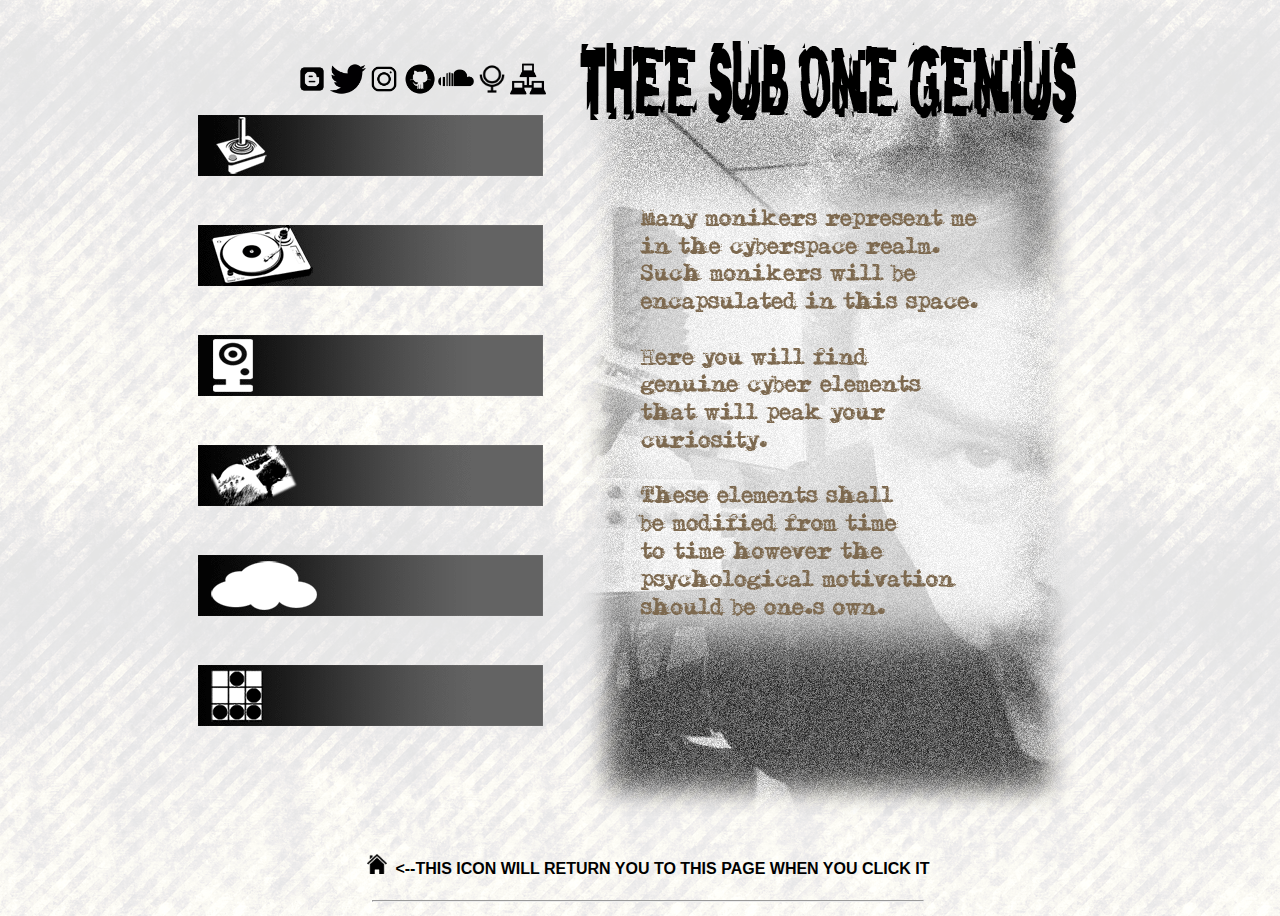
<file: index.html>
<!DOCTYPE html>
<html>
  <head>
    <title>Thee Sub One Genius</title>
    <meta content='BJ-AxCSPNC8koVmBDKh5DbCcxjXmAU56jBf3Hsxqbuw' name='google-site-verification' />
    <link href='style.css' media='screen' rel='stylesheet' type='text/css' />

    <link rel="shortcut icon" href="favicon.ico?v=1" type="image/x-icon">
    <link rel="icon" href="favicon.ico?v=1" type="image/x-icon">
    <meta http-equiv="Content-Type" content="text/html; charset=UTF-8" />
    <script type="text/javascript">
      var _gaq = _gaq || [];
      _gaq.push(['_setAccount', 'UA-8770304-1']);
      _gaq.push(['_trackPageview']);
      (function() {
        var ga = document.createElement('script'); ga.type = 'text/javascript'; ga.async = true;
        ga.src = ('https:' == document.location.protocol ? 'https://ssl' : 'http://www') + '.google-analytics.com/ga.js';
        var s = document.getElementsByTagName('script')[0]; s.parentNode.insertBefore(ga, s);
      })();
    </script>
  </head>
  <body>
    <div class='content'>
      
<table style="width:72%" align="center">
<tr>
  <td>&nbsp</td>
<td rowspan="6"><img src="popfilter.png" alt="Many monikers represent me in the cyberspace realm. Such monikers will be encapsulated in this space. Here you will find genuine cyber elements that will peak your curiosity. These elements shall be modified from time to time however the psychological motivation should be one's own." /></td>
</tr>
<tr>
<td><p><a href="http://bit.ly/18CcSEe"><img src="intranet.png" style="width:36px;height:36px;" align="right" /></a><a href="http://bit.ly/2viEwTc"><img src="mirror.png" style="width:36px;height:36px;" align="right" /></a><a href="https://soundcloud.com/davidchandler"><img src="soundcloud.png" style="width:36px;height:36px" align="right" /></a><a href="https://github.com/enobus5000"><img src="github.png" style="width:36px;height:36px;" align="right" /></a><a href="http://www.instagram.com"><img src="instagram.png" style="width:36px;height:36px;" align="right" /></a><a href="https://twitter.com/pagan5000"><img src="twitter.png" style="width:36px;height:36px;" align="right" /></a><a href="http://personal1971.blogspot.com"><img src="blogger.png" style="width:36px;height:36px;" align="right" /></a></p>
</td>
</tr>
<tr>
<td><p><a href="https://www.youtube.com/user/jazzfan5000?feature=mhee"><img src="jfpicksbanner.gif" /></a></p>
<br />
<p><a href="record.html"><img src="recordbanner.gif" /></a></p>
<br />
<p><a href="cam.html"><img src="cambanner.gif" /></a></p>
<br />
<p><a href="https://nocradio2011.podomatic.com"><img src="nocbanner.gif" /></a></p>
<br />
<p><a href="https://tinyurl.com/2s3m84wp"><img src="cloudbanner.gif" /></a></p>
<br />
<p><a href="http://magos2k7.wixsite.com/magos2kx-gametech"><img src="magosbanner.gif" /></a></p>
</td>
</tr>
<tr>
<td>&nbsp</td>
</tr>
<tr>
<td>&nbsp</td>
</tr>
<tr>
<td>&nbsp</td>
</tr>
</table>

<h4 align="center"><a href="index.html"><img src="house_clip.png" style="width:20px;height:20px;" /></a><strong>&nbsp
<--THIS ICON WILL RETURN YOU TO THIS PAGE WHEN YOU CLICK IT</strong></h4>

<p><hr width="550" /></p>
</div>
  </body>
</html>
</file>
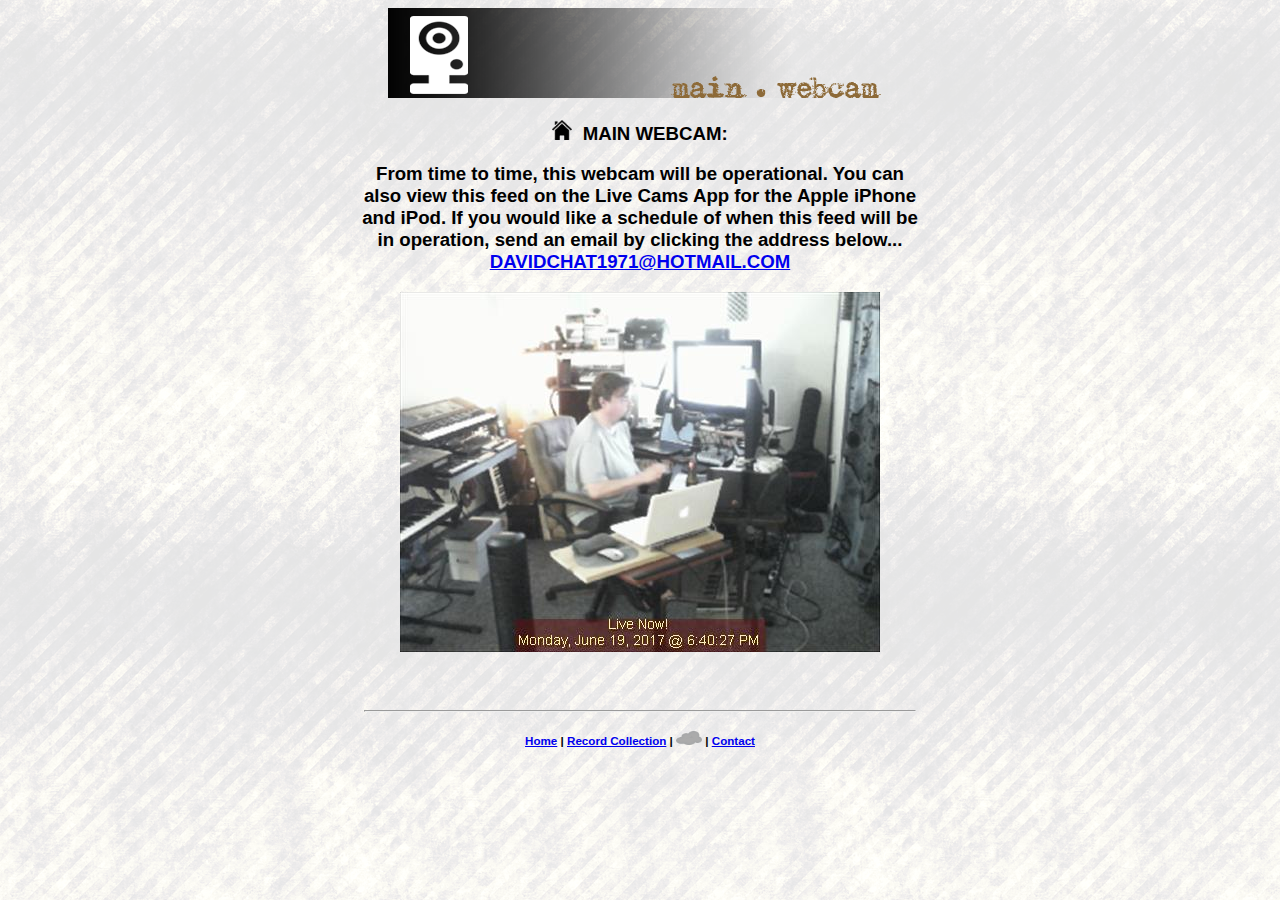
<file: cam.html>
<!DOCTYPE html>
<html>
  <head>
    <title>Webcam Page</title>
    <meta name="keywords" content="HTML, CSS, JavaScript">
    <LINK REL=stylesheet TYPE="text/css" HREF="styles.css"/>    
  </head>
  <body>
<div align="center"><img src="campagebanner.png" border="0" alt="banner" /></div>
<h3 align="center"><a href="index.html"><img src="house_clip.png" style="width:20px;height:20px;" /></a><strong>&nbsp
MAIN WEBCAM:
<br /></h3>
<h3 align="center">From time to time, this webcam will be operational. You can <br />also view this feed on the Live Cams App for the Apple iPhone <br />and iPod. If you would like a schedule of when this feed will be <br />in operation, send an email by clicking the address below... <br /><a href="mailto:davidchat1971@hotmail.com?Subject=Schedule">DAVIDCHAT1971@HOTMAIL.COM</a>
</h3>
<div align="center">
<font size="2" face="Verdana, Helvetica, Arial">
<img src="webcam.jpg" alt="main . webcam" border="0" />
</font>
</div>
<br />
<br />
<br />
<center><hr width="550" /></center>

<h5 align="center"><a href="index.html">Home</a> | <a href="record.html">Record Collection</a> | <a href="https://bit.ly/2uSEGjL"><img src="cloud.png" alt="Cloud Icon" width="26" height="14"></a> | <a href="mailto:davidchat1971@hotmail.com">Contact</a></h5>

  </body>
</html>
</file>
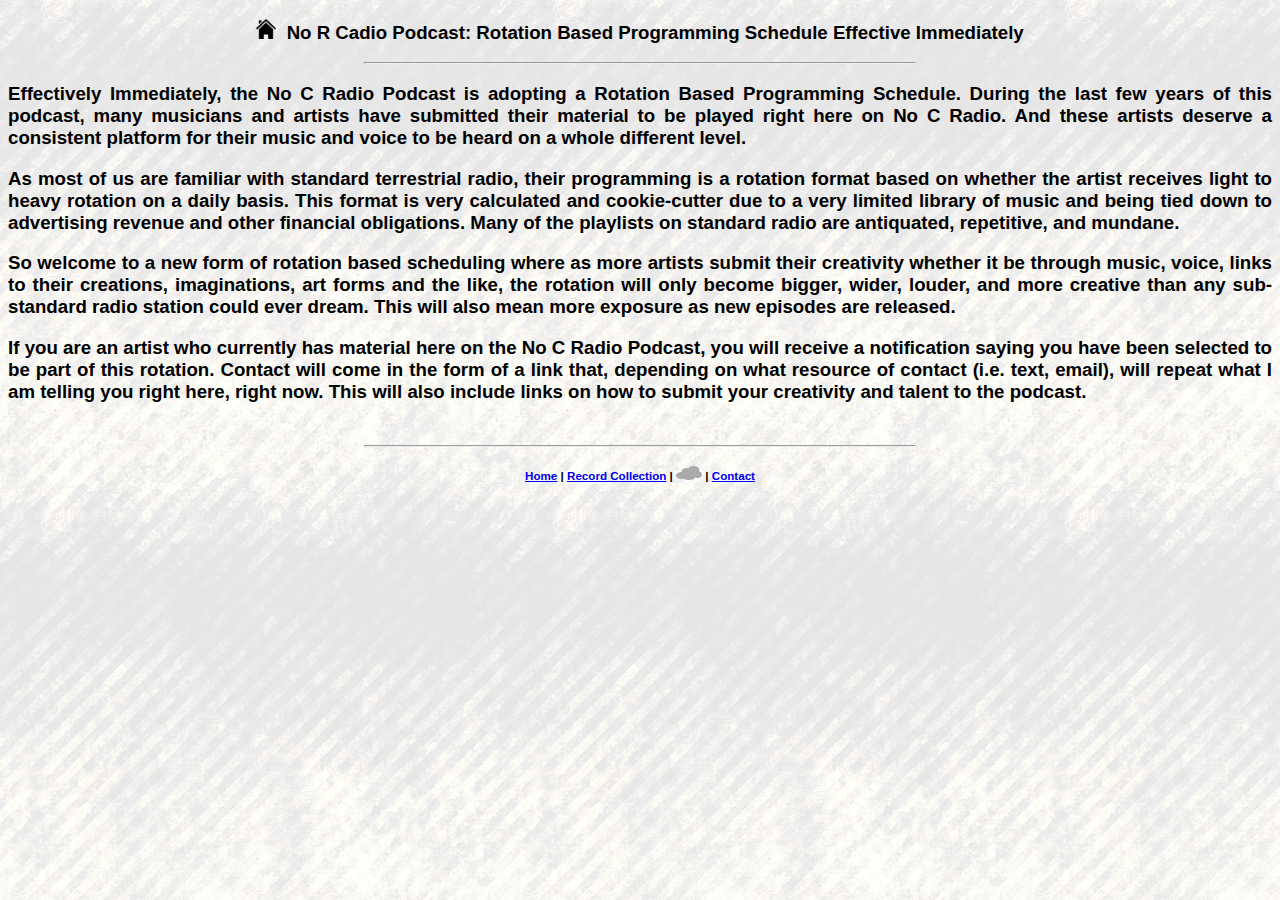
<file: notification.html>
<!DOCTYPE html>
<html>
  <head>
    <title>No C Radio Podcast Change Notification</title>
    <LINK REL=stylesheet TYPE="text/css" HREF="styles.css"/>    
  </head>
  <body>

<h3 align="center"><a href="index.html"><img src="house_clip.png" style="width:20px;height:20px;" /></a><strong>&nbsp
No R Cadio Podcast: Rotation Based Programming Schedule Effective Immediately
</strong><br /></h3>
<center><hr width="550" /></center>
<h3 align="justify">Effectively Immediately, the No C Radio Podcast is adopting a Rotation Based Programming Schedule. During the last few years of this podcast, many musicians and artists have submitted their material to be played right here on No C Radio. And these artists deserve a consistent platform for their music and voice to be heard on a whole different level. </h3>

<h3 align="justify">As most of us are familiar with standard terrestrial radio, their programming is a rotation format based on whether the artist receives light to heavy rotation on a daily basis. This format is very calculated and cookie-cutter due to a very limited library of music and being tied down to advertising revenue and other financial obligations. Many of the playlists on standard radio are antiquated, repetitive, and mundane.</h3>

<h3 align="justify">So welcome to a new form of rotation based scheduling where as more artists submit their creativity whether it be through music, voice, links to their creations, imaginations, art forms and the like, the rotation will only become bigger, wider, louder, and more creative than any sub-standard radio station could ever dream. This will also mean more exposure as new episodes are released. </h3>

<h3 align="justify">If you are an artist who currently has material here on the No C Radio Podcast, you will receive a notification saying you have been selected to be part of this rotation. Contact will come in the form of a link that, depending on what resource of contact (i.e. text, email), will repeat what I am telling you right here, right now. This will also include links on how to submit your creativity and talent to the podcast.
</h3>
<div align="center">

<br />
<center><hr width="550" /></center>

<h5 align="center"><a href="index.html">Home</a> | <a href="record.html">Record Collection</a> | <a href="https://bit.ly/2uSEGjL"><img src="cloud.png" alt="Cloud Icon" width="26" height="14"></a> | <a href="mailto:davidchat1971@hotmail.com">Contact</a></h5>

  </body>
</html>
</file>
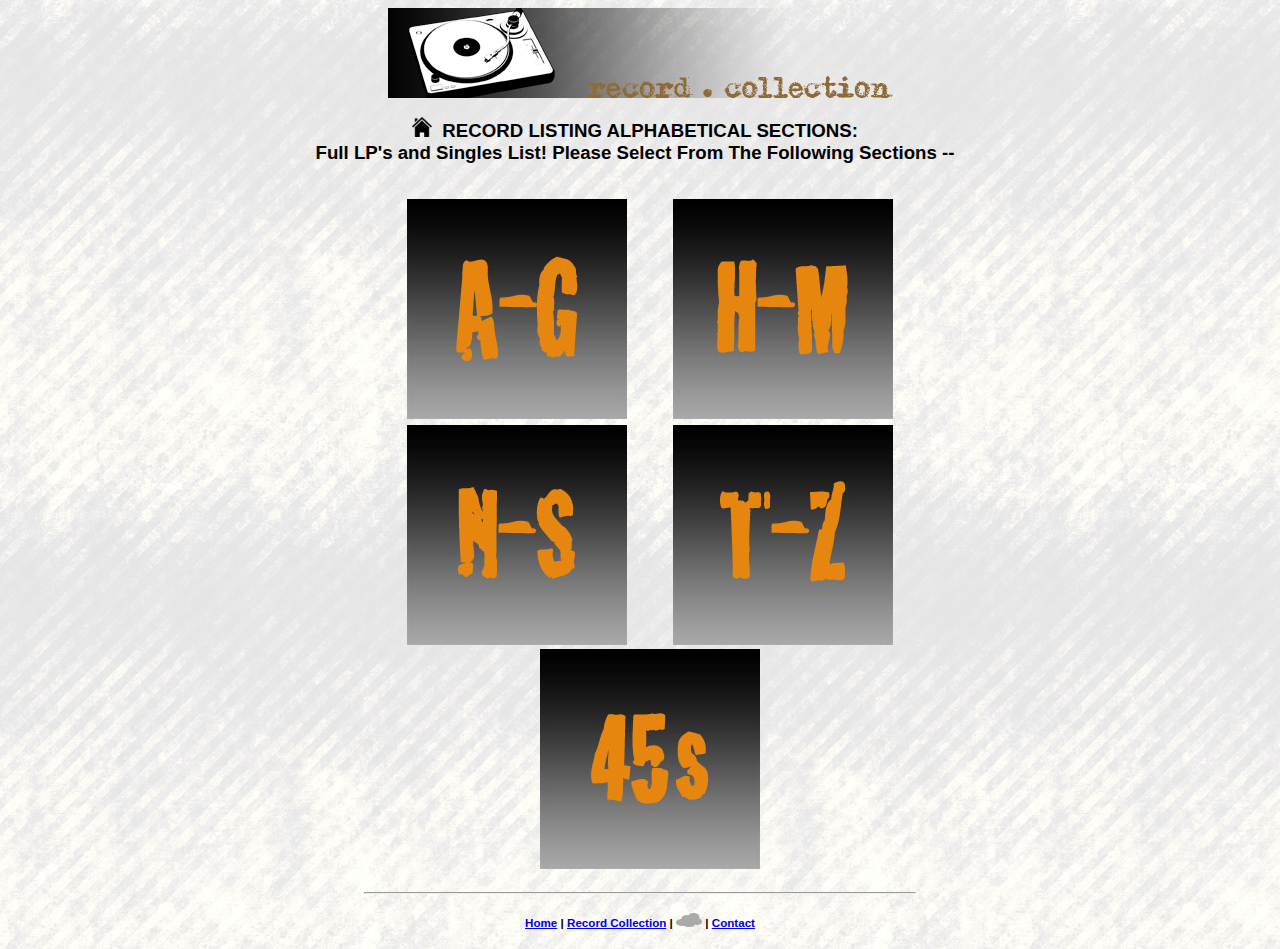
<file: record.html>
<html>

<head>

<title>Record Collection</title>
<LINK REL=stylesheet TYPE="text/css" HREF="styles.css"/>
</head>

<body>
<div align="center"><img src="rcpagebanner.png" border="0" alt="banner" /></div>
<br />

<h3 align="center"><a href="index.html"><img src="house_clip.png" style="width:20px;height:20px;" /></a><strong>&nbsp
RECORD LISTING ALPHABETICAL SECTIONS:
<br />
Full LP's and Singles List! Please Select From The Following Sections --
</h3>
<br />


<style>

table, tr, th {
  border: none;
}

.zoom {
  width: 200px;
  height: 200px;
  margin: 0 auto;
}


.zoom:hover {
  -ms-transform: scale(1.5); /* IE 9 */
  -webkit-transform: scale(1.5); /* Safari 3-8 */
  transform: scale(1.5); 
}
</style>
</head>

<table align="center" width="42%" border="0" cellpadding="4" cellspacing="2">

<tr>
<th>
    <a href="record_ag.html">
    <div class="zoom"><img src="AG.jpg" border="0" alt="banner" /></div>
    </a>
</th>

<th>
    <a href="record_hm.html">
    <div class="zoom"><img src="HM.jpg" border="0" alt="banner" /></div>
    </a>
</th>
</tr>

<tr>
<th>
<br />
    <a href="record_ns.html">
    <div class="zoom"><img src="NS.jpg" border="0" alt="banner" /></div>
    </a>
</th>

<th>
<br />
    <a href="record_tz.html">
    <div class="zoom"><img src="TZ.jpg" border="0" alt="banner" /></div>
    </a>
</th>
</tr>

</table>

<br />

<table align="center" width="42%" border="0" cellpadding="4" cellspacing="2">

<tr>
<th>
    <a href="record_45.html">
    <div class="zoom"><img src="45s.jpg" border="0" alt="banner" /></div>
    </a>
</th>
</tr>
</table>


<br />
<br />

<center><hr width="550" /></center>

<h5 align="center"><a href="index.html">Home</a> | <a href="record.html">Record Collection</a> | <a href="https://bit.ly/2uSEGjL"><img src="cloud.png" alt="Cloud Icon" width="26" height="14"></a> | <a href="mailto:davidchat1971@hotmail.com">Contact</a></h5>

</body>
</html>
</file>
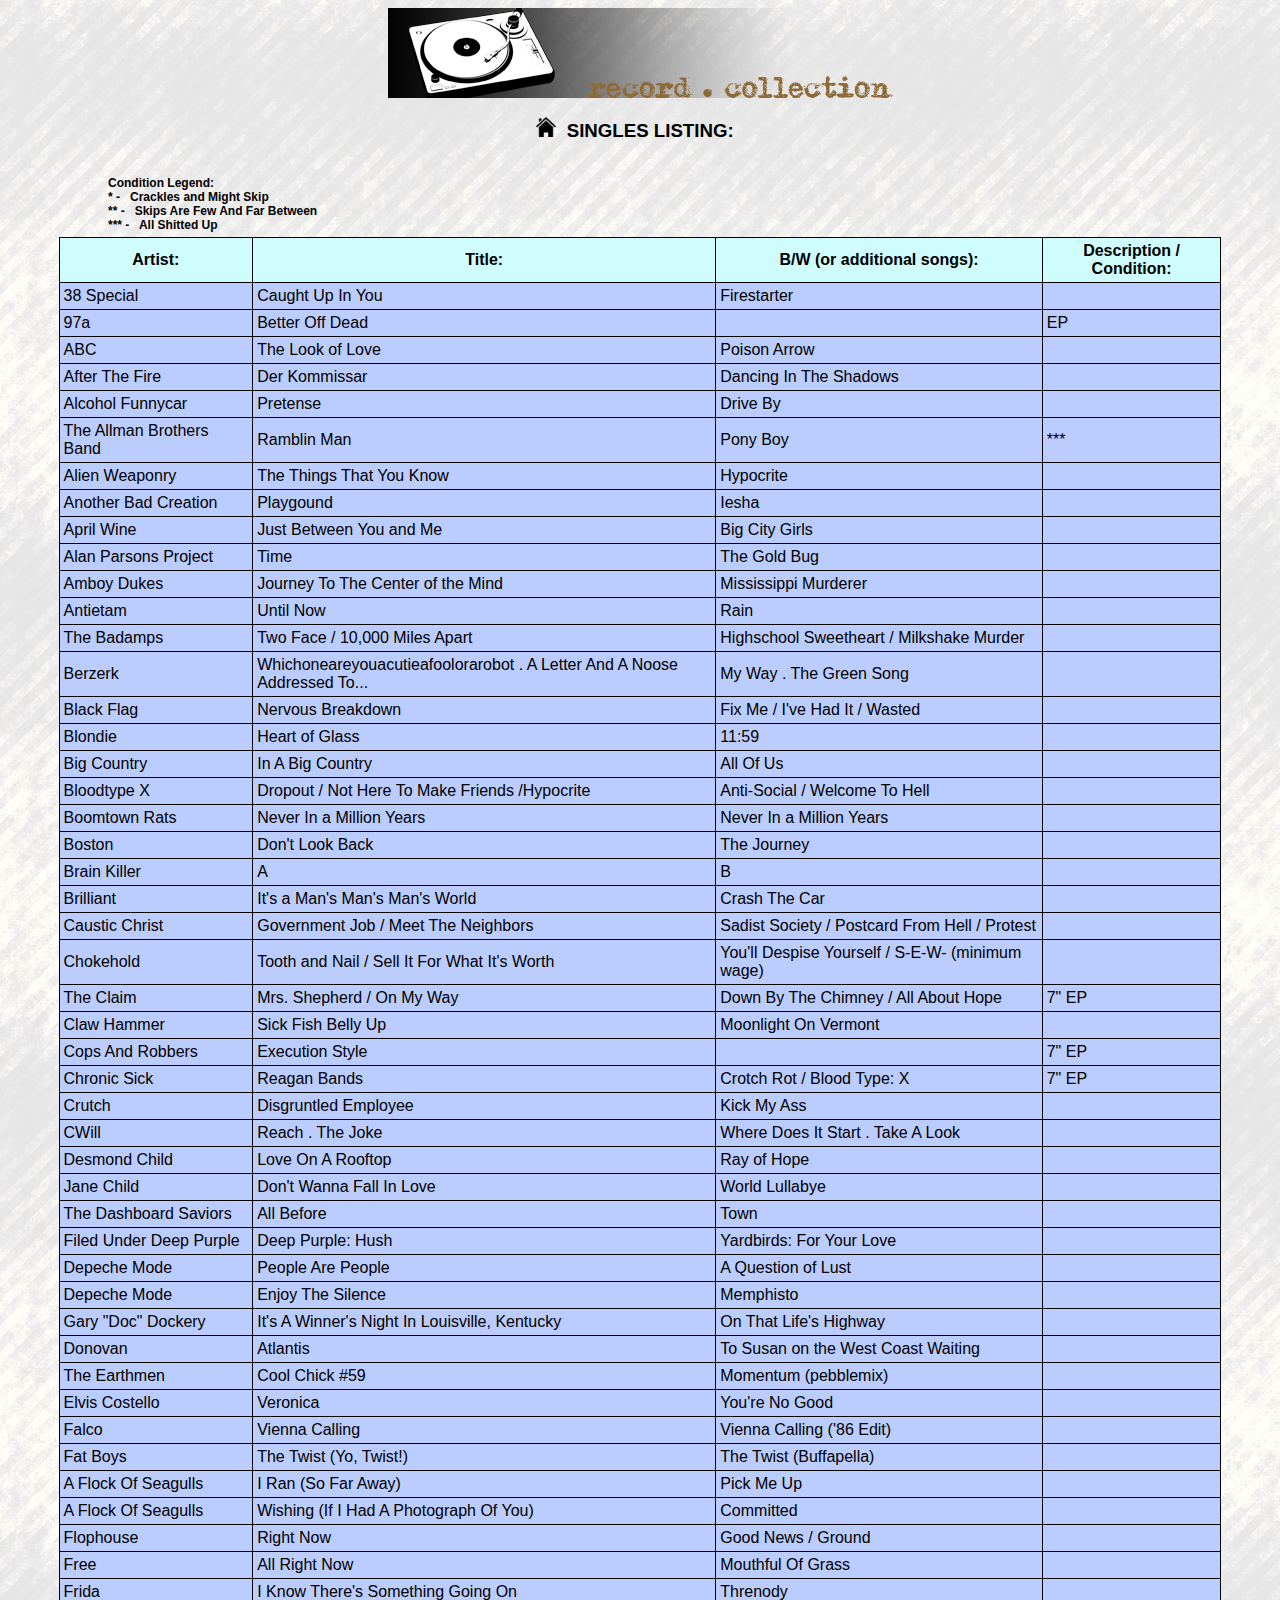
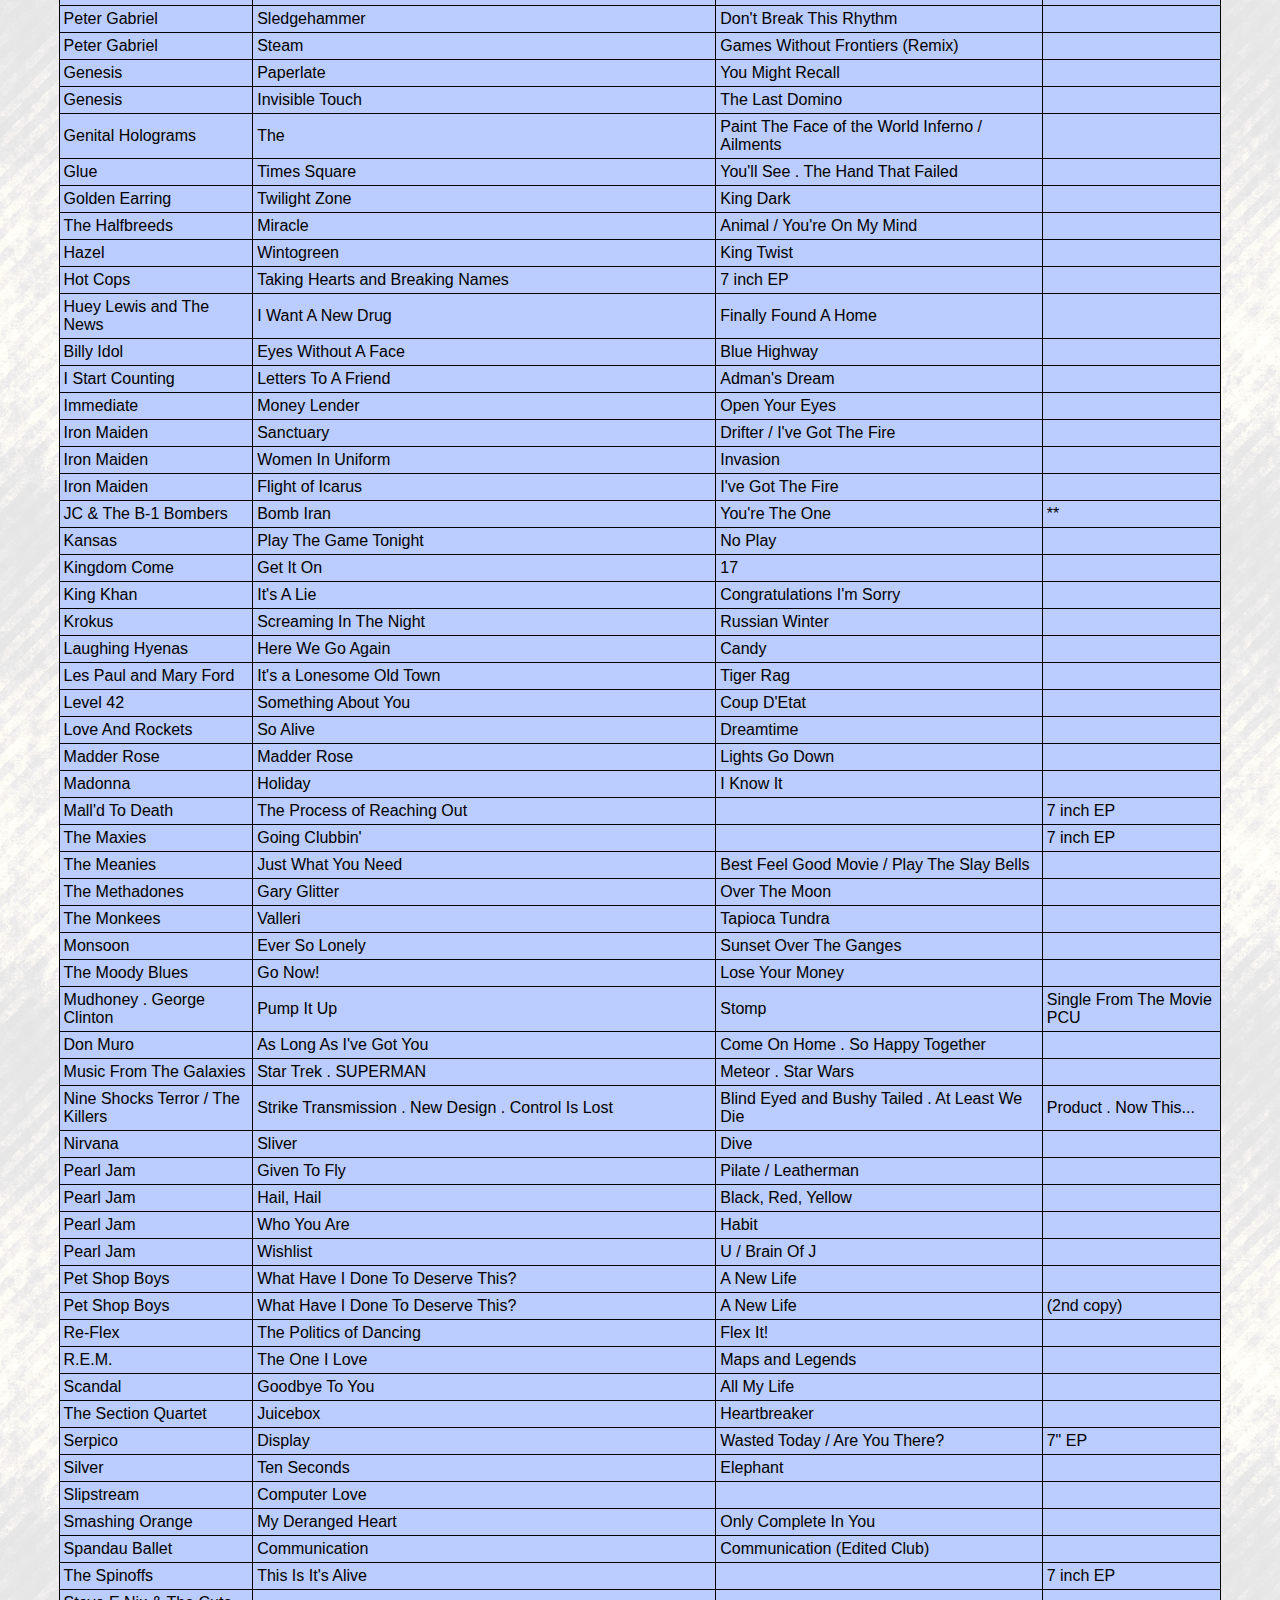
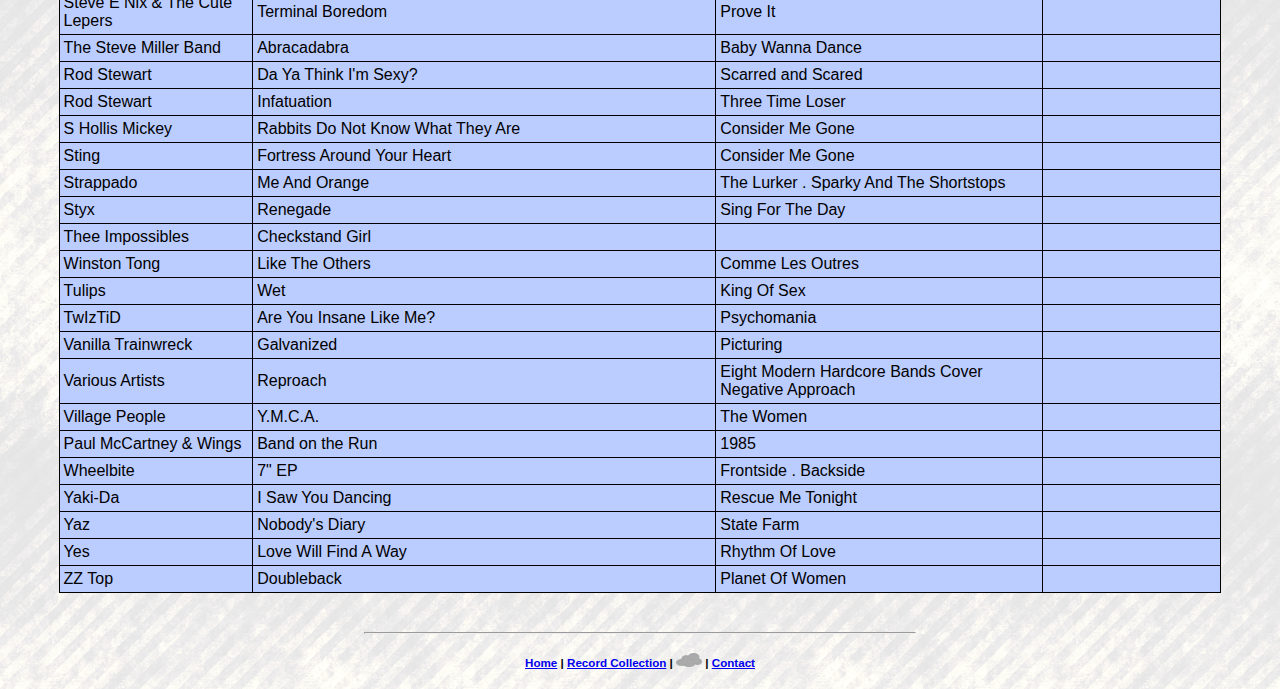
<file: record_45.html>
<html>

<head>

<title>Record Collection</title>
<LINK REL=stylesheet TYPE="text/css" HREF="styles.css"/>
</head>

<body>
<div align="center"><img src="rcpagebanner.png" border="0" alt="banner" /></div>
<br />

<h3 align="center"><a href="index.html"><img src="house_clip.png" style="width:20px;height:20px;" /></a><strong>&nbsp
SINGLES LISTING:
</h3>
<br />

<h1>
Condition Legend:
<br />* - &nbsp Crackles and Might Skip
<br /> ** - &nbsp Skips Are Few And Far Between
<br />*** - &nbsp All Shitted Up
</strong>
</h1>


<table align="center" width="92%" border="1" frame="box" cellpadding="4" cellspacing="2">

<tr>
<th bgcolor="#cffcfc">Artist:</th>
<th bgcolor="#cffcfc">Title:</th>
<th bgcolor="#cffcfc">B/W (or additional songs):</th>
<th bgcolor="#cffcfc">Description / Condition:</th>
</tr>

<tr>
<td align="left" bgcolor="#bbccff">38 Special</td>
<td align="left" bgcolor="#bbccff">Caught Up In You</td>
<td align="left" bgcolor="#bbccff">Firestarter</td>
<td align="left" bgcolor="#bbccff">&nbsp</td>
</tr>

<tr>
<td align="left" bgcolor="#bbccff">97a</td>
<td align="left" bgcolor="#bbccff">Better Off Dead</td>
<td align="left" bgcolor="#bbccff">&nbsp</td>
<td align="left" bgcolor="#bbccff">EP</td>
</tr>

<tr>
<td align="left" bgcolor="#bbccff">ABC</td>
<td align="left" bgcolor="#bbccff">The Look of Love</td>
<td align="left" bgcolor="#bbccff">Poison Arrow</td>
<td align="left" bgcolor="#bbccff">&nbsp</td>
</tr>

<tr>
<td align="left" bgcolor="#bbccff">After The Fire</td>
<td align="left" bgcolor="#bbccff">Der Kommissar</td>
<td align="left" bgcolor="#bbccff">Dancing In The Shadows</td>
<td align="left" bgcolor="#bbccff">&nbsp</td>
</tr>

<tr>
<td align="left" bgcolor="#bbccff">Alcohol Funnycar</td>
<td align="left" bgcolor="#bbccff">Pretense</td>
<td align="left" bgcolor="#bbccff">Drive By</td>
<td align="left" bgcolor="#bbccff">&nbsp</td>
</tr>

<tr>
<td align="left" bgcolor="#bbccff">The Allman Brothers Band</td>
<td align="left" bgcolor="#bbccff">Ramblin Man</td>
<td align="left" bgcolor="#bbccff">Pony Boy</td>
<td align="left" bgcolor="#bbccff">***</td>
</tr>

<tr>
<td align="left" bgcolor="#bbccff">Alien Weaponry</td>
<td align="left" bgcolor="#bbccff">The Things That You Know</td>
<td align="left" bgcolor="#bbccff">Hypocrite</td>
<td align="left" bgcolor="#bbccff">&nbsp</td>
</tr>

<tr>
<td align="left" bgcolor="#bbccff">Another Bad Creation</td>
<td align="left" bgcolor="#bbccff">Playgound</td>
<td align="left" bgcolor="#bbccff">Iesha</td>
<td align="left" bgcolor="#bbccff">&nbsp</td>
</tr>

<tr>
<td align="left" bgcolor="#bbccff">April Wine</td>
<td align="left" bgcolor="#bbccff">Just Between You and Me</td>
<td align="left" bgcolor="#bbccff">Big City Girls</td>
<td align="left" bgcolor="#bbccff">&nbsp</td>
</tr>

<tr>
<td align="left" bgcolor="#bbccff">Alan Parsons Project</td>
<td align="left" bgcolor="#bbccff">Time</td>
<td align="left" bgcolor="#bbccff">The Gold Bug</td>
<td align="left" bgcolor="#bbccff">&nbsp</td>
</tr>

<tr>
<td align="left" bgcolor="#bbccff">Amboy Dukes</td>
<td align="left" bgcolor="#bbccff">Journey To The Center of the Mind</td>
<td align="left" bgcolor="#bbccff">Mississippi Murderer</td>
<td align="left" bgcolor="#bbccff">&nbsp</td>
</tr>

<tr>
<td align="left" bgcolor="#bbccff">Antietam</td>
<td align="left" bgcolor="#bbccff">Until Now</td>
<td align="left" bgcolor="#bbccff">Rain</td>
<td align="left" bgcolor="#bbccff">&nbsp</td>
</tr>

<tr>
<td align="left" bgcolor="#bbccff">The Badamps</td>
<td align="left" bgcolor="#bbccff">Two Face / 10,000 Miles Apart</td>
<td align="left" bgcolor="#bbccff">Highschool Sweetheart / Milkshake Murder</td>
<td align="left" bgcolor="#bbccff">&nbsp</td>
</tr>

<tr>
<td align="left" bgcolor="#bbccff">Berzerk</td>
<td align="left" bgcolor="#bbccff">Whichoneareyouacutieafoolorarobot . A Letter And A Noose Addressed To...</td>
<td align="left" bgcolor="#bbccff">My Way . The Green Song</td>
<td align="left" bgcolor="#bbccff">&nbsp</td>
</tr>

<tr>
<td align="left" bgcolor="#bbccff">Black Flag</td>
<td align="left" bgcolor="#bbccff">Nervous Breakdown</td>
<td align="left" bgcolor="#bbccff">Fix Me / I've Had It / Wasted</td>
<td align="left" bgcolor="#bbccff">&nbsp</td>
</tr>

<tr>
<td align="left" bgcolor="#bbccff">Blondie</td>
<td align="left" bgcolor="#bbccff">Heart of Glass</td>
<td align="left" bgcolor="#bbccff">11:59</td>
<td align="left" bgcolor="#bbccff">&nbsp</td>
</tr>

<tr>
<td align="left" bgcolor="#bbccff">Big Country</td>
<td align="left" bgcolor="#bbccff">In A Big Country</td>
<td align="left" bgcolor="#bbccff">All Of Us</td>
<td align="left" bgcolor="#bbccff">&nbsp</td>
</tr>

<tr>
<td align="left" bgcolor="#bbccff">Bloodtype X</td>
<td align="left" bgcolor="#bbccff">Dropout / Not Here To Make Friends /Hypocrite</td>
<td align="left" bgcolor="#bbccff">Anti-Social / Welcome To Hell</td>
<td align="left" bgcolor="#bbccff">&nbsp</td>
</tr>

<tr>
<td align="left" bgcolor="#bbccff">Boomtown Rats</td>
<td align="left" bgcolor="#bbccff">Never In a Million Years</td>
<td align="left" bgcolor="#bbccff">Never In a Million Years</td>
<td align="left" bgcolor="#bbccff">&nbsp</td>
</tr>

<tr>
<td align="left" bgcolor="#bbccff">Boston</td>
<td align="left" bgcolor="#bbccff">Don't Look Back</td>
<td align="left" bgcolor="#bbccff">The Journey</td>
<td align="left" bgcolor="#bbccff">&nbsp</td>
</tr>

<tr>
<td align="left" bgcolor="#bbccff">Brain Killer</td>
<td align="left" bgcolor="#bbccff">A</td>
<td align="left" bgcolor="#bbccff">B</td>
<td align="left" bgcolor="#bbccff">&nbsp</td>
</tr>

<tr>
<td align="left" bgcolor="#bbccff">Brilliant</td>
<td align="left" bgcolor="#bbccff">It's a Man's Man's Man's World</td>
<td align="left" bgcolor="#bbccff">Crash The Car</td>
<td align="left" bgcolor="#bbccff">&nbsp</td>
</tr>

<tr>
<td align="left" bgcolor="#bbccff">Caustic Christ</td>
<td align="left" bgcolor="#bbccff">Government Job / Meet The Neighbors</td>
<td align="left" bgcolor="#bbccff">Sadist Society / Postcard From Hell / Protest</td>
<td align="left" bgcolor="#bbccff">&nbsp</td>
</tr>

<tr>
<td align="left" bgcolor="#bbccff">Chokehold</td>
<td align="left" bgcolor="#bbccff">Tooth and Nail / Sell It For What It's Worth</td>
<td align="left" bgcolor="#bbccff">You'll Despise Yourself / S-E-W- (minimum wage)</td>
<td align="left" bgcolor="#bbccff">&nbsp</td>
</tr>

<tr>
<td align="left" bgcolor="#bbccff">The Claim</td>
<td align="left" bgcolor="#bbccff">Mrs. Shepherd / On My Way</td>
<td align="left" bgcolor="#bbccff">Down By The Chimney / All About Hope</td>
<td align="left" bgcolor="#bbccff">7" EP</td>
</tr>

<tr>
<td align="left" bgcolor="#bbccff">Claw Hammer</td>
<td align="left" bgcolor="#bbccff">Sick Fish Belly Up</td>
<td align="left" bgcolor="#bbccff">Moonlight On Vermont</td>
<td align="left" bgcolor="#bbccff">&nbsp</td>
</tr>

<tr>
<td align="left" bgcolor="#bbccff">Cops And Robbers</td>
<td align="left" bgcolor="#bbccff">Execution Style</td>
<td align="left" bgcolor="#bbccff">&nbsp</td>
<td align="left" bgcolor="#bbccff">7" EP</td>
</tr>

<tr>
<td align="left" bgcolor="#bbccff">Chronic Sick</td>
<td align="left" bgcolor="#bbccff">Reagan Bands</td>
<td align="left" bgcolor="#bbccff">Crotch Rot / Blood Type: X</td>
<td align="left" bgcolor="#bbccff">7" EP</td>
</tr>

<tr>
<td align="left" bgcolor="#bbccff">Crutch</td>
<td align="left" bgcolor="#bbccff">Disgruntled Employee</td>
<td align="left" bgcolor="#bbccff">Kick My Ass</td>
<td align="left" bgcolor="#bbccff">&nbsp</td>
</tr>

<tr>
<td align="left" bgcolor="#bbccff">CWill</td>
<td align="left" bgcolor="#bbccff">Reach . The Joke</td>
<td align="left" bgcolor="#bbccff">Where Does It Start . Take A Look</td>
<td align="left" bgcolor="#bbccff">&nbsp</td>
</tr>

<tr>
<td align="left" bgcolor="#bbccff">Desmond Child</td>
<td align="left" bgcolor="#bbccff">Love On A Rooftop</td>
<td align="left" bgcolor="#bbccff">Ray of Hope</td>
<td align="left" bgcolor="#bbccff">&nbsp</td>
</tr>

<tr>
<td align="left" bgcolor="#bbccff">Jane Child</td>
<td align="left" bgcolor="#bbccff">Don't Wanna Fall In Love</td>
<td align="left" bgcolor="#bbccff">World Lullabye</td>
<td align="left" bgcolor="#bbccff">&nbsp</td>
</tr>

<tr>
<td align="left" bgcolor="#bbccff">The Dashboard Saviors</td>
<td align="left" bgcolor="#bbccff">All Before</td>
<td align="left" bgcolor="#bbccff">Town</td>
<td align="left" bgcolor="#bbccff">&nbsp</td>
</tr>

<tr>
<td align="left" bgcolor="#bbccff">Filed Under Deep Purple</td>
<td align="left" bgcolor="#bbccff">Deep Purple: Hush</td>
<td align="left" bgcolor="#bbccff">Yardbirds: For Your Love</td>
<td align="left" bgcolor="#bbccff">&nbsp</td>
</tr>

<tr>
<td align="left" bgcolor="#bbccff">Depeche Mode</td>
<td align="left" bgcolor="#bbccff">People Are People</td>
<td align="left" bgcolor="#bbccff">A Question of Lust</td>
<td align="left" bgcolor="#bbccff">&nbsp</td>
</tr>

<tr>
<td align="left" bgcolor="#bbccff">Depeche Mode</td>
<td align="left" bgcolor="#bbccff">Enjoy The Silence</td>
<td align="left" bgcolor="#bbccff">Memphisto</td>
<td align="left" bgcolor="#bbccff">&nbsp</td>
</tr>

<tr>
<td align="left" bgcolor="#bbccff">Gary "Doc" Dockery</td>
<td align="left" bgcolor="#bbccff">It's A Winner's Night In Louisville, Kentucky</td>
<td align="left" bgcolor="#bbccff">On That Life's Highway</td>
<td align="left" bgcolor="#bbccff">&nbsp</td>
</tr>

<tr>
<td align="left" bgcolor="#bbccff">Donovan</td>
<td align="left" bgcolor="#bbccff">Atlantis</td>
<td align="left" bgcolor="#bbccff">To Susan on the West Coast Waiting</td>
<td align="left" bgcolor="#bbccff">&nbsp</td>
</tr>

<tr>
<td align="left" bgcolor="#bbccff">The Earthmen</td>
<td align="left" bgcolor="#bbccff">Cool Chick #59</td>
<td align="left" bgcolor="#bbccff">Momentum (pebblemix)</td>
<td align="left" bgcolor="#bbccff">&nbsp</td>
</tr>

<tr>
<td align="left" bgcolor="#bbccff">Elvis Costello</td>
<td align="left" bgcolor="#bbccff">Veronica</td>
<td align="left" bgcolor="#bbccff">You're No Good</td>
<td align="left" bgcolor="#bbccff">&nbsp</td>
</tr>

<tr>
<td align="left" bgcolor="#bbccff">Falco</td>
<td align="left" bgcolor="#bbccff">Vienna Calling</td>
<td align="left" bgcolor="#bbccff">Vienna Calling ('86 Edit)</td>
<td align="left" bgcolor="#bbccff">&nbsp</td>
</tr>

<tr>
<td align="left" bgcolor="#bbccff">Fat Boys</td>
<td align="left" bgcolor="#bbccff">The Twist (Yo, Twist!)</td>
<td align="left" bgcolor="#bbccff">The Twist (Buffapella)</td>
<td align="left" bgcolor="#bbccff">&nbsp</td>
</tr>

<tr>
<td align="left" bgcolor="#bbccff">A Flock Of Seagulls</td>
<td align="left" bgcolor="#bbccff">I Ran (So Far Away)</td>
<td align="left" bgcolor="#bbccff">Pick Me Up</td>
<td align="left" bgcolor="#bbccff">&nbsp</td>
</tr>

<tr>
<td align="left" bgcolor="#bbccff">A Flock Of Seagulls</td>
<td align="left" bgcolor="#bbccff">Wishing (If I Had A Photograph Of You)</td>
<td align="left" bgcolor="#bbccff">Committed</td>
<td align="left" bgcolor="#bbccff">&nbsp</td>
</tr>

<tr>
<td align="left" bgcolor="#bbccff">Flophouse</td>
<td align="left" bgcolor="#bbccff">Right Now</td>
<td align="left" bgcolor="#bbccff">Good News / Ground</td>
<td align="left" bgcolor="#bbccff">&nbsp</td>
</tr>


<tr>
<td align="left" bgcolor="#bbccff">Free</td>
<td align="left" bgcolor="#bbccff">All Right Now</td>
<td align="left" bgcolor="#bbccff">Mouthful Of Grass</td>
<td align="left" bgcolor="#bbccff">&nbsp</td>
</tr>

<tr>
<td align="left" bgcolor="#bbccff">Frida</td>
<td align="left" bgcolor="#bbccff">I Know There's Something Going On</td>
<td align="left" bgcolor="#bbccff">Threnody</td>
<td align="left" bgcolor="#bbccff">&nbsp</td>
</tr>

<tr>
<td align="left" bgcolor="#bbccff">Peter Gabriel</td>
<td align="left" bgcolor="#bbccff">Sledgehammer</td>
<td align="left" bgcolor="#bbccff">Don't Break This Rhythm</td>
<td align="left" bgcolor="#bbccff">&nbsp</td>
</tr>

<tr>
<td align="left" bgcolor="#bbccff">Peter Gabriel</td>
<td align="left" bgcolor="#bbccff">Steam</td>
<td align="left" bgcolor="#bbccff">Games Without Frontiers (Remix)</td>
<td align="left" bgcolor="#bbccff">&nbsp</td>
</tr>

<tr>
<td align="left" bgcolor="#bbccff">Genesis</td>
<td align="left" bgcolor="#bbccff">Paperlate</td>
<td align="left" bgcolor="#bbccff">You Might Recall</td>
<td align="left" bgcolor="#bbccff">&nbsp</td>
</tr>

<tr>
<td align="left" bgcolor="#bbccff">Genesis</td>
<td align="left" bgcolor="#bbccff">Invisible Touch</td>
<td align="left" bgcolor="#bbccff">The Last Domino</td>
<td align="left" bgcolor="#bbccff">&nbsp</td>
</tr>

<tr>
<td align="left" bgcolor="#bbccff">Genital Holograms</td>
<td align="left" bgcolor="#bbccff">The</td>
<td align="left" bgcolor="#bbccff">Paint The Face of the World Inferno / Ailments</td>
<td align="left" bgcolor="#bbccff">&nbsp</td>
</tr>

<tr>
<td align="left" bgcolor="#bbccff">Glue</td>
<td align="left" bgcolor="#bbccff">Times Square</td>
<td align="left" bgcolor="#bbccff">You'll See . The Hand That Failed</td>
<td align="left" bgcolor="#bbccff">&nbsp</td>
</tr>

<tr>
<td align="left" bgcolor="#bbccff">Golden Earring</td>
<td align="left" bgcolor="#bbccff">Twilight Zone</td>
<td align="left" bgcolor="#bbccff">King Dark</td>
<td align="left" bgcolor="#bbccff">&nbsp</td>
</tr>

<tr>
<td align="left" bgcolor="#bbccff">The Halfbreeds</td>
<td align="left" bgcolor="#bbccff">Miracle</td>
<td align="left" bgcolor="#bbccff">Animal / You're On My Mind</td>
<td align="left" bgcolor="#bbccff">&nbsp</td>
</tr>

<tr>
<td align="left" bgcolor="#bbccff">Hazel</td>
<td align="left" bgcolor="#bbccff">Wintogreen</td>
<td align="left" bgcolor="#bbccff">King Twist</td>
<td align="left" bgcolor="#bbccff">&nbsp</td>
</tr>

<tr>
<td align="left" bgcolor="#bbccff">Hot Cops</td>
<td align="left" bgcolor="#bbccff">Taking Hearts and Breaking Names</td>
<td align="left" bgcolor="#bbccff">7 inch EP</td>
<td align="left" bgcolor="#bbccff">&nbsp</td>
</tr>

<tr>
<td align="left" bgcolor="#bbccff">Huey Lewis and The News</td>
<td align="left" bgcolor="#bbccff">I Want A New Drug</td>
<td align="left" bgcolor="#bbccff">Finally Found A Home</td>
<td align="left" bgcolor="#bbccff">&nbsp</td>
</tr>

<tr>
<td align="left" bgcolor="#bbccff">Billy Idol</td>
<td align="left" bgcolor="#bbccff">Eyes Without A Face</td>
<td align="left" bgcolor="#bbccff">Blue Highway</td>
<td align="left" bgcolor="#bbccff">&nbsp</td>
</tr>

<tr>
<td align="left" bgcolor="#bbccff">I Start Counting</td>
<td align="left" bgcolor="#bbccff">Letters To A Friend</td>
<td align="left" bgcolor="#bbccff">Adman's Dream</td>
<td align="left" bgcolor="#bbccff">&nbsp</td>
</tr>

<tr>
<td align="left" bgcolor="#bbccff">Immediate</td>
<td align="left" bgcolor="#bbccff">Money Lender</td>
<td align="left" bgcolor="#bbccff">Open Your Eyes</td>
<td align="left" bgcolor="#bbccff">&nbsp</td>
</tr>

<tr>
<td align="left" bgcolor="#bbccff">Iron Maiden</td>
<td align="left" bgcolor="#bbccff">Sanctuary</td>
<td align="left" bgcolor="#bbccff">Drifter / I've Got The Fire</td>
<td align="left" bgcolor="#bbccff">&nbsp</td>
</tr>

<tr>
<td align="left" bgcolor="#bbccff">Iron Maiden</td>
<td align="left" bgcolor="#bbccff">Women In Uniform</td>
<td align="left" bgcolor="#bbccff">Invasion</td>
<td align="left" bgcolor="#bbccff">&nbsp</td>
</tr>

<tr>
<td align="left" bgcolor="#bbccff">Iron Maiden</td>
<td align="left" bgcolor="#bbccff">Flight of Icarus</td>
<td align="left" bgcolor="#bbccff">I've Got The Fire</td>
<td align="left" bgcolor="#bbccff">&nbsp</td>
</tr>

<tr>
<td align="left" bgcolor="#bbccff">JC & The B-1 Bombers</td>
<td align="left" bgcolor="#bbccff">Bomb Iran</td>
<td align="left" bgcolor="#bbccff">You're The One</td>
<td align="left" bgcolor="#bbccff">**</td>
</tr>

<tr>
<td align="left" bgcolor="#bbccff">Kansas</td>
<td align="left" bgcolor="#bbccff">Play The Game Tonight</td>
<td align="left" bgcolor="#bbccff">No Play</td>
<td align="left" bgcolor="#bbccff">&nbsp</td>
</tr>

<tr>
<td align="left" bgcolor="#bbccff">Kingdom Come</td>
<td align="left" bgcolor="#bbccff">Get It On</td>
<td align="left" bgcolor="#bbccff">17</td>
<td align="left" bgcolor="#bbccff">&nbsp</td>
</tr>

<tr>
<td align="left" bgcolor="#bbccff">King Khan</td>
<td align="left" bgcolor="#bbccff">It's A Lie</td>
<td align="left" bgcolor="#bbccff">Congratulations I'm Sorry</td>
<td align="left" bgcolor="#bbccff">&nbsp</td>
</tr>

<tr>
<td align="left" bgcolor="#bbccff">Krokus</td>
<td align="left" bgcolor="#bbccff">Screaming In The Night</td>
<td align="left" bgcolor="#bbccff">Russian Winter</td>
<td align="left" bgcolor="#bbccff">&nbsp</td>
</tr>

<tr>
<td align="left" bgcolor="#bbccff">Laughing Hyenas</td>
<td align="left" bgcolor="#bbccff">Here We Go Again</td>
<td align="left" bgcolor="#bbccff">Candy</td>
<td align="left" bgcolor="#bbccff">&nbsp</td>
</tr>

<tr>
<td align="left" bgcolor="#bbccff">Les Paul and Mary Ford</td>
<td align="left" bgcolor="#bbccff">It's a Lonesome Old Town</td>
<td align="left" bgcolor="#bbccff">Tiger Rag</td>
<td align="left" bgcolor="#bbccff">&nbsp</td>
</tr>

<tr>
<td align="left" bgcolor="#bbccff">Level 42</td>
<td align="left" bgcolor="#bbccff">Something About You</td>
<td align="left" bgcolor="#bbccff">Coup D'Etat</td>
<td align="left" bgcolor="#bbccff">&nbsp</td>
</tr>

<tr>
<td align="left" bgcolor="#bbccff">Love And Rockets</td>
<td align="left" bgcolor="#bbccff">So Alive</td>
<td align="left" bgcolor="#bbccff">Dreamtime</td>
<td align="left" bgcolor="#bbccff">&nbsp</td>
</tr>

<tr>
<td align="left" bgcolor="#bbccff">Madder Rose</td>
<td align="left" bgcolor="#bbccff">Madder Rose</td>
<td align="left" bgcolor="#bbccff">Lights Go Down</td>
<td align="left" bgcolor="#bbccff">&nbsp</td>
</tr>

<tr>
<td align="left" bgcolor="#bbccff">Madonna</td>
<td align="left" bgcolor="#bbccff">Holiday</td>
<td align="left" bgcolor="#bbccff">I Know It</td>
<td align="left" bgcolor="#bbccff">&nbsp</td>
</tr>

<tr>
<td align="left" bgcolor="#bbccff">Mall'd To Death</td>
<td align="left" bgcolor="#bbccff">The Process of Reaching Out</td>
<td align="left" bgcolor="#bbccff">&nbsp</td>
<td align="left" bgcolor="#bbccff">7 inch EP</td>
</tr>

<tr>
<td align="left" bgcolor="#bbccff">The Maxies</td>
<td align="left" bgcolor="#bbccff">Going Clubbin'</td>
<td align="left" bgcolor="#bbccff">&nbsp</td>
<td align="left" bgcolor="#bbccff">7 inch EP</td>
</tr>

<tr>
<td align="left" bgcolor="#bbccff">The Meanies</td>
<td align="left" bgcolor="#bbccff">Just What You Need</td>
<td align="left" bgcolor="#bbccff">Best Feel Good Movie / Play The Slay Bells</td>
<td align="left" bgcolor="#bbccff">&nbsp</td>
</tr>

<tr>
<td align="left" bgcolor="#bbccff">The Methadones</td>
<td align="left" bgcolor="#bbccff">Gary Glitter</td>
<td align="left" bgcolor="#bbccff">Over The Moon</td>
<td align="left" bgcolor="#bbccff">&nbsp</td>
</tr>

<tr>
<td align="left" bgcolor="#bbccff">The Monkees</td>
<td align="left" bgcolor="#bbccff">Valleri</td>
<td align="left" bgcolor="#bbccff">Tapioca Tundra</td>
<td align="left" bgcolor="#bbccff">&nbsp</td>
</tr>

<tr>
<td align="left" bgcolor="#bbccff">Monsoon</td>
<td align="left" bgcolor="#bbccff">Ever So Lonely</td>
<td align="left" bgcolor="#bbccff">Sunset Over The Ganges</td>
<td align="left" bgcolor="#bbccff">&nbsp</td>
</tr>

<tr>
<td align="left" bgcolor="#bbccff">The Moody Blues</td>
<td align="left" bgcolor="#bbccff">Go Now!</td>
<td align="left" bgcolor="#bbccff">Lose Your Money</td>
<td align="left" bgcolor="#bbccff">&nbsp</td>
</tr>

<tr>
<td align="left" bgcolor="#bbccff">Mudhoney . George Clinton</td>
<td align="left" bgcolor="#bbccff">Pump It Up</td>
<td align="left" bgcolor="#bbccff">Stomp</td>
<td align="left" bgcolor="#bbccff">Single From The Movie PCU</td>
</tr>

<tr>
<td align="left" bgcolor="#bbccff">Don Muro</td>
<td align="left" bgcolor="#bbccff">As Long As I've Got You</td>
<td align="left" bgcolor="#bbccff">Come On Home . So Happy Together</td>
<td align="left" bgcolor="#bbccff">&nbsp</td>
</tr>

<tr>
<td align="left" bgcolor="#bbccff">Music From The Galaxies</td>
<td align="left" bgcolor="#bbccff">Star Trek . SUPERMAN</td>
<td align="left" bgcolor="#bbccff">Meteor . Star Wars</td>
<td align="left" bgcolor="#bbccff">&nbsp</td>
</tr>

<tr>
<td align="left" bgcolor="#bbccff">Nine Shocks Terror / The Killers</td>
<td align="left" bgcolor="#bbccff">Strike Transmission . New Design . Control Is Lost</td>
<td align="left" bgcolor="#bbccff">Blind Eyed and Bushy Tailed . At Least We Die</td>
<td align="left" bgcolor="#bbccff">Product . Now This...</td>
</tr>

<tr>
<td align="left" bgcolor="#bbccff">Nirvana</td>
<td align="left" bgcolor="#bbccff">Sliver</td>
<td align="left" bgcolor="#bbccff">Dive</td>
<td align="left" bgcolor="#bbccff">&nbsp</td>
</tr>

<tr>
<td align="left" bgcolor="#bbccff">Pearl Jam</td>
<td align="left" bgcolor="#bbccff">Given To Fly</td>
<td align="left" bgcolor="#bbccff">Pilate / Leatherman</td>
<td align="left" bgcolor="#bbccff">&nbsp</td>
</tr>

<tr>
<td align="left" bgcolor="#bbccff">Pearl Jam</td>
<td align="left" bgcolor="#bbccff">Hail, Hail</td>
<td align="left" bgcolor="#bbccff">Black, Red, Yellow</td>
<td align="left" bgcolor="#bbccff">&nbsp</td>
</tr>

<tr>
<td align="left" bgcolor="#bbccff">Pearl Jam</td>
<td align="left" bgcolor="#bbccff">Who You Are</td>
<td align="left" bgcolor="#bbccff">Habit</td>
<td align="left" bgcolor="#bbccff">&nbsp</td>
</tr>

<tr>
<td align="left" bgcolor="#bbccff">Pearl Jam</td>
<td align="left" bgcolor="#bbccff">Wishlist</td>
<td align="left" bgcolor="#bbccff">U / Brain Of J</td>
<td align="left" bgcolor="#bbccff">&nbsp</td>
</tr>

<tr>
<td align="left" bgcolor="#bbccff">Pet Shop Boys</td>
<td align="left" bgcolor="#bbccff">What Have I Done To Deserve This?</td>
<td align="left" bgcolor="#bbccff">A New Life</td>
<td align="left" bgcolor="#bbccff">&nbsp</td>
</tr>

<tr>
<td align="left" bgcolor="#bbccff">Pet Shop Boys</td>
<td align="left" bgcolor="#bbccff">What Have I Done To Deserve This?</td>
<td align="left" bgcolor="#bbccff">A New Life</td>
<td align="left" bgcolor="#bbccff">(2nd copy)</td>
</tr>

<tr>
<td align="left" bgcolor="#bbccff">Re-Flex</td>
<td align="left" bgcolor="#bbccff">The Politics of Dancing</td>
<td align="left" bgcolor="#bbccff">Flex It!</td>
<td align="left" bgcolor="#bbccff">&nbsp</td>
</tr>

<tr>
<td align="left" bgcolor="#bbccff">R.E.M.</td>
<td align="left" bgcolor="#bbccff">The One I Love</td>
<td align="left" bgcolor="#bbccff">Maps and Legends</td>
<td align="left" bgcolor="#bbccff">&nbsp</td>
</tr>

<tr>
<td align="left" bgcolor="#bbccff">Scandal</td>
<td align="left" bgcolor="#bbccff">Goodbye To You</td>
<td align="left" bgcolor="#bbccff">All My Life</td>
<td align="left" bgcolor="#bbccff">&nbsp</td>
</tr>

<tr>
<td align="left" bgcolor="#bbccff">The Section Quartet</td>
<td align="left" bgcolor="#bbccff">Juicebox</td>
<td align="left" bgcolor="#bbccff">Heartbreaker</td>
<td align="left" bgcolor="#bbccff">&nbsp</td>
</tr>

<tr>
<td align="left" bgcolor="#bbccff">Serpico</td>
<td align="left" bgcolor="#bbccff">Display</td>
<td align="left" bgcolor="#bbccff">Wasted Today / Are You There?</td>
<td align="left" bgcolor="#bbccff">7" EP</td>
</tr>

<tr>
<td align="left" bgcolor="#bbccff">Silver</td>
<td align="left" bgcolor="#bbccff">Ten Seconds</td>
<td align="left" bgcolor="#bbccff">Elephant</td>
<td align="left" bgcolor="#bbccff">&nbsp</td>
</tr>

<tr>
<td align="left" bgcolor="#bbccff">Slipstream</td>
<td align="left" bgcolor="#bbccff">Computer Love</td>
<td align="left" bgcolor="#bbccff">&nbsp</td>
<td align="left" bgcolor="#bbccff">&nbsp</td>
</tr>

<tr>
<td align="left" bgcolor="#bbccff">Smashing Orange</td>
<td align="left" bgcolor="#bbccff">My Deranged Heart</td>
<td align="left" bgcolor="#bbccff">Only Complete In You</td>
<td align="left" bgcolor="#bbccff">&nbsp</td>
</tr>

<tr>
<td align="left" bgcolor="#bbccff">Spandau Ballet</td>
<td align="left" bgcolor="#bbccff">Communication</td>
<td align="left" bgcolor="#bbccff">Communication (Edited Club)</td>
<td align="left" bgcolor="#bbccff">&nbsp</td>
</tr>

<tr>
<td align="left" bgcolor="#bbccff">The Spinoffs</td>
<td align="left" bgcolor="#bbccff">This Is It's Alive</td>
<td align="left" bgcolor="#bbccff">&nbsp</td>
<td align="left" bgcolor="#bbccff">7 inch EP</td>
</tr>

<tr>
<td align="left" bgcolor="#bbccff">Steve E Nix & The Cute Lepers</td>
<td align="left" bgcolor="#bbccff">Terminal Boredom</td>
<td align="left" bgcolor="#bbccff">Prove It</td>
<td align="left" bgcolor="#bbccff">&nbsp</td>
</tr>

<tr>
<td align="left" bgcolor="#bbccff">The Steve Miller Band</td>
<td align="left" bgcolor="#bbccff">Abracadabra</td>
<td align="left" bgcolor="#bbccff">Baby Wanna Dance</td>
<td align="left" bgcolor="#bbccff">&nbsp</td>
</tr>

<tr>
<td align="left" bgcolor="#bbccff">Rod Stewart</td>
<td align="left" bgcolor="#bbccff">Da Ya Think I'm Sexy?</td>
<td align="left" bgcolor="#bbccff">Scarred and Scared</td>
<td align="left" bgcolor="#bbccff">&nbsp</td>
</tr>

<tr>
<td align="left" bgcolor="#bbccff">Rod Stewart</td>
<td align="left" bgcolor="#bbccff">Infatuation</td>
<td align="left" bgcolor="#bbccff">Three Time Loser</td>
<td align="left" bgcolor="#bbccff">&nbsp</td>
</tr>

<tr>
<td align="left" bgcolor="#bbccff">S Hollis Mickey</td>
<td align="left" bgcolor="#bbccff">Rabbits Do Not Know What They Are</td>
<td align="left" bgcolor="#bbccff">Consider Me Gone</td>
<td align="left" bgcolor="#bbccff">&nbsp</td>
</tr>

<tr>
<td align="left" bgcolor="#bbccff">Sting</td>
<td align="left" bgcolor="#bbccff">Fortress Around Your Heart</td>
<td align="left" bgcolor="#bbccff">Consider Me Gone</td>
<td align="left" bgcolor="#bbccff">&nbsp</td>
</tr>

<tr>
<td align="left" bgcolor="#bbccff">Strappado</td>
<td align="left" bgcolor="#bbccff">Me And Orange</td>
<td align="left" bgcolor="#bbccff">The Lurker . Sparky And The Shortstops</td>
<td align="left" bgcolor="#bbccff">&nbsp</td>
</tr>

<tr>
<td align="left" bgcolor="#bbccff">Styx</td>
<td align="left" bgcolor="#bbccff">Renegade</td>
<td align="left" bgcolor="#bbccff">Sing For The Day</td>
<td align="left" bgcolor="#bbccff">&nbsp</td>
</tr>

<tr>
<td align="left" bgcolor="#bbccff">Thee Impossibles</td>
<td align="left" bgcolor="#bbccff">Checkstand Girl</td>
<td align="left" bgcolor="#bbccff">&nbsp</td>
<td align="left" bgcolor="#bbccff">&nbsp</td>
</tr>

<tr>
<td align="left" bgcolor="#bbccff">Winston Tong</td>
<td align="left" bgcolor="#bbccff">Like The Others</td>
<td align="left" bgcolor="#bbccff">Comme Les Outres</td>
<td align="left" bgcolor="#bbccff">&nbsp</td>
</tr>
  
<tr>
<td align="left" bgcolor="#bbccff">Tulips</td>
<td align="left" bgcolor="#bbccff">Wet</td>
<td align="left" bgcolor="#bbccff">King Of Sex</td>
<td align="left" bgcolor="#bbccff">&nbsp</td>
</tr>

<tr>
<td align="left" bgcolor="#bbccff">TwIzTiD</td>
<td align="left" bgcolor="#bbccff">Are You Insane Like Me?</td>
<td align="left" bgcolor="#bbccff">Psychomania</td>
<td align="left" bgcolor="#bbccff">&nbsp</td>
</tr>

<tr>
<td align="left" bgcolor="#bbccff">Vanilla Trainwreck</td>
<td align="left" bgcolor="#bbccff">Galvanized</td>
<td align="left" bgcolor="#bbccff">Picturing</td>
<td align="left" bgcolor="#bbccff">&nbsp</td>
</tr>

<tr>
<td align="left" bgcolor="#bbccff">Various Artists</td>
<td align="left" bgcolor="#bbccff">Reproach</td>
<td align="left" bgcolor="#bbccff">Eight Modern Hardcore Bands Cover Negative Approach</td>
<td align="left" bgcolor="#bbccff">&nbsp</td>
</tr>

<tr>
<td align="left" bgcolor="#bbccff">Village People</td>
<td align="left" bgcolor="#bbccff">Y.M.C.A.</td>
<td align="left" bgcolor="#bbccff">The Women</td>
<td align="left" bgcolor="#bbccff">&nbsp</td>
</tr>

<tr>
<td align="left" bgcolor="#bbccff">Paul McCartney & Wings</td>
<td align="left" bgcolor="#bbccff">Band on the Run</td>
<td align="left" bgcolor="#bbccff">1985</td>
<td align="left" bgcolor="#bbccff">&nbsp</td>
</tr>

<tr>
<td align="left" bgcolor="#bbccff">Wheelbite</td>
<td align="left" bgcolor="#bbccff">7" EP</td>
<td align="left" bgcolor="#bbccff">Frontside . Backside</td>
<td align="left" bgcolor="#bbccff">&nbsp</td>
</tr>

<tr>
<td align="left" bgcolor="#bbccff">Yaki-Da</td>
<td align="left" bgcolor="#bbccff">I Saw You Dancing</td>
<td align="left" bgcolor="#bbccff">Rescue Me Tonight</td>
<td align="left" bgcolor="#bbccff">&nbsp</td>
</tr>

<tr>
<td align="left" bgcolor="#bbccff">Yaz</td>
<td align="left" bgcolor="#bbccff">Nobody's Diary</td>
<td align="left" bgcolor="#bbccff">State Farm</td>
<td align="left" bgcolor="#bbccff">&nbsp</td>
</tr>

<tr>
<td align="left" bgcolor="#bbccff">Yes</td>
<td align="left" bgcolor="#bbccff">Love Will Find A Way</td>
<td align="left" bgcolor="#bbccff">Rhythm Of Love</td>
<td align="left" bgcolor="#bbccff">&nbsp</td>
</tr>

<tr>
<td align="left" bgcolor="#bbccff">ZZ Top</td>
<td align="left" bgcolor="#bbccff">Doubleback</td>
<td align="left" bgcolor="#bbccff">Planet Of Women</td>
<td align="left" bgcolor="#bbccff">&nbsp</td>
</tr>

</table>

<br />

<br />

<center><hr width="550" /></center>

<h5 align="center"><a href="index.html">Home</a> | <a href="record.html">Record Collection</a> | <a href="https://bit.ly/2uSEGjL"><img src="cloud.png" alt="Cloud Icon" width="26" height="14"></a> | <a href="mailto:davidchat1971@hotmail.com">Contact</a></h5>

</body>
</html>
</file>
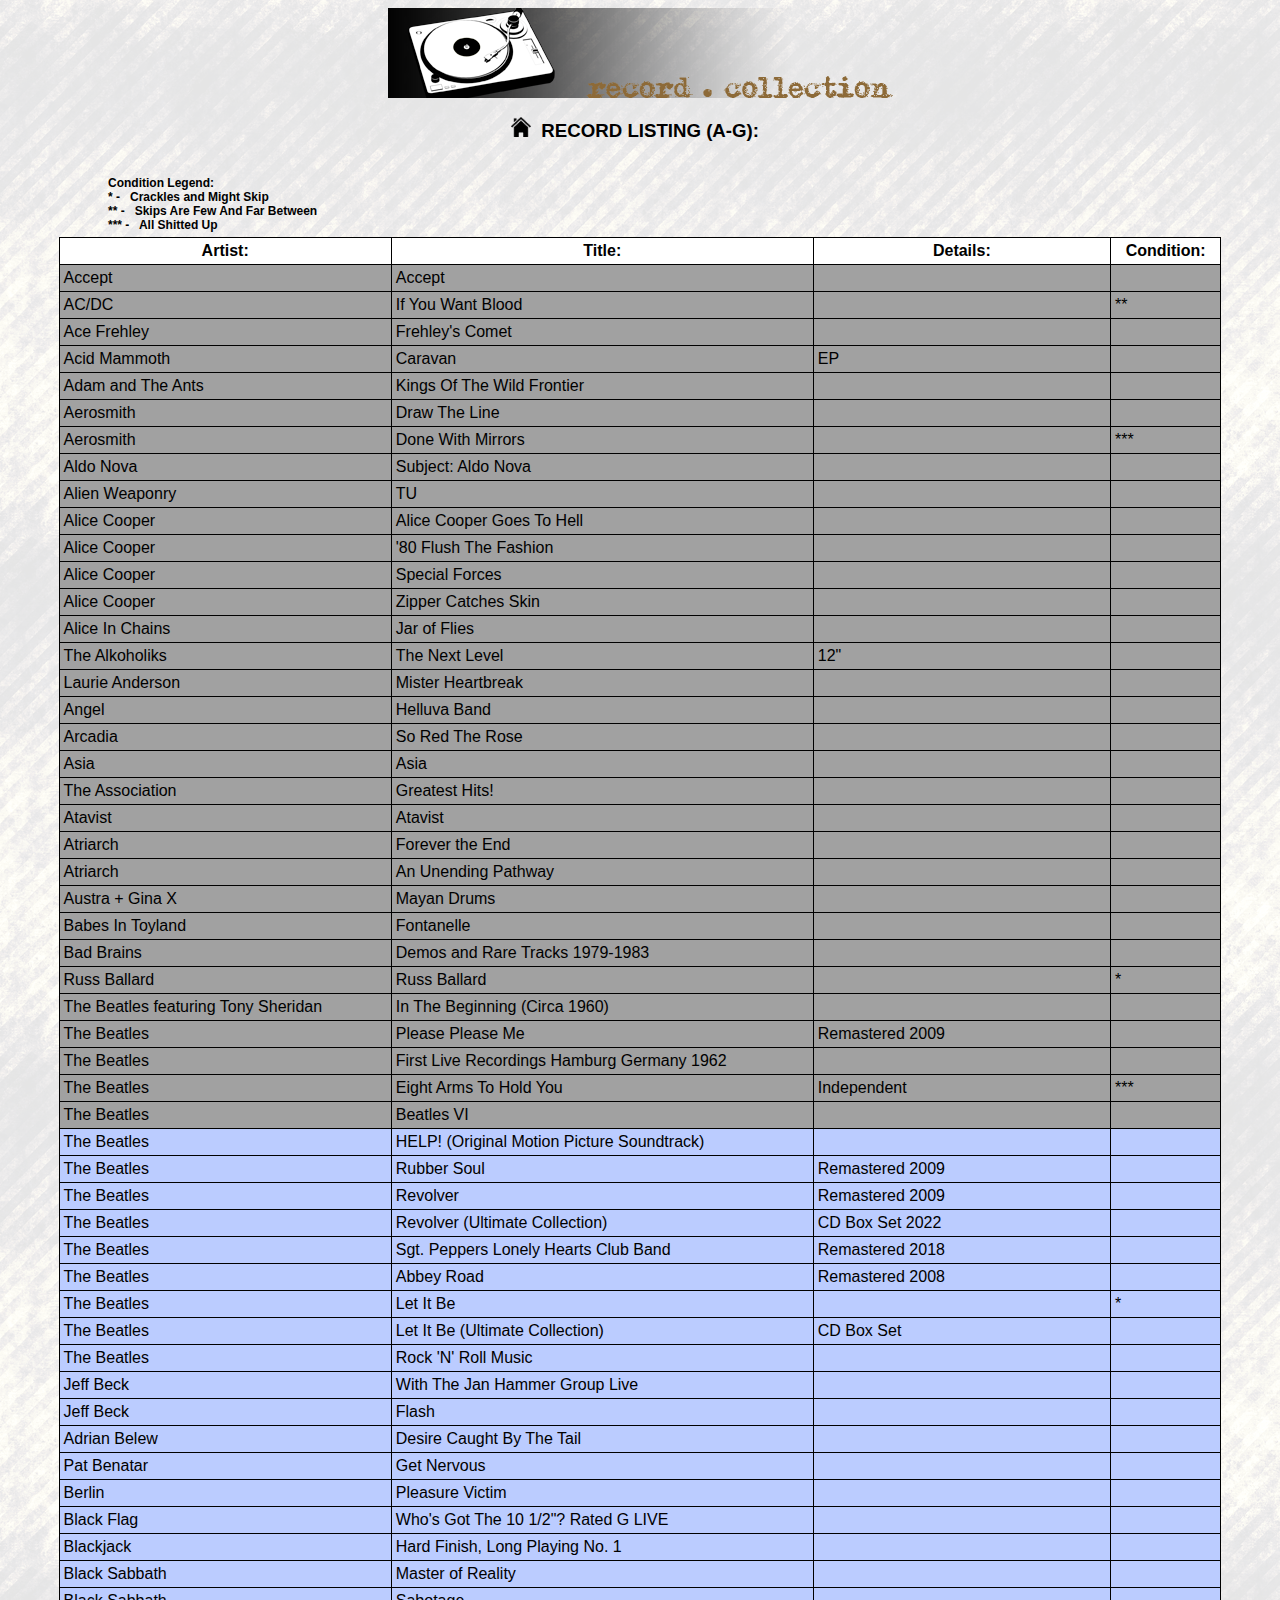
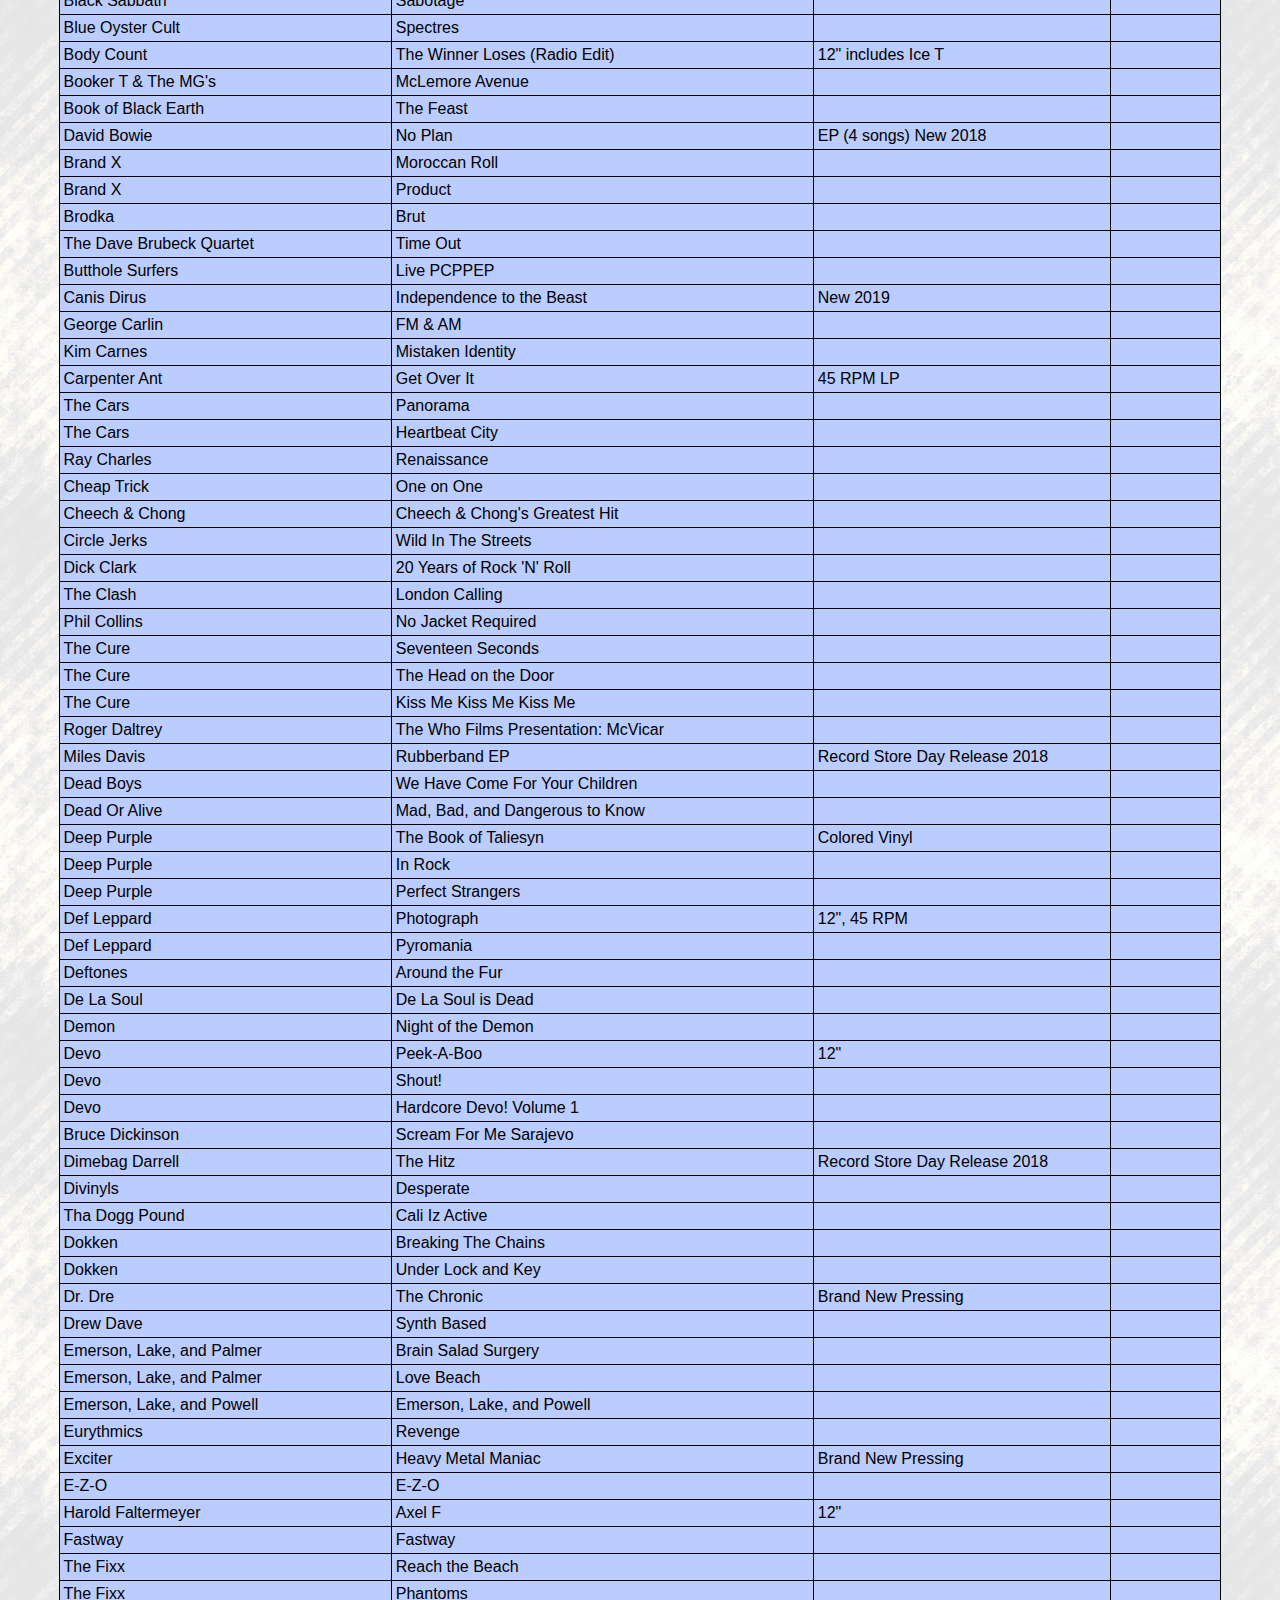
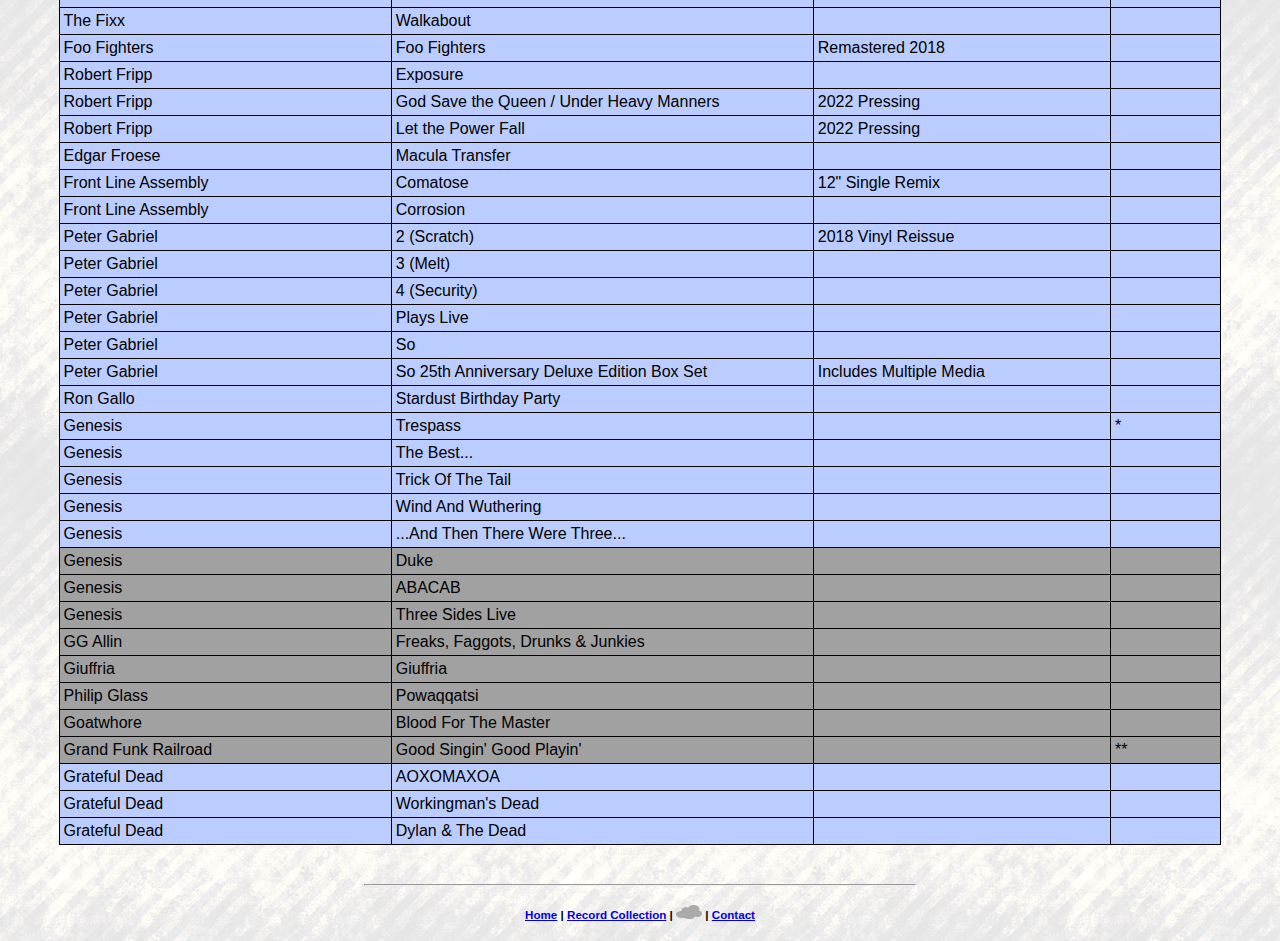
<file: record_ag.html>
<html>

<head>

<title>Record Collection</title>
<LINK REL=stylesheet TYPE="text/css" HREF="styles.css"/>
</head>

<body>
<div align="center"><img src="rcpagebanner.png" border="0" alt="banner" /></div>
<br />

<h3 align="center"><a href="index.html"><img src="house_clip.png" style="width:20px;height:20px;" /></a><strong>&nbsp
RECORD LISTING (A-G):
</h3>
<br />

<h1>
Condition Legend:
<br />* - &nbsp Crackles and Might Skip
<br /> ** - &nbsp Skips Are Few And Far Between
<br />*** - &nbsp All Shitted Up
</strong>
</h1>


<table align="center" width="92%" border="1" frame="box" cellpadding="4" cellspacing="2">

<tr>
<th bgcolor="#ffffff">Artist:</th>
<th bgcolor="#ffffff">Title:</th>
<th bgcolor="#ffffff">Details:</th>
<th bgcolor="#ffffff">Condition:</th>
</tr>

<tr>
<td align="left" bgcolor="#a1a1a1">Accept</td>
<td align="left" bgcolor="#a1a1a1">Accept</td>
<td align="left" bgcolor="#a1a1a1">&nbsp</td>
<td align="left" bgcolor="#a1a1a1">&nbsp</td>
</tr>

<tr>
<td align="left" bgcolor="#a1a1a1">AC/DC</td>
<td align="left" bgcolor="#a1a1a1">If You Want Blood</td>
<td align="left" bgcolor="#a1a1a1">&nbsp</td>
<td align="left" bgcolor="#a1a1a1">**</td>
</tr>

<tr>
<td align="left" bgcolor="#a1a1a1">Ace Frehley</td>
<td align="left" bgcolor="#a1a1a1">Frehley's Comet</td>
<td align="left" bgcolor="#a1a1a1">&nbsp</td>
<td align="left" bgcolor="#a1a1a1">&nbsp</td>
</tr>

<tr>
<td align="left" bgcolor="#a1a1a1">Acid Mammoth</td>
<td align="left" bgcolor="#a1a1a1">Caravan</td>
<td align="left" bgcolor="#a1a1a1">EP</td>
<td align="left" bgcolor="#a1a1a1">&nbsp</td>
</tr>

<tr>
<td align="left" bgcolor="#a1a1a1">Adam and The Ants</td>
<td align="left" bgcolor="#a1a1a1">Kings Of The Wild Frontier</td>
<td align="left" bgcolor="#a1a1a1">&nbsp</td>
<td align="left" bgcolor="#a1a1a1">&nbsp</td>
</tr>

<tr>
<td align="left" bgcolor="#a1a1a1">Aerosmith</td>
<td align="left" bgcolor="#a1a1a1">Draw The Line</td>
<td align="left" bgcolor="#a1a1a1">&nbsp</td>
<td align="left" bgcolor="#a1a1a1">&nbsp</td>
</tr>

<tr>
<td align="left" bgcolor="#a1a1a1">Aerosmith</td>
<td align="left" bgcolor="#a1a1a1">Done With Mirrors</td>
<td align="left" bgcolor="#a1a1a1">&nbsp</td>
<td align="left" bgcolor="#a1a1a1">***</td>
</tr>

<tr>
<td align="left" bgcolor="#a1a1a1">Aldo Nova</td>
<td align="left" bgcolor="#a1a1a1">Subject: Aldo Nova</td>
<td align="left" bgcolor="#a1a1a1">&nbsp</td>
<td align="left" bgcolor="#a1a1a1">&nbsp</td>
</tr>

<tr>
<td align="left" bgcolor="#a1a1a1">Alien Weaponry</td>
<td align="left" bgcolor="#a1a1a1">TU</td>
<td align="left" bgcolor="#a1a1a1">&nbsp</td>
<td align="left" bgcolor="#a1a1a1">&nbsp</td>
</tr>

<tr>
<td align="left" bgcolor="#a1a1a1">Alice Cooper</td>
<td align="left" bgcolor="#a1a1a1">Alice Cooper Goes To Hell</td>
<td align="left" bgcolor="#a1a1a1">&nbsp</td>
<td align="left" bgcolor="#a1a1a1">&nbsp</td>
</tr>

<tr>
<td align="left" bgcolor="#a1a1a1">Alice Cooper</td>
<td align="left" bgcolor="#a1a1a1">'80 Flush The Fashion</td>
<td align="left" bgcolor="#a1a1a1">&nbsp</td>
<td align="left" bgcolor="#a1a1a1">&nbsp</td>
</tr>

<tr>
<td align="left" bgcolor="#a1a1a1">Alice Cooper</td>
<td align="left" bgcolor="#a1a1a1">Special Forces</td>
<td align="left" bgcolor="#a1a1a1">&nbsp</td>
<td align="left" bgcolor="#a1a1a1">&nbsp</td>
</tr>

<tr>
<td align="left" bgcolor="#a1a1a1">Alice Cooper</td>
<td align="left" bgcolor="#a1a1a1">Zipper Catches Skin</td>
<td align="left" bgcolor="#a1a1a1">&nbsp</td>
<td align="left" bgcolor="#a1a1a1">&nbsp</td>
</tr>

<tr>
<td align="left" bgcolor="#a1a1a1">Alice In Chains</td>
<td align="left" bgcolor="#a1a1a1">Jar of Flies</td>
<td align="left" bgcolor="#a1a1a1">&nbsp</td>
<td align="left" bgcolor="#a1a1a1">&nbsp</td>
</tr>

<tr>
<td align="left" bgcolor="#a1a1a1">The Alkoholiks</td>
<td align="left" bgcolor="#a1a1a1">The Next Level</td>
<td align="left" bgcolor="#a1a1a1">12"</td>
<td align="left" bgcolor="#a1a1a1">&nbsp</td>
</tr>

<tr>
<td align="left" bgcolor="#a1a1a1">Laurie Anderson</td>
<td align="left" bgcolor="#a1a1a1">Mister Heartbreak</td>
<td align="left" bgcolor="#a1a1a1">&nbsp</td>
<td align="left" bgcolor="#a1a1a1">&nbsp</td>
</tr>

<tr>
<td align="left" bgcolor="#a1a1a1">Angel</td>
<td align="left" bgcolor="#a1a1a1">Helluva Band</td>
<td align="left" bgcolor="#a1a1a1">&nbsp</td>
<td align="left" bgcolor="#a1a1a1">&nbsp</td>
</tr>

<tr>
<td align="left" bgcolor="#a1a1a1">Arcadia</td>
<td align="left" bgcolor="#a1a1a1">So Red The Rose</td>
<td align="left" bgcolor="#a1a1a1">&nbsp</td>
<td align="left" bgcolor="#a1a1a1">&nbsp</td>
</tr>

<tr>
<td align="left" bgcolor="#a1a1a1">Asia</td>
<td align="left" bgcolor="#a1a1a1">Asia</td>
<td align="left" bgcolor="#a1a1a1">&nbsp</td>
<td align="left" bgcolor="#a1a1a1">&nbsp</td>
</tr>

<tr>
<td align="left" bgcolor="#a1a1a1">The Association</td>
<td align="left" bgcolor="#a1a1a1">Greatest Hits!</td>
<td align="left" bgcolor="#a1a1a1">&nbsp</td>
<td align="left" bgcolor="#a1a1a1">&nbsp</td>
</tr>

<tr>
<td align="left" bgcolor="#a1a1a1">Atavist</td>
<td align="left" bgcolor="#a1a1a1">Atavist</td>
<td align="left" bgcolor="#a1a1a1">&nbsp</td>
<td align="left" bgcolor="#a1a1a1">&nbsp</td>
</tr>

<tr>
<td align="left" bgcolor="#a1a1a1">Atriarch</td>
<td align="left" bgcolor="#a1a1a1">Forever the End</td>
<td align="left" bgcolor="#a1a1a1">&nbsp</td>
<td align="left" bgcolor="#a1a1a1">&nbsp</td>
</tr>

<tr>
<td align="left" bgcolor="#a1a1a1">Atriarch</td>
<td align="left" bgcolor="#a1a1a1">An Unending Pathway</td>
<td align="left" bgcolor="#a1a1a1">&nbsp</td>
<td align="left" bgcolor="#a1a1a1">&nbsp</td>
</tr>

<tr>
<td align="left" bgcolor="#a1a1a1">Austra + Gina X</td>
<td align="left" bgcolor="#a1a1a1">Mayan Drums</td>
<td align="left" bgcolor="#a1a1a1">&nbsp</td>
<td align="left" bgcolor="#a1a1a1">&nbsp</td>
</tr>

<tr>
<td align="left" bgcolor="#a1a1a1">Babes In Toyland</td>
<td align="left" bgcolor="#a1a1a1">Fontanelle</td>
<td align="left" bgcolor="#a1a1a1">&nbsp</td>
<td align="left" bgcolor="#a1a1a1">&nbsp</td>
</tr>

<tr>
<td align="left" bgcolor="#a1a1a1">Bad Brains</td>
<td align="left" bgcolor="#a1a1a1">Demos and Rare Tracks 1979-1983</td>
<td align="left" bgcolor="#a1a1a1">&nbsp</td>
<td align="left" bgcolor="#a1a1a1">&nbsp</td>
</tr>

<tr>
<td align="left" bgcolor="#a1a1a1">Russ Ballard</td>
<td align="left" bgcolor="#a1a1a1">Russ Ballard</td>
<td align="left" bgcolor="#a1a1a1">&nbsp</td>
<td align="left" bgcolor="#a1a1a1">*</td>
</tr>

<tr>
<td align="left" bgcolor="#a1a1a1">The Beatles featuring Tony Sheridan</td>
<td align="left" bgcolor="#a1a1a1">In The Beginning (Circa 1960)</td>
<td align="left" bgcolor="#a1a1a1">&nbsp</td>
<td align="left" bgcolor="#a1a1a1">&nbsp</td>
</tr>

<tr>
<td align="left" bgcolor="#a1a1a1">The Beatles</td>
<td align="left" bgcolor="#a1a1a1">Please Please Me</td>
<td align="left" bgcolor="#a1a1a1">Remastered 2009</td>
<td align="left" bgcolor="#a1a1a1">&nbsp</td>
</tr>

<tr>
<td align="left" bgcolor="#a1a1a1">The Beatles</td>
<td align="left" bgcolor="#a1a1a1">First Live Recordings Hamburg Germany 1962</td>
<td align="left" bgcolor="#a1a1a1">&nbsp</td>
<td align="left" bgcolor="#a1a1a1">&nbsp</td>
</tr>

<tr>
<td align="left" bgcolor="#a1a1a1">The Beatles</td>
<td align="left" bgcolor="#a1a1a1">Eight Arms To Hold You</td>
<td align="left" bgcolor="#a1a1a1">Independent</td>
<td align="left" bgcolor="#a1a1a1">***</td>
</tr>

<tr>
<td align="left" bgcolor="#a1a1a1">The Beatles</td>
<td align="left" bgcolor="#a1a1a1">Beatles VI</td>
<td align="left" bgcolor="#a1a1a1">&nbsp</td>
<td align="left" bgcolor="#a1a1a1">&nbsp</td>
</tr>

<tr>
<td align="left" bgcolor="#bbccff">The Beatles</td>
<td align="left" bgcolor="#bbccff">HELP! (Original Motion Picture Soundtrack)</td>
<td align="left" bgcolor="#bbccff">&nbsp</td>
<td align="left" bgcolor="#bbccff">&nbsp</td>
</tr>

<tr>
<td align="left" bgcolor="#bbccff">The Beatles</td>
<td align="left" bgcolor="#bbccff">Rubber Soul</td>
<td align="left" bgcolor="#bbccff">Remastered 2009</td>
<td align="left" bgcolor="#bbccff">&nbsp</td>
</tr>

<tr>
<td align="left" bgcolor="#bbccff">The Beatles</td>
<td align="left" bgcolor="#bbccff">Revolver</td>
<td align="left" bgcolor="#bbccff">Remastered 2009</td>
<td align="left" bgcolor="#bbccff">&nbsp</td>
</tr>

<tr>
<td align="left" bgcolor="#bbccff">The Beatles</td>
<td align="left" bgcolor="#bbccff">Revolver (Ultimate Collection)</td>
<td align="left" bgcolor="#bbccff">CD Box Set 2022</td>
<td align="left" bgcolor="#bbccff">&nbsp</td>
</tr>

<tr>
<td align="left" bgcolor="#bbccff">The Beatles</td>
<td align="left" bgcolor="#bbccff">Sgt. Peppers Lonely Hearts Club Band</td>
<td align="left" bgcolor="#bbccff">Remastered 2018</td>
<td align="left" bgcolor="#bbccff">&nbsp</td>
</tr>

<tr>
<td align="left" bgcolor="#bbccff">The Beatles</td>
<td align="left" bgcolor="#bbccff">Abbey Road</td>
<td align="left" bgcolor="#bbccff">Remastered 2008</td>
<td align="left" bgcolor="#bbccff">&nbsp</td>
</tr>

<tr>
<td align="left" bgcolor="#bbccff">The Beatles</td>
<td align="left" bgcolor="#bbccff">Let It Be</td>
<td align="left" bgcolor="#bbccff">&nbsp</td>
<td align="left" bgcolor="#bbccff">*</td>
</tr>

<tr>
<td align="left" bgcolor="#bbccff">The Beatles</td>
<td align="left" bgcolor="#bbccff">Let It Be (Ultimate Collection)</td>
<td align="left" bgcolor="#bbccff">CD Box Set</td>
<td align="left" bgcolor="#bbccff">&nbsp</td>
</tr>

<tr>
<td align="left" bgcolor="#bbccff">The Beatles</td>
<td align="left" bgcolor="#bbccff">Rock 'N' Roll Music</td>
<td align="left" bgcolor="#bbccff">&nbsp</td>
<td align="left" bgcolor="#bbccff">&nbsp</td>
</tr>

<tr>
<td align="left" bgcolor="#bbccff">Jeff Beck</td>
<td align="left" bgcolor="#bbccff">With The Jan Hammer Group Live</td>
<td align="left" bgcolor="#bbccff">&nbsp</td>
<td align="left" bgcolor="#bbccff">&nbsp</td>
</tr>

<tr>
<td align="left" bgcolor="#bbccff">Jeff Beck</td>
<td align="left" bgcolor="#bbccff">Flash</td>
<td align="left" bgcolor="#bbccff">&nbsp</td>
<td align="left" bgcolor="#bbccff">&nbsp</td>
</tr>

<tr>
<td align="left" bgcolor="#bbccff">Adrian Belew</td>
<td align="left" bgcolor="#bbccff">Desire Caught By The Tail</td>
<td align="left" bgcolor="#bbccff">&nbsp</td>
<td align="left" bgcolor="#bbccff">&nbsp</td>
</tr>

<tr>
<td align="left" bgcolor="#bbccff">Pat Benatar</td>
<td align="left" bgcolor="#bbccff">Get Nervous</td>
<td align="left" bgcolor="#bbccff">&nbsp</td>
<td align="left" bgcolor="#bbccff">&nbsp</td>
</tr>

<tr>
<td align="left" bgcolor="#bbccff">Berlin</td>
<td align="left" bgcolor="#bbccff">Pleasure Victim</td>
<td align="left" bgcolor="#bbccff">&nbsp</td>
<td align="left" bgcolor="#bbccff">&nbsp</td>
</tr>

<tr>
<td align="left" bgcolor="#bbccff">Black Flag</td>
<td align="left" bgcolor="#bbccff">Who's Got The 10 1/2"? Rated G LIVE</td>
<td align="left" bgcolor="#bbccff">&nbsp</td>
<td align="left" bgcolor="#bbccff">&nbsp</td>
</tr>

<tr>
<td align="left" bgcolor="#bbccff">Blackjack</td>
<td align="left" bgcolor="#bbccff">Hard Finish, Long Playing No. 1</td>
<td align="left" bgcolor="#bbccff">&nbsp</td>
<td align="left" bgcolor="#bbccff">&nbsp</td>
</tr>

<tr>
<td align="left" bgcolor="#bbccff">Black Sabbath</td>
<td align="left" bgcolor="#bbccff">Master of Reality</td>
<td align="left" bgcolor="#bbccff">&nbsp</td>
<td align="left" bgcolor="#bbccff">&nbsp</td>
</tr>

<tr>
<td align="left" bgcolor="#bbccff">Black Sabbath</td>
<td align="left" bgcolor="#bbccff">Sabotage</td>
<td align="left" bgcolor="#bbccff">&nbsp</td>
<td align="left" bgcolor="#bbccff">&nbsp</td>
</tr>

<tr>
<td align="left" bgcolor="#bbccff">Blue Oyster Cult</td>
<td align="left" bgcolor="#bbccff">Spectres</td>
<td align="left" bgcolor="#bbccff">&nbsp</td>
<td align="left" bgcolor="#bbccff">&nbsp</td>
</tr>

<tr>
<td align="left" bgcolor="#bbccff">Body Count</td>
<td align="left" bgcolor="#bbccff">The Winner Loses (Radio Edit)</td>
<td align="left" bgcolor="#bbccff">12" includes Ice T</td>
<td align="left" bgcolor="#bbccff">&nbsp</td>
</tr>

<tr>
<td align="left" bgcolor="#bbccff">Booker T & The MG's</td>
<td align="left" bgcolor="#bbccff">McLemore Avenue</td>
<td align="left" bgcolor="#bbccff">&nbsp</td>
<td align="left" bgcolor="#bbccff">&nbsp</td>
</tr>

<tr>
<td align="left" bgcolor="#bbccff">Book of Black Earth</td>
<td align="left" bgcolor="#bbccff">The Feast</td>
<td align="left" bgcolor="#bbccff">&nbsp</td>
<td align="left" bgcolor="#bbccff">&nbsp</td>
</tr>

<tr>
<td align="left" bgcolor="#bbccff">David Bowie</td>
<td align="left" bgcolor="#bbccff">No Plan</td>
<td align="left" bgcolor="#bbccff">EP (4 songs) New 2018</td>
<td align="left" bgcolor="#bbccff">&nbsp</td>
</tr>

<tr>
<td align="left" bgcolor="#bbccff">Brand X</td>
<td align="left" bgcolor="#bbccff">Moroccan Roll</td>
<td align="left" bgcolor="#bbccff">&nbsp</td>
<td align="left" bgcolor="#bbccff">&nbsp</td>
</tr>

<tr>
<td align="left" bgcolor="#bbccff">Brand X</td>
<td align="left" bgcolor="#bbccff">Product</td>
<td align="left" bgcolor="#bbccff">&nbsp</td>
<td align="left" bgcolor="#bbccff">&nbsp</td>
</tr>

<tr>
<td align="left" bgcolor="#bbccff">Brodka</td>
<td align="left" bgcolor="#bbccff">Brut</td>
<td align="left" bgcolor="#bbccff">&nbsp</td>
<td align="left" bgcolor="#bbccff">&nbsp</td>
</tr>

<tr>
<td align="left" bgcolor="#bbccff">The Dave Brubeck Quartet</td>
<td align="left" bgcolor="#bbccff">Time Out</td>
<td align="left" bgcolor="#bbccff">&nbsp</td>
<td align="left" bgcolor="#bbccff">&nbsp</td>
</tr>

<tr>
<td align="left" bgcolor="#bbccff">Butthole Surfers</td>
<td align="left" bgcolor="#bbccff">Live PCPPEP</td>
<td align="left" bgcolor="#bbccff">&nbsp</td>
<td align="left" bgcolor="#bbccff">&nbsp</td>
</tr>

<tr>
<td align="left" bgcolor="#bbccff">Canis Dirus</td>
<td align="left" bgcolor="#bbccff">Independence to the Beast</td>
<td align="left" bgcolor="#bbccff">New 2019</td>
<td align="left" bgcolor="#bbccff">&nbsp</td>
</tr>

<tr>
<td align="left" bgcolor="#bbccff">George Carlin</td>
<td align="left" bgcolor="#bbccff">FM & AM</td>
<td align="left" bgcolor="#bbccff">&nbsp</td>
<td align="left" bgcolor="#bbccff">&nbsp</td>
</tr>

<tr>
<td align="left" bgcolor="#bbccff">Kim Carnes</td>
<td align="left" bgcolor="#bbccff">Mistaken Identity</td>
<td align="left" bgcolor="#bbccff">&nbsp</td>
<td align="left" bgcolor="#bbccff">&nbsp</td>
</tr>

<tr>
<td align="left" bgcolor="#bbccff">Carpenter Ant</td>
<td align="left" bgcolor="#bbccff">Get Over It</td>
<td align="left" bgcolor="#bbccff">45 RPM LP</td>
<td align="left" bgcolor="#bbccff">&nbsp</td>
</tr>

<tr>
<td align="left" bgcolor="#bbccff">The Cars</td>
<td align="left" bgcolor="#bbccff">Panorama</td>
<td align="left" bgcolor="#bbccff">&nbsp</td>
<td align="left" bgcolor="#bbccff">&nbsp</td>
</tr>

<tr>
<td align="left" bgcolor="#bbccff">The Cars</td>
<td align="left" bgcolor="#bbccff">Heartbeat City</td>
<td align="left" bgcolor="#bbccff">&nbsp</td>
<td align="left" bgcolor="#bbccff">&nbsp</td>
</tr>

<tr>
<td align="left" bgcolor="#bbccff">Ray Charles</td>
<td align="left" bgcolor="#bbccff">Renaissance</td>
<td align="left" bgcolor="#bbccff">&nbsp</td>
<td align="left" bgcolor="#bbccff">&nbsp</td>
</tr>

<tr>
<td align="left" bgcolor="#bbccff">Cheap Trick</td>
<td align="left" bgcolor="#bbccff">One on One</td>
<td align="left" bgcolor="#bbccff">&nbsp</td>
<td align="left" bgcolor="#bbccff">&nbsp</td>
</tr>

<tr>
<td align="left" bgcolor="#bbccff">Cheech & Chong</td>
<td align="left" bgcolor="#bbccff">Cheech & Chong's Greatest Hit</td>
<td align="left" bgcolor="#bbccff">&nbsp</td>
<td align="left" bgcolor="#bbccff">&nbsp</td>
</tr>

<tr>
<td align="left" bgcolor="#bbccff">Circle Jerks</td>
<td align="left" bgcolor="#bbccff">Wild In The Streets</td>
<td align="left" bgcolor="#bbccff">&nbsp</td>
<td align="left" bgcolor="#bbccff">&nbsp</td>
</tr>

<tr>
<td align="left" bgcolor="#bbccff">Dick Clark</td>
<td align="left" bgcolor="#bbccff">20 Years of Rock 'N' Roll</td>
<td align="left" bgcolor="#bbccff">&nbsp</td>
<td align="left" bgcolor="#bbccff">&nbsp</td>
</tr>

<tr>
<td align="left" bgcolor="#bbccff">The Clash</td>
<td align="left" bgcolor="#bbccff">London Calling</td>
<td align="left" bgcolor="#bbccff">&nbsp</td>
<td align="left" bgcolor="#bbccff">&nbsp</td>
</tr>

<tr>
<td align="left" bgcolor="#bbccff">Phil Collins</td>
<td align="left" bgcolor="#bbccff">No Jacket Required</td>
<td align="left" bgcolor="#bbccff">&nbsp</td>
<td align="left" bgcolor="#bbccff">&nbsp</td>
</tr>

<tr>
<td align="left" bgcolor="#bbccff">The Cure</td>
<td align="left" bgcolor="#bbccff">Seventeen Seconds</td>
<td align="left" bgcolor="#bbccff">&nbsp</td>
<td align="left" bgcolor="#bbccff">&nbsp</td>
</tr>

<tr>
<td align="left" bgcolor="#bbccff">The Cure</td>
<td align="left" bgcolor="#bbccff">The Head on the Door</td>
<td align="left" bgcolor="#bbccff">&nbsp</td>
<td align="left" bgcolor="#bbccff">&nbsp</td>
</tr>

<tr>
<td align="left" bgcolor="#bbccff">The Cure</td>
<td align="left" bgcolor="#bbccff">Kiss Me Kiss Me Kiss Me</td>
<td align="left" bgcolor="#bbccff">&nbsp</td>
<td align="left" bgcolor="#bbccff">&nbsp</td>
</tr>

<tr>
<td align="left" bgcolor="#bbccff">Roger Daltrey</td>
<td align="left" bgcolor="#bbccff">The Who Films Presentation: McVicar</td>
<td align="left" bgcolor="#bbccff">&nbsp</td>
<td align="left" bgcolor="#bbccff">&nbsp</td>
</tr>

<tr>
<td align="left" bgcolor="#bbccff">Miles Davis</td>
<td align="left" bgcolor="#bbccff">Rubberband EP</td>
<td align="left" bgcolor="#bbccff">Record Store Day Release 2018</td>
<td align="left" bgcolor="#bbccff">&nbsp</td>
</tr>

<tr>
<td align="left" bgcolor="#bbccff">Dead Boys</td>
<td align="left" bgcolor="#bbccff">We Have Come For Your Children</td>
<td align="left" bgcolor="#bbccff">&nbsp</td>
<td align="left" bgcolor="#bbccff">&nbsp</td>
</tr>

<tr>
<td align="left" bgcolor="#bbccff">Dead Or Alive</td>
<td align="left" bgcolor="#bbccff">Mad, Bad, and Dangerous to Know</td>
<td align="left" bgcolor="#bbccff">&nbsp</td>
<td align="left" bgcolor="#bbccff">&nbsp</td>
</tr>

<tr>
<td align="left" bgcolor="#bbccff">Deep Purple</td>
<td align="left" bgcolor="#bbccff">The Book of Taliesyn</td>
<td align="left" bgcolor="#bbccff">Colored Vinyl</td>
<td align="left" bgcolor="#bbccff">&nbsp</td>
</tr>

<tr>
<td align="left" bgcolor="#bbccff">Deep Purple</td>
<td align="left" bgcolor="#bbccff">In Rock</td>
<td align="left" bgcolor="#bbccff">&nbsp</td>
<td align="left" bgcolor="#bbccff">&nbsp</td>
</tr>

<tr>
<td align="left" bgcolor="#bbccff">Deep Purple</td>
<td align="left" bgcolor="#bbccff">Perfect Strangers</td>
<td align="left" bgcolor="#bbccff">&nbsp</td>
<td align="left" bgcolor="#bbccff">&nbsp</td>
</tr>

<tr>
<td align="left" bgcolor="#bbccff">Def Leppard</td>
<td align="left" bgcolor="#bbccff">Photograph</td>
<td align="left" bgcolor="#bbccff">12", 45 RPM</td>
<td align="left" bgcolor="#bbccff">&nbsp</td>
</tr>

<tr>
<td align="left" bgcolor="#bbccff">Def Leppard</td>
<td align="left" bgcolor="#bbccff">Pyromania</td>
<td align="left" bgcolor="#bbccff">&nbsp</td>
<td align="left" bgcolor="#bbccff">&nbsp</td>
</tr>

<tr>
<td align="left" bgcolor="#bbccff">Deftones</td>
<td align="left" bgcolor="#bbccff">Around the Fur</td>
<td align="left" bgcolor="#bbccff">&nbsp</td>
<td align="left" bgcolor="#bbccff">&nbsp</td>
</tr>

<tr>
<td align="left" bgcolor="#bbccff">De La Soul</td>
<td align="left" bgcolor="#bbccff">De La Soul is Dead</td>
<td align="left" bgcolor="#bbccff">&nbsp</td>
<td align="left" bgcolor="#bbccff">&nbsp</td>
</tr>

<tr>
<td align="left" bgcolor="#bbccff">Demon</td>
<td align="left" bgcolor="#bbccff">Night of the Demon</td>
<td align="left" bgcolor="#bbccff">&nbsp</td>
<td align="left" bgcolor="#bbccff">&nbsp</td>
</tr>

<tr>
<td align="left" bgcolor="#bbccff">Devo</td>
<td align="left" bgcolor="#bbccff">Peek-A-Boo</td>
<td align="left" bgcolor="#bbccff">12"</td>
<td align="left" bgcolor="#bbccff">&nbsp</td>
</tr>

<tr>
<td align="left" bgcolor="#bbccff">Devo</td>
<td align="left" bgcolor="#bbccff">Shout!</td>
<td align="left" bgcolor="#bbccff">&nbsp</td>
<td align="left" bgcolor="#bbccff">&nbsp</td>
</tr>

<tr>
<td align="left" bgcolor="#bbccff">Devo</td>
<td align="left" bgcolor="#bbccff">Hardcore Devo! Volume 1</td>
<td align="left" bgcolor="#bbccff">&nbsp</td>
<td align="left" bgcolor="#bbccff">&nbsp</td>
</tr>

<tr>
<td align="left" bgcolor="#bbccff">Bruce Dickinson</td>
<td align="left" bgcolor="#bbccff">Scream For Me Sarajevo</td>
<td align="left" bgcolor="#bbccff">&nbsp</td>
<td align="left" bgcolor="#bbccff">&nbsp</td>
</tr>

<tr>
<td align="left" bgcolor="#bbccff">Dimebag Darrell</td>
<td align="left" bgcolor="#bbccff">The Hitz</td>
<td align="left" bgcolor="#bbccff">Record Store Day Release 2018</td>
<td align="left" bgcolor="#bbccff">&nbsp</td>
</tr>

<tr>
<td align="left" bgcolor="#bbccff">Divinyls</td>
<td align="left" bgcolor="#bbccff">Desperate</td>
<td align="left" bgcolor="#bbccff">&nbsp</td>
<td align="left" bgcolor="#bbccff">&nbsp</td>
</tr>

<tr>
<td align="left" bgcolor="#bbccff">Tha Dogg Pound</td>
<td align="left" bgcolor="#bbccff">Cali Iz Active</td>
<td align="left" bgcolor="#bbccff">&nbsp</td>
<td align="left" bgcolor="#bbccff">&nbsp</td>
</tr>

<tr>
<td align="left" bgcolor="#bbccff">Dokken</td>
<td align="left" bgcolor="#bbccff">Breaking The Chains</td>
<td align="left" bgcolor="#bbccff">&nbsp</td>
<td align="left" bgcolor="#bbccff">&nbsp</td>
</tr>

<tr>
<td align="left" bgcolor="#bbccff">Dokken</td>
<td align="left" bgcolor="#bbccff">Under Lock and Key</td>
<td align="left" bgcolor="#bbccff">&nbsp</td>
<td align="left" bgcolor="#bbccff">&nbsp</td>
</tr>

<tr>
<td align="left" bgcolor="#bbccff">Dr. Dre</td>
<td align="left" bgcolor="#bbccff">The Chronic</td>
<td align="left" bgcolor="#bbccff">Brand New Pressing</td>
<td align="left" bgcolor="#bbccff">&nbsp</td>
</tr>

<tr>
<td align="left" bgcolor="#bbccff">Drew Dave</td>
<td align="left" bgcolor="#bbccff">Synth Based</td>
<td align="left" bgcolor="#bbccff">&nbsp</td>
<td align="left" bgcolor="#bbccff">&nbsp</td>
</tr>

<tr>
<td align="left" bgcolor="#bbccff">Emerson, Lake, and Palmer</td>
<td align="left" bgcolor="#bbccff">Brain Salad Surgery</td>
<td align="left" bgcolor="#bbccff">&nbsp</td>
<td align="left" bgcolor="#bbccff">&nbsp</td>
</tr>

<tr>
<td align="left" bgcolor="#bbccff">Emerson, Lake, and Palmer</td>
<td align="left" bgcolor="#bbccff">Love Beach</td>
<td align="left" bgcolor="#bbccff">&nbsp</td>
<td align="left" bgcolor="#bbccff">&nbsp</td>
</tr>

<tr>
<td align="left" bgcolor="#bbccff">Emerson, Lake, and Powell</td>
<td align="left" bgcolor="#bbccff">Emerson, Lake, and Powell</td>
<td align="left" bgcolor="#bbccff">&nbsp</td>
<td align="left" bgcolor="#bbccff">&nbsp</td>
</tr>

<tr>
<td align="left" bgcolor="#bbccff">Eurythmics</td>
<td align="left" bgcolor="#bbccff">Revenge</td>
<td align="left" bgcolor="#bbccff">&nbsp</td>
<td align="left" bgcolor="#bbccff">&nbsp</td>
</tr>

<tr>
<td align="left" bgcolor="#bbccff">Exciter</td>
<td align="left" bgcolor="#bbccff">Heavy Metal Maniac</td>
<td align="left" bgcolor="#bbccff">Brand New Pressing</td>
<td align="left" bgcolor="#bbccff">&nbsp</td>
</tr>

<tr>
<td align="left" bgcolor="#bbccff">E-Z-O</td>
<td align="left" bgcolor="#bbccff">E-Z-O</td>
<td align="left" bgcolor="#bbccff">&nbsp</td>
<td align="left" bgcolor="#bbccff">&nbsp</td>
</tr>

<tr>
<td align="left" bgcolor="#bbccff">Harold Faltermeyer</td>
<td align="left" bgcolor="#bbccff">Axel F</td>
<td align="left" bgcolor="#bbccff">12"</td>
<td align="left" bgcolor="#bbccff">&nbsp</td>
</tr>

<tr>
<td align="left" bgcolor="#bbccff">Fastway</td>
<td align="left" bgcolor="#bbccff">Fastway</td>
<td align="left" bgcolor="#bbccff">&nbsp</td>
<td align="left" bgcolor="#bbccff">&nbsp</td>
</tr>

<tr>
<td align="left" bgcolor="#bbccff">The Fixx</td>
<td align="left" bgcolor="#bbccff">Reach the Beach</td>
<td align="left" bgcolor="#bbccff">&nbsp</td>
<td align="left" bgcolor="#bbccff">&nbsp</td>
</tr>

<tr>
<td align="left" bgcolor="#bbccff">The Fixx</td>
<td align="left" bgcolor="#bbccff">Phantoms</td>
<td align="left" bgcolor="#bbccff">&nbsp</td>
<td align="left" bgcolor="#bbccff">&nbsp</td>
</tr>

<tr>
<td align="left" bgcolor="#bbccff">The Fixx</td>
<td align="left" bgcolor="#bbccff">Walkabout</td>
<td align="left" bgcolor="#bbccff">&nbsp</td>
<td align="left" bgcolor="#bbccff">&nbsp</td>
</tr>

<tr>
<td align="left" bgcolor="#bbccff">Foo Fighters</td>
<td align="left" bgcolor="#bbccff">Foo Fighters</td>
<td align="left" bgcolor="#bbccff">Remastered 2018</td>
<td align="left" bgcolor="#bbccff">&nbsp</td>
</tr>

<tr>
<td align="left" bgcolor="#bbccff">Robert Fripp</td>
<td align="left" bgcolor="#bbccff">Exposure</td>
<td align="left" bgcolor="#bbccff">&nbsp</td>
<td align="left" bgcolor="#bbccff">&nbsp</td>
</tr>

<tr>
<td align="left" bgcolor="#bbccff">Robert Fripp</td>
<td align="left" bgcolor="#bbccff">God Save the Queen / Under Heavy Manners</td>
<td align="left" bgcolor="#bbccff">2022 Pressing</td>
<td align="left" bgcolor="#bbccff">&nbsp</td>
</tr>

<tr>
<td align="left" bgcolor="#bbccff">Robert Fripp</td>
<td align="left" bgcolor="#bbccff">Let the Power Fall</td>
<td align="left" bgcolor="#bbccff">2022 Pressing</td>
<td align="left" bgcolor="#bbccff">&nbsp</td>
</tr>

<tr>
<td align="left" bgcolor="#bbccff">Edgar Froese</td>
<td align="left" bgcolor="#bbccff">Macula Transfer</td>
<td align="left" bgcolor="#bbccff">&nbsp</td>
<td align="left" bgcolor="#bbccff">&nbsp</td>
</tr>

<tr>
<td align="left" bgcolor="#bbccff">Front Line Assembly</td>
<td align="left" bgcolor="#bbccff">Comatose</td>
<td align="left" bgcolor="#bbccff">12" Single Remix</td>
<td align="left" bgcolor="#bbccff">&nbsp</td>
</tr>

<tr>
<td align="left" bgcolor="#bbccff">Front Line Assembly</td>
<td align="left" bgcolor="#bbccff">Corrosion</td>
<td align="left" bgcolor="#bbccff">&nbsp</td>
<td align="left" bgcolor="#bbccff">&nbsp</td>
</tr>

<tr>
<td align="left" bgcolor="#bbccff">Peter Gabriel</td>
<td align="left" bgcolor="#bbccff">2 (Scratch)</td>
<td align="left" bgcolor="#bbccff">2018 Vinyl Reissue</td>
<td align="left" bgcolor="#bbccff">&nbsp</td>
</tr>

<tr>
<td align="left" bgcolor="#bbccff">Peter Gabriel</td>
<td align="left" bgcolor="#bbccff">3 (Melt)</td>
<td align="left" bgcolor="#bbccff">&nbsp</td>
<td align="left" bgcolor="#bbccff">&nbsp</td>
</tr>

<tr>
<td align="left" bgcolor="#bbccff">Peter Gabriel</td>
<td align="left" bgcolor="#bbccff">4 (Security)</td>
<td align="left" bgcolor="#bbccff">&nbsp</td>
<td align="left" bgcolor="#bbccff">&nbsp</td>
</tr>

<tr>
<td align="left" bgcolor="#bbccff">Peter Gabriel</td>
<td align="left" bgcolor="#bbccff">Plays Live</td>
<td align="left" bgcolor="#bbccff">&nbsp</td>
<td align="left" bgcolor="#bbccff">&nbsp</td>
</tr>

<tr>
<td align="left" bgcolor="#bbccff">Peter Gabriel</td>
<td align="left" bgcolor="#bbccff">So</td>
<td align="left" bgcolor="#bbccff">&nbsp</td>
<td align="left" bgcolor="#bbccff">&nbsp</td>
</tr>

<tr>
<td align="left" bgcolor="#bbccff">Peter Gabriel</td>
<td align="left" bgcolor="#bbccff">So 25th Anniversary Deluxe Edition Box Set</td>
<td align="left" bgcolor="#bbccff">Includes Multiple Media</td>
<td align="left" bgcolor="#bbccff">&nbsp</td>
</tr>

<tr>
<td align="left" bgcolor="#bbccff">Ron Gallo</td>
<td align="left" bgcolor="#bbccff">Stardust Birthday Party</td>
<td align="left" bgcolor="#bbccff">&nbsp</td>
<td align="left" bgcolor="#bbccff">&nbsp</td>
</tr>

<tr>
<td align="left" bgcolor="#bbccff">Genesis</td>
<td align="left" bgcolor="#bbccff">Trespass</td>
<td align="left" bgcolor="#bbccff">&nbsp</td>
<td align="left" bgcolor="#bbccff">*</td>
</tr>

<tr>
<td align="left" bgcolor="#bbccff">Genesis</td>
<td align="left" bgcolor="#bbccff">The Best...</td>
<td align="left" bgcolor="#bbccff">&nbsp</td>
<td align="left" bgcolor="#bbccff">&nbsp</td>
</tr>

<tr>
<td align="left" bgcolor="#bbccff">Genesis</td>
<td align="left" bgcolor="#bbccff">Trick Of The Tail</td>
<td align="left" bgcolor="#bbccff">&nbsp</td>
<td align="left" bgcolor="#bbccff">&nbsp</td>
</tr>

<tr>
<td align="left" bgcolor="#bbccff">Genesis</td>
<td align="left" bgcolor="#bbccff">Wind And Wuthering</td>
<td align="left" bgcolor="#bbccff">&nbsp</td>
<td align="left" bgcolor="#bbccff">&nbsp</td>
</tr>

<tr>
<td align="left" bgcolor="#bbccff">Genesis</td>
<td align="left" bgcolor="#bbccff">...And Then There Were Three...</td>
<td align="left" bgcolor="#bbccff">&nbsp</td>
<td align="left" bgcolor="#bbccff">&nbsp</td>
</tr>

<tr>
<td align="left" bgcolor="#a1a1a1">Genesis</td>
<td align="left" bgcolor="#a1a1a1">Duke</td>
<td align="left" bgcolor="#a1a1a1">&nbsp</td>
<td align="left" bgcolor="#a1a1a1">&nbsp</td>
</tr>

<tr>
<td align="left" bgcolor="#a1a1a1">Genesis</td>
<td align="left" bgcolor="#a1a1a1">ABACAB</td>
<td align="left" bgcolor="#a1a1a1">&nbsp</td>
<td align="left" bgcolor="#a1a1a1">&nbsp</td>
</tr>

<tr>
<td align="left" bgcolor="#a1a1a1">Genesis</td>
<td align="left" bgcolor="#a1a1a1">Three Sides Live</td>
<td align="left" bgcolor="#a1a1a1">&nbsp</td>
<td align="left" bgcolor="#a1a1a1">&nbsp</td>
</tr>

<tr>
<td align="left" bgcolor="#a1a1a1">GG Allin</td>
<td align="left" bgcolor="#a1a1a1">Freaks, Faggots, Drunks & Junkies</td>
<td align="left" bgcolor="#a1a1a1">&nbsp</td>
<td align="left" bgcolor="#a1a1a1">&nbsp</td>
</tr>

<tr>
<td align="left" bgcolor="#a1a1a1">Giuffria</td>
<td align="left" bgcolor="#a1a1a1">Giuffria</td>
<td align="left" bgcolor="#a1a1a1">&nbsp</td>
<td align="left" bgcolor="#a1a1a1">&nbsp</td>
</tr>

<tr>
<td align="left" bgcolor="#a1a1a1">Philip Glass</td>
<td align="left" bgcolor="#a1a1a1">Powaqqatsi</td>
<td align="left" bgcolor="#a1a1a1">&nbsp</td>
<td align="left" bgcolor="#a1a1a1">&nbsp</td>
</tr>

<tr>
<td align="left" bgcolor="#a1a1a1">Goatwhore</td>
<td align="left" bgcolor="#a1a1a1">Blood For The Master</td>
<td align="left" bgcolor="#a1a1a1">&nbsp</td>
<td align="left" bgcolor="#a1a1a1">&nbsp</td>
</tr>

<tr>
<td align="left" bgcolor="#a1a1a1">Grand Funk Railroad</td>
<td align="left" bgcolor="#a1a1a1">Good Singin' Good Playin'</td>
<td align="left" bgcolor="#a1a1a1">&nbsp</td>
<td align="left" bgcolor="#a1a1a1">**</td>
</tr>
  
<tr>
<td align="left" bgcolor="#bbccff">Grateful Dead</td>
<td align="left" bgcolor="#bbccff">AOXOMAXOA</td>
<td align="left" bgcolor="#bbccff">&nbsp</td>
<td align="left" bgcolor="#bbccff">&nbsp</td>
</tr>

<tr>
<td align="left" bgcolor="#bbccff">Grateful Dead</td>
<td align="left" bgcolor="#bbccff">Workingman's Dead</td>
<td align="left" bgcolor="#bbccff">&nbsp</td>
<td align="left" bgcolor="#bbccff">&nbsp</td>
</tr>

<tr>
<td align="left" bgcolor="#bbccff">Grateful Dead</td>
<td align="left" bgcolor="#bbccff">Dylan & The Dead</td>
<td align="left" bgcolor="#bbccff">&nbsp</td>
<td align="left" bgcolor="#bbccff">&nbsp</td>
</tr>
</tr>
</table>

<br />



<br/>

<center><hr width="550" /></center>

<h5 align="center"><a href="index.html">Home</a> | <a href="record.html">Record Collection</a> | <a href="https://bit.ly/2uSEGjL"><img src="cloud.png" alt="Cloud Icon" width="26" height="14"></a> | <a href="mailto:davidchat1971@hotmail.com">Contact</a></h5>

</body>
</html>
</file>
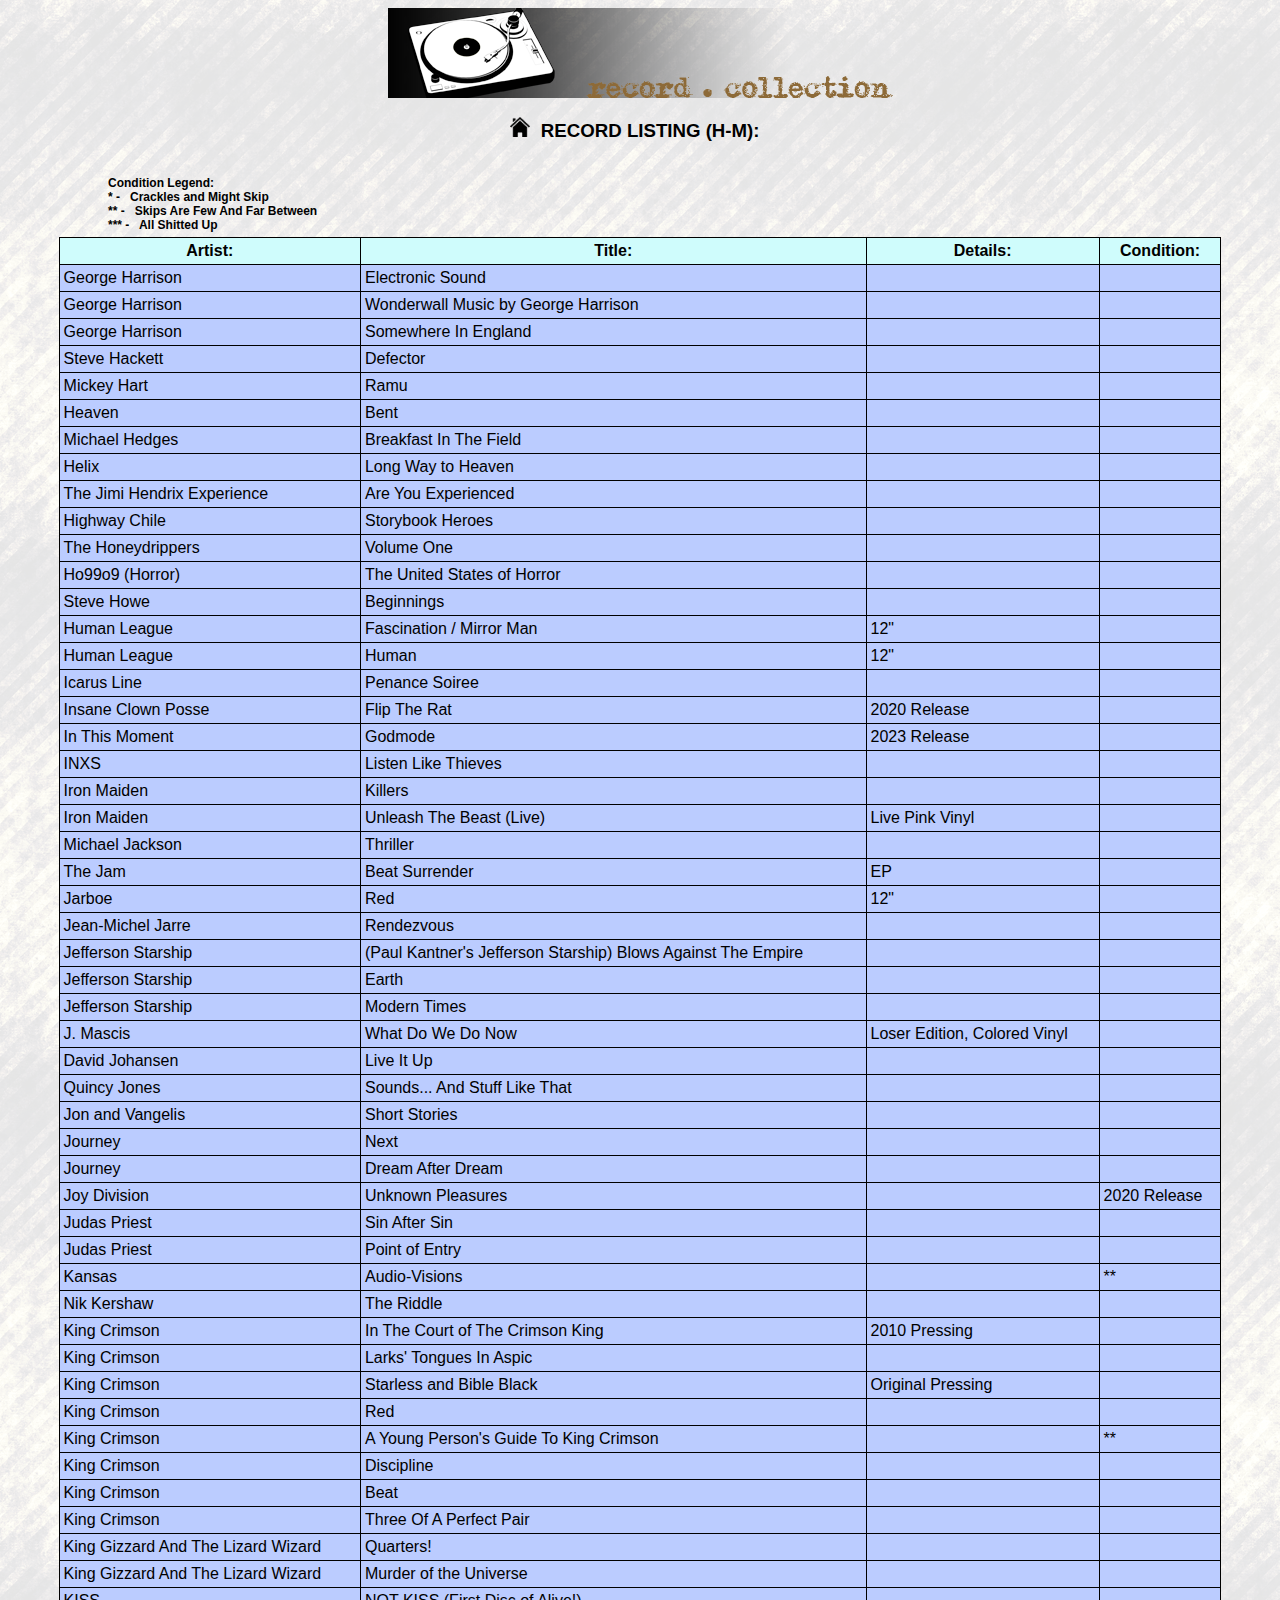
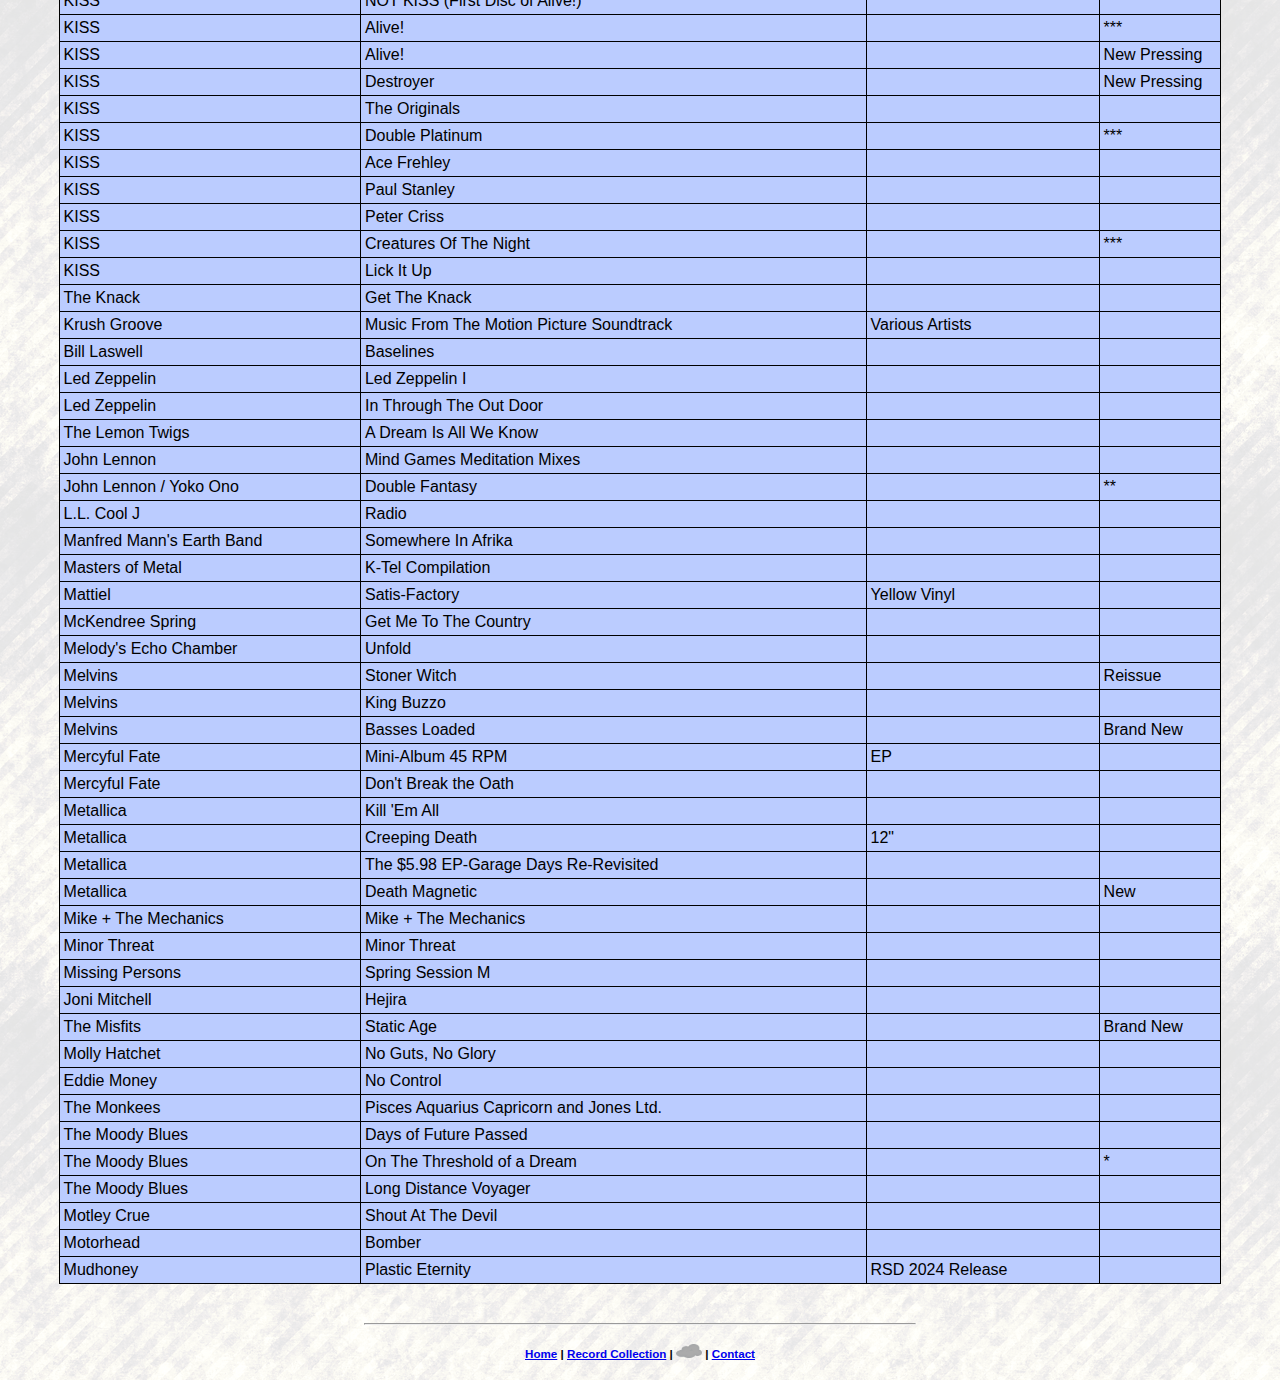
<file: record_hm.html>
<html>

<head>

<title>Record Collection</title>
<LINK REL=stylesheet TYPE="text/css" HREF="styles.css"/>
</head>

<body>
<div align="center"><img src="rcpagebanner.png" border="0" alt="banner" /></div>
<br />

<h3 align="center"><a href="index.html"><img src="house_clip.png" style="width:20px;height:20px;" /></a><strong>&nbsp
RECORD LISTING (H-M):
</h3>
<br />

<h1>
Condition Legend:
<br />* - &nbsp Crackles and Might Skip
<br /> ** - &nbsp Skips Are Few And Far Between
<br />*** - &nbsp All Shitted Up
</strong>
</h1>


<table align="center" width="92%" border="1" frame="box" cellpadding="4" cellspacing="2">

<tr>
<th bgcolor="#cffcfc">Artist:</th>
<th bgcolor="#cffcfc">Title:</th>
<th bgcolor="#cffcfc">Details:</th>
<th bgcolor="#cffcfc">Condition:</th>
</tr>

<tr>
<td align="left" bgcolor="#bbccff">George Harrison</td>
<td align="left" bgcolor="#bbccff">Electronic Sound</td>
<td align="left" bgcolor="#bbccff">&nbsp</td>
<td align="left" bgcolor="#bbccff">&nbsp</td>
</tr>

<tr>
<td align="left" bgcolor="#bbccff">George Harrison</td>
<td align="left" bgcolor="#bbccff">Wonderwall Music by George Harrison</td>
<td align="left" bgcolor="#bbccff">&nbsp</td>
<td align="left" bgcolor="#bbccff">&nbsp</td>
</tr>

<tr>
<td align="left" bgcolor="#bbccff">George Harrison</td>
<td align="left" bgcolor="#bbccff">Somewhere In England</td>
<td align="left" bgcolor="#bbccff">&nbsp</td>
<td align="left" bgcolor="#bbccff">&nbsp</td>
</tr>

<tr>
<td align="left" bgcolor="#bbccff">Steve Hackett</td>
<td align="left" bgcolor="#bbccff">Defector</td>
<td align="left" bgcolor="#bbccff">&nbsp</td>
<td align="left" bgcolor="#bbccff">&nbsp</td>
</tr>

<tr>
<td align="left" bgcolor="#bbccff">Mickey Hart</td>
<td align="left" bgcolor="#bbccff">Ramu</td>
<td align="left" bgcolor="#bbccff">&nbsp</td>
<td align="left" bgcolor="#bbccff">&nbsp</td>
</tr>

<tr>
<td align="left" bgcolor="#bbccff">Heaven</td>
<td align="left" bgcolor="#bbccff">Bent</td>
<td align="left" bgcolor="#bbccff">&nbsp</td>
<td align="left" bgcolor="#bbccff">&nbsp</td>
</tr>

<tr>
<td align="left" bgcolor="#bbccff">Michael Hedges</td>
<td align="left" bgcolor="#bbccff">Breakfast In The Field</td>
<td align="left" bgcolor="#bbccff">&nbsp</td>
<td align="left" bgcolor="#bbccff">&nbsp</td>
</tr>

<tr>
<td align="left" bgcolor="#bbccff">Helix</td>
<td align="left" bgcolor="#bbccff">Long Way to Heaven</td>
<td align="left" bgcolor="#bbccff">&nbsp</td>
<td align="left" bgcolor="#bbccff">&nbsp</td>
</tr>

<tr>
<td align="left" bgcolor="#bbccff">The Jimi Hendrix Experience</td>
<td align="left" bgcolor="#bbccff">Are You Experienced</td>
<td align="left" bgcolor="#bbccff">&nbsp</td>
<td align="left" bgcolor="#bbccff">&nbsp</td>
</tr>

<tr>
<td align="left" bgcolor="#bbccff">Highway Chile</td>
<td align="left" bgcolor="#bbccff">Storybook Heroes</td>
<td align="left" bgcolor="#bbccff">&nbsp</td>
<td align="left" bgcolor="#bbccff">&nbsp</td>
</tr>

<tr>
<td align="left" bgcolor="#bbccff">The Honeydrippers</td>
<td align="left" bgcolor="#bbccff">Volume One</td>
<td align="left" bgcolor="#bbccff">&nbsp</td>
<td align="left" bgcolor="#bbccff">&nbsp</td>
</tr>

<tr>
<td align="left" bgcolor="#bbccff">Ho99o9 (Horror)</td>
<td align="left" bgcolor="#bbccff">The United States of Horror</td>
<td align="left" bgcolor="#bbccff">&nbsp</td>
<td align="left" bgcolor="#bbccff">&nbsp</td>
</tr>

<tr>
<td align="left" bgcolor="#bbccff">Steve Howe</td>
<td align="left" bgcolor="#bbccff">Beginnings</td>
<td align="left" bgcolor="#bbccff">&nbsp</td>
<td align="left" bgcolor="#bbccff">&nbsp</td>
</tr>

<tr>
<td align="left" bgcolor="#bbccff">Human League</td>
<td align="left" bgcolor="#bbccff">Fascination / Mirror Man</td>
<td align="left" bgcolor="#bbccff">12"</td>
<td align="left" bgcolor="#bbccff">&nbsp</td>
</tr>

<tr>
<td align="left" bgcolor="#bbccff">Human League</td>
<td align="left" bgcolor="#bbccff">Human</td>
<td align="left" bgcolor="#bbccff">12"</td>
<td align="left" bgcolor="#bbccff">&nbsp</td>
</tr>

<tr>
<td align="left" bgcolor="#bbccff">Icarus Line</td>
<td align="left" bgcolor="#bbccff">Penance Soiree</td>
<td align="left" bgcolor="#bbccff">&nbsp</td>
<td align="left" bgcolor="#bbccff">&nbsp</td>
</tr>

<tr>
<td align="left" bgcolor="#bbccff">Insane Clown Posse</td>
<td align="left" bgcolor="#bbccff">Flip The Rat</td>
<td align="left" bgcolor="#bbccff">2020 Release</td>
<td align="left" bgcolor="#bbccff">&nbsp</td>
</tr>

<tr>
<td align="left" bgcolor="#bbccff">In This Moment</td>
<td align="left" bgcolor="#bbccff">Godmode</td>
<td align="left" bgcolor="#bbccff">2023 Release</td>
<td align="left" bgcolor="#bbccff">&nbsp</td>
</tr>

<tr>
<td align="left" bgcolor="#bbccff">INXS</td>
<td align="left" bgcolor="#bbccff">Listen Like Thieves</td>
<td align="left" bgcolor="#bbccff">&nbsp</td>
<td align="left" bgcolor="#bbccff">&nbsp</td>
</tr>

<tr>
<td align="left" bgcolor="#bbccff">Iron Maiden</td>
<td align="left" bgcolor="#bbccff">Killers</td>
<td align="left" bgcolor="#bbccff">&nbsp</td>
<td align="left" bgcolor="#bbccff">&nbsp</td>
</tr>

<tr>
<td align="left" bgcolor="#bbccff">Iron Maiden</td>
<td align="left" bgcolor="#bbccff">Unleash The Beast (Live)</td>
<td align="left" bgcolor="#bbccff">Live Pink Vinyl</td>
<td align="left" bgcolor="#bbccff">&nbsp</td>
</tr>

<tr>
<td align="left" bgcolor="#bbccff">Michael Jackson</td>
<td align="left" bgcolor="#bbccff">Thriller</td>
<td align="left" bgcolor="#bbccff">&nbsp</td>
<td align="left" bgcolor="#bbccff">&nbsp</td>
</tr>

<tr>
<td align="left" bgcolor="#bbccff">The Jam</td>
<td align="left" bgcolor="#bbccff">Beat Surrender</td>
<td align="left" bgcolor="#bbccff">EP</td>
<td align="left" bgcolor="#bbccff">&nbsp</td>
</tr>

<tr>
<td align="left" bgcolor="#bbccff">Jarboe</td>
<td align="left" bgcolor="#bbccff">Red</td>
<td align="left" bgcolor="#bbccff">12"</td>
<td align="left" bgcolor="#bbccff">&nbsp</td>
</tr>

<tr>
<td align="left" bgcolor="#bbccff">Jean-Michel Jarre</td>
<td align="left" bgcolor="#bbccff">Rendezvous</td>
<td align="left" bgcolor="#bbccff">&nbsp</td>
<td align="left" bgcolor="#bbccff">&nbsp</td>
</tr>

<tr>
<td align="left" bgcolor="#bbccff">Jefferson Starship</td>
<td align="left" bgcolor="#bbccff">(Paul Kantner's Jefferson Starship) Blows Against The Empire</td>
<td align="left" bgcolor="#bbccff">&nbsp</td>
<td align="left" bgcolor="#bbccff">&nbsp</td>
</tr>

<tr>
<td align="left" bgcolor="#bbccff">Jefferson Starship</td>
<td align="left" bgcolor="#bbccff">Earth</td>
<td align="left" bgcolor="#bbccff">&nbsp</td>
<td align="left" bgcolor="#bbccff">&nbsp</td>
</tr>

<tr>
<td align="left" bgcolor="#bbccff">Jefferson Starship</td>
<td align="left" bgcolor="#bbccff">Modern Times</td>
<td align="left" bgcolor="#bbccff">&nbsp</td>
<td align="left" bgcolor="#bbccff">&nbsp</td>
</tr>

<tr>
<td align="left" bgcolor="#bbccff">J. Mascis</td>
<td align="left" bgcolor="#bbccff">What Do We Do Now</td>
<td align="left" bgcolor="#bbccff">Loser Edition, Colored Vinyl</td>
<td align="left" bgcolor="#bbccff">&nbsp</td>
</tr>

<tr>
<td align="left" bgcolor="#bbccff">David Johansen</td>
<td align="left" bgcolor="#bbccff">Live It Up</td>
<td align="left" bgcolor="#bbccff">&nbsp</td>
<td align="left" bgcolor="#bbccff">&nbsp</td>
</tr>

<tr>
<td align="left" bgcolor="#bbccff">Quincy Jones</td>
<td align="left" bgcolor="#bbccff">Sounds... And Stuff Like That</td>
<td align="left" bgcolor="#bbccff">&nbsp</td>
<td align="left" bgcolor="#bbccff">&nbsp</td>
</tr>

<tr>
<td align="left" bgcolor="#bbccff">Jon and Vangelis</td>
<td align="left" bgcolor="#bbccff">Short Stories</td>
<td align="left" bgcolor="#bbccff">&nbsp</td>
<td align="left" bgcolor="#bbccff">&nbsp</td>
</tr>

<tr>
<td align="left" bgcolor="#bbccff">Journey</td>
<td align="left" bgcolor="#bbccff">Next</td>
<td align="left" bgcolor="#bbccff">&nbsp</td>
<td align="left" bgcolor="#bbccff">&nbsp</td>
</tr>

<tr>
<td align="left" bgcolor="#bbccff">Journey</td>
<td align="left" bgcolor="#bbccff">Dream After Dream</td>
<td align="left" bgcolor="#bbccff">&nbsp</td>
<td align="left" bgcolor="#bbccff">&nbsp</td>
</tr>

<tr>
<td align="left" bgcolor="#bbccff">Joy Division</td>
<td align="left" bgcolor="#bbccff">Unknown Pleasures</td>
<td align="left" bgcolor="#bbccff">&nbsp</td>
<td align="left" bgcolor="#bbccff">2020 Release</td>
</tr>

<tr>
<td align="left" bgcolor="#bbccff">Judas Priest</td>
<td align="left" bgcolor="#bbccff">Sin After Sin</td>
<td align="left" bgcolor="#bbccff">&nbsp</td>
<td align="left" bgcolor="#bbccff">&nbsp</td>
</tr>

<tr>
<td align="left" bgcolor="#bbccff">Judas Priest</td>
<td align="left" bgcolor="#bbccff">Point of Entry</td>
<td align="left" bgcolor="#bbccff">&nbsp</td>
<td align="left" bgcolor="#bbccff">&nbsp</td>
</tr>

<tr>
<td align="left" bgcolor="#bbccff">Kansas</td>
<td align="left" bgcolor="#bbccff">Audio-Visions</td>
<td align="left" bgcolor="#bbccff">&nbsp</td>
<td align="left" bgcolor="#bbccff">**</td>
</tr>

<tr>
<td align="left" bgcolor="#bbccff">Nik Kershaw</td>
<td align="left" bgcolor="#bbccff">The Riddle</td>
<td align="left" bgcolor="#bbccff">&nbsp</td>
<td align="left" bgcolor="#bbccff">&nbsp</td>
</tr>

<tr>
<td align="left" bgcolor="#bbccff">King Crimson</td>
<td align="left" bgcolor="#bbccff">In The Court of The Crimson King</td>
<td align="left" bgcolor="#bbccff">2010 Pressing</td>
<td align="left" bgcolor="#bbccff">&nbsp</td>
</tr>

<tr>
<td align="left" bgcolor="#bbccff">King Crimson</td>
<td align="left" bgcolor="#bbccff">Larks' Tongues In Aspic</td>
<td align="left" bgcolor="#bbccff">&nbsp</td>
<td align="left" bgcolor="#bbccff">&nbsp</td>
</tr>

<tr>
<td align="left" bgcolor="#bbccff">King Crimson</td>
<td align="left" bgcolor="#bbccff">Starless and Bible Black</td>
<td align="left" bgcolor="#bbccff">Original Pressing</td>
<td align="left" bgcolor="#bbccff">&nbsp</td>
</tr>

<tr>
<td align="left" bgcolor="#bbccff">King Crimson</td>
<td align="left" bgcolor="#bbccff">Red</td>
<td align="left" bgcolor="#bbccff">&nbsp</td>
<td align="left" bgcolor="#bbccff">&nbsp</td>
</tr>

<tr>
<td align="left" bgcolor="#bbccff">King Crimson</td>
<td align="left" bgcolor="#bbccff">A Young Person's Guide To King Crimson</td>
<td align="left" bgcolor="#bbccff">&nbsp</td>
<td align="left" bgcolor="#bbccff">**</td>
</tr>

<tr>
<td align="left" bgcolor="#bbccff">King Crimson</td>
<td align="left" bgcolor="#bbccff">Discipline</td>
<td align="left" bgcolor="#bbccff">&nbsp</td>
<td align="left" bgcolor="#bbccff">&nbsp</td>
</tr>

<tr>
<td align="left" bgcolor="#bbccff">King Crimson</td>
<td align="left" bgcolor="#bbccff">Beat</td>
<td align="left" bgcolor="#bbccff">&nbsp</td>
<td align="left" bgcolor="#bbccff">&nbsp</td>
</tr>

<tr>
<td align="left" bgcolor="#bbccff">King Crimson</td>
<td align="left" bgcolor="#bbccff">Three Of A Perfect Pair</td>
<td align="left" bgcolor="#bbccff">&nbsp</td>
<td align="left" bgcolor="#bbccff">&nbsp</td>
</tr>

<tr>
<td align="left" bgcolor="#bbccff">King Gizzard And The Lizard Wizard</td>
<td align="left" bgcolor="#bbccff">Quarters!</td>
<td align="left" bgcolor="#bbccff">&nbsp</td>
<td align="left" bgcolor="#bbccff">&nbsp</td>
</tr>

<tr>
<td align="left" bgcolor="#bbccff">King Gizzard And The Lizard Wizard</td>
<td align="left" bgcolor="#bbccff">Murder of the Universe</td>
<td align="left" bgcolor="#bbccff">&nbsp</td>
<td align="left" bgcolor="#bbccff">&nbsp</td>
</tr>

<tr>
<td align="left" bgcolor="#bbccff">KISS</td>
<td align="left" bgcolor="#bbccff">NOT KISS (First Disc of Alive!)</td>
<td align="left" bgcolor="#bbccff">&nbsp</td>
<td align="left" bgcolor="#bbccff">&nbsp</td>
</tr>

<tr>
<td align="left" bgcolor="#bbccff">KISS</td>
<td align="left" bgcolor="#bbccff">Alive!</td>
<td align="left" bgcolor="#bbccff">&nbsp</td>
<td align="left" bgcolor="#bbccff">***</td>
</tr>

<tr>
<td align="left" bgcolor="#bbccff">KISS</td>
<td align="left" bgcolor="#bbccff">Alive!</td>
<td align="left" bgcolor="#bbccff">&nbsp</td>
<td align="left" bgcolor="#bbccff">New Pressing</td>
</tr>

<tr>
<td align="left" bgcolor="#bbccff">KISS</td>
<td align="left" bgcolor="#bbccff">Destroyer</td>
<td align="left" bgcolor="#bbccff">&nbsp</td>
<td align="left" bgcolor="#bbccff">New Pressing</td>
</tr>

<tr>
<td align="left" bgcolor="#bbccff">KISS</td>
<td align="left" bgcolor="#bbccff">The Originals</td>
<td align="left" bgcolor="#bbccff">&nbsp</td>
<td align="left" bgcolor="#bbccff">&nbsp</td>
</tr>

<tr>
<td align="left" bgcolor="#bbccff">KISS</td>
<td align="left" bgcolor="#bbccff">Double Platinum</td>
<td align="left" bgcolor="#bbccff">&nbsp</td>
<td align="left" bgcolor="#bbccff">***</td>
</tr>

<tr>
<td align="left" bgcolor="#bbccff">KISS</td>
<td align="left" bgcolor="#bbccff">Ace Frehley</td>
<td align="left" bgcolor="#bbccff">&nbsp</td>
<td align="left" bgcolor="#bbccff">&nbsp</td>
</tr>

<tr>
<td align="left" bgcolor="#bbccff">KISS</td>
<td align="left" bgcolor="#bbccff">Paul Stanley</td>
<td align="left" bgcolor="#bbccff">&nbsp</td>
<td align="left" bgcolor="#bbccff">&nbsp</td>
</tr>

<tr>
<td align="left" bgcolor="#bbccff">KISS</td>
<td align="left" bgcolor="#bbccff">Peter Criss</td>
<td align="left" bgcolor="#bbccff">&nbsp</td>
<td align="left" bgcolor="#bbccff">&nbsp</td>
</tr>

<tr>
<td align="left" bgcolor="#bbccff">KISS</td>
<td align="left" bgcolor="#bbccff">Creatures Of The Night</td>
<td align="left" bgcolor="#bbccff">&nbsp</td>
<td align="left" bgcolor="#bbccff">***</td>
</tr>

<tr>
<td align="left" bgcolor="#bbccff">KISS</td>
<td align="left" bgcolor="#bbccff">Lick It Up</td>
<td align="left" bgcolor="#bbccff">&nbsp</td>
<td align="left" bgcolor="#bbccff">&nbsp</td>
</tr>

<tr>
<td align="left" bgcolor="#bbccff">The Knack</td>
<td align="left" bgcolor="#bbccff">Get The Knack</td>
<td align="left" bgcolor="#bbccff">&nbsp</td>
<td align="left" bgcolor="#bbccff">&nbsp</td>
</tr>

<tr>
<td align="left" bgcolor="#bbccff">Krush Groove</td>
<td align="left" bgcolor="#bbccff">Music From The Motion Picture Soundtrack</td>
<td align="left" bgcolor="#bbccff">Various Artists</td>
<td align="left" bgcolor="#bbccff">&nbsp</td>
</tr>

<tr>
<td align="left" bgcolor="#bbccff">Bill Laswell</td>
<td align="left" bgcolor="#bbccff">Baselines</td>
<td align="left" bgcolor="#bbccff">&nbsp</td>
<td align="left" bgcolor="#bbccff">&nbsp</td>
</tr>

<tr>
<td align="left" bgcolor="#bbccff">Led Zeppelin</td>
<td align="left" bgcolor="#bbccff">Led Zeppelin I</td>
<td align="left" bgcolor="#bbccff">&nbsp</td>
<td align="left" bgcolor="#bbccff">&nbsp</td>
</tr>

<tr>
<td align="left" bgcolor="#bbccff">Led Zeppelin</td>
<td align="left" bgcolor="#bbccff">In Through The Out Door</td>
<td align="left" bgcolor="#bbccff">&nbsp</td>
<td align="left" bgcolor="#bbccff">&nbsp</td>
</tr>

<tr>
<td align="left" bgcolor="#bbccff">The Lemon Twigs</td>
<td align="left" bgcolor="#bbccff">A Dream Is All We Know</td>
<td align="left" bgcolor="#bbccff">&nbsp</td>
<td align="left" bgcolor="#bbccff">&nbsp</td>
</tr>

<tr>
<td align="left" bgcolor="#bbccff">John Lennon</td>
<td align="left" bgcolor="#bbccff">Mind Games Meditation Mixes</td>
<td align="left" bgcolor="#bbccff">&nbsp</td>
<td align="left" bgcolor="#bbccff">&nbsp</td>
</tr>

<tr>
<td align="left" bgcolor="#bbccff">John Lennon / Yoko Ono</td>
<td align="left" bgcolor="#bbccff">Double Fantasy</td>
<td align="left" bgcolor="#bbccff">&nbsp</td>
<td align="left" bgcolor="#bbccff">**</td>
</tr>

<tr>
<td align="left" bgcolor="#bbccff">L.L. Cool J</td>
<td align="left" bgcolor="#bbccff">Radio</td>
<td align="left" bgcolor="#bbccff">&nbsp</td>
<td align="left" bgcolor="#bbccff">&nbsp</td>
</tr>

<tr>
<td align="left" bgcolor="#bbccff">Manfred Mann's Earth Band</td>
<td align="left" bgcolor="#bbccff">Somewhere In Afrika</td>
<td align="left" bgcolor="#bbccff">&nbsp</td>
<td align="left" bgcolor="#bbccff">&nbsp</td>
</tr>

<tr>
<td align="left" bgcolor="#bbccff">Masters of Metal</td>
<td align="left" bgcolor="#bbccff">K-Tel Compilation</td>
<td align="left" bgcolor="#bbccff">&nbsp</td>
<td align="left" bgcolor="#bbccff">&nbsp</td>
</tr>

<tr>
<td align="left" bgcolor="#bbccff">Mattiel</td>
<td align="left" bgcolor="#bbccff">Satis-Factory</td>
<td align="left" bgcolor="#bbccff">Yellow Vinyl</td>
<td align="left" bgcolor="#bbccff">&nbsp</td>
</tr>

<tr>
<td align="left" bgcolor="#bbccff">McKendree Spring</td>
<td align="left" bgcolor="#bbccff">Get Me To The Country</td>
<td align="left" bgcolor="#bbccff">&nbsp</td>
<td align="left" bgcolor="#bbccff">&nbsp</td>
</tr>

<tr>
<td align="left" bgcolor="#bbccff">Melody's Echo Chamber</td>
<td align="left" bgcolor="#bbccff">Unfold</td>
<td align="left" bgcolor="#bbccff">&nbsp</td>
<td align="left" bgcolor="#bbccff">&nbsp</td>
</tr>


<tr>
<td align="left" bgcolor="#bbccff">Melvins</td>
<td align="left" bgcolor="#bbccff">Stoner Witch</td>
<td align="left" bgcolor="#bbccff">&nbsp</td>
<td align="left" bgcolor="#bbccff">Reissue</td>
</tr>

<tr>
<td align="left" bgcolor="#bbccff">Melvins</td>
<td align="left" bgcolor="#bbccff">King Buzzo</td>
<td align="left" bgcolor="#bbccff">&nbsp</td>
<td align="left" bgcolor="#bbccff">&nbsp</td>
</tr>

<tr>
<td align="left" bgcolor="#bbccff">Melvins</td>
<td align="left" bgcolor="#bbccff">Basses Loaded</td>
<td align="left" bgcolor="#bbccff">&nbsp</td>
<td align="left" bgcolor="#bbccff">Brand New</td>
</tr>

<tr>
<td align="left" bgcolor="#bbccff">Mercyful Fate</td>
<td align="left" bgcolor="#bbccff">Mini-Album 45 RPM</td>
<td align="left" bgcolor="#bbccff">EP</td>
<td align="left" bgcolor="#bbccff">&nbsp</td>
</tr>

<tr>
<td align="left" bgcolor="#bbccff">Mercyful Fate</td>
<td align="left" bgcolor="#bbccff">Don't Break the Oath</td>
<td align="left" bgcolor="#bbccff">&nbsp</td>
<td align="left" bgcolor="#bbccff">&nbsp</td>
</tr>

<tr>
<td align="left" bgcolor="#bbccff">Metallica</td>
<td align="left" bgcolor="#bbccff">Kill 'Em All</td>
<td align="left" bgcolor="#bbccff">&nbsp</td>
<td align="left" bgcolor="#bbccff">&nbsp</td>
</tr>

<tr>
<td align="left" bgcolor="#bbccff">Metallica</td>
<td align="left" bgcolor="#bbccff">Creeping Death</td>
<td align="left" bgcolor="#bbccff">12"</td>
<td align="left" bgcolor="#bbccff">&nbsp</td>
</tr>

<tr>
<td align="left" bgcolor="#bbccff">Metallica</td>
<td align="left" bgcolor="#bbccff">The $5.98 EP-Garage Days Re-Revisited</td>
<td align="left" bgcolor="#bbccff">&nbsp</td>
<td align="left" bgcolor="#bbccff">&nbsp</td>
</tr>

<tr>
<td align="left" bgcolor="#bbccff">Metallica</td>
<td align="left" bgcolor="#bbccff">Death Magnetic</td>
<td align="left" bgcolor="#bbccff">&nbsp</td>
<td align="left" bgcolor="#bbccff">New</td>
</tr>

<tr>
<td align="left" bgcolor="#bbccff">Mike + The Mechanics</td>
<td align="left" bgcolor="#bbccff">Mike + The Mechanics</td>
<td align="left" bgcolor="#bbccff">&nbsp</td>
<td align="left" bgcolor="#bbccff">&nbsp</td>
</tr>

<tr>
<td align="left" bgcolor="#bbccff">Minor Threat</td>
<td align="left" bgcolor="#bbccff">Minor Threat</td>
<td align="left" bgcolor="#bbccff">&nbsp</td>
<td align="left" bgcolor="#bbccff">&nbsp</td>
</tr>

<tr>
<td align="left" bgcolor="#bbccff">Missing Persons</td>
<td align="left" bgcolor="#bbccff">Spring Session M</td>
<td align="left" bgcolor="#bbccff">&nbsp</td>
<td align="left" bgcolor="#bbccff">&nbsp</td>
</tr>

<tr>
<td align="left" bgcolor="#bbccff">Joni Mitchell</td>
<td align="left" bgcolor="#bbccff">Hejira</td>
<td align="left" bgcolor="#bbccff">&nbsp</td>
<td align="left" bgcolor="#bbccff">&nbsp</td>
</tr>

<tr>
<td align="left" bgcolor="#bbccff">The Misfits</td>
<td align="left" bgcolor="#bbccff">Static Age</td>
<td align="left" bgcolor="#bbccff">&nbsp</td>
<td align="left" bgcolor="#bbccff">Brand New</td>
</tr>

<tr>
<td align="left" bgcolor="#bbccff">Molly Hatchet</td>
<td align="left" bgcolor="#bbccff">No Guts, No Glory</td>
<td align="left" bgcolor="#bbccff">&nbsp</td>
<td align="left" bgcolor="#bbccff">&nbsp</td>
</tr>

<tr>
<td align="left" bgcolor="#bbccff">Eddie Money</td>
<td align="left" bgcolor="#bbccff">No Control</td>
<td align="left" bgcolor="#bbccff">&nbsp</td>
<td align="left" bgcolor="#bbccff">&nbsp</td>
</tr>

<tr>
<td align="left" bgcolor="#bbccff">The Monkees</td>
<td align="left" bgcolor="#bbccff">Pisces Aquarius Capricorn and Jones Ltd.</td>
<td align="left" bgcolor="#bbccff">&nbsp</td>
<td align="left" bgcolor="#bbccff">&nbsp</td>
</tr>

<tr>
<td align="left" bgcolor="#bbccff">The Moody Blues</td>
<td align="left" bgcolor="#bbccff">Days of Future Passed</td>
<td align="left" bgcolor="#bbccff">&nbsp</td>
<td align="left" bgcolor="#bbccff">&nbsp</td>
</tr>

<tr>
<td align="left" bgcolor="#bbccff">The Moody Blues</td>
<td align="left" bgcolor="#bbccff">On The Threshold of a Dream</td>
<td align="left" bgcolor="#bbccff">&nbsp</td>
<td align="left" bgcolor="#bbccff">*</td>
</tr>

<tr>
<td align="left" bgcolor="#bbccff">The Moody Blues</td>
<td align="left" bgcolor="#bbccff">Long Distance Voyager</td>
<td align="left" bgcolor="#bbccff">&nbsp</td>
<td align="left" bgcolor="#bbccff">&nbsp</td>
</tr>

<tr>
<td align="left" bgcolor="#bbccff">Motley Crue</td>
<td align="left" bgcolor="#bbccff">Shout At The Devil</td>
<td align="left" bgcolor="#bbccff">&nbsp</td>
<td align="left" bgcolor="#bbccff">&nbsp</td>
</tr>

<tr>
<td align="left" bgcolor="#bbccff">Motorhead</td>
<td align="left" bgcolor="#bbccff">Bomber</td>
<td align="left" bgcolor="#bbccff">&nbsp</td>
<td align="left" bgcolor="#bbccff">&nbsp</td>
</tr>

<tr>
<td align="left" bgcolor="#bbccff">Mudhoney</td>
<td align="left" bgcolor="#bbccff">Plastic Eternity</td>
<td align="left" bgcolor="#bbccff">RSD 2024 Release</td>
<td align="left" bgcolor="#bbccff">&nbsp</td>
</tr>
</table>

<br />

<br />

<center><hr width="550" /></center>

<h5 align="center"><a href="index.html">Home</a> | <a href="record.html">Record Collection</a> | <a href="https://bit.ly/2uSEGjL"><img src="cloud.png" alt="Cloud Icon" width="26" height="14"></a> | <a href="mailto:davidchat1971@hotmail.com">Contact</a></h5>

</body>
</html>
</file>
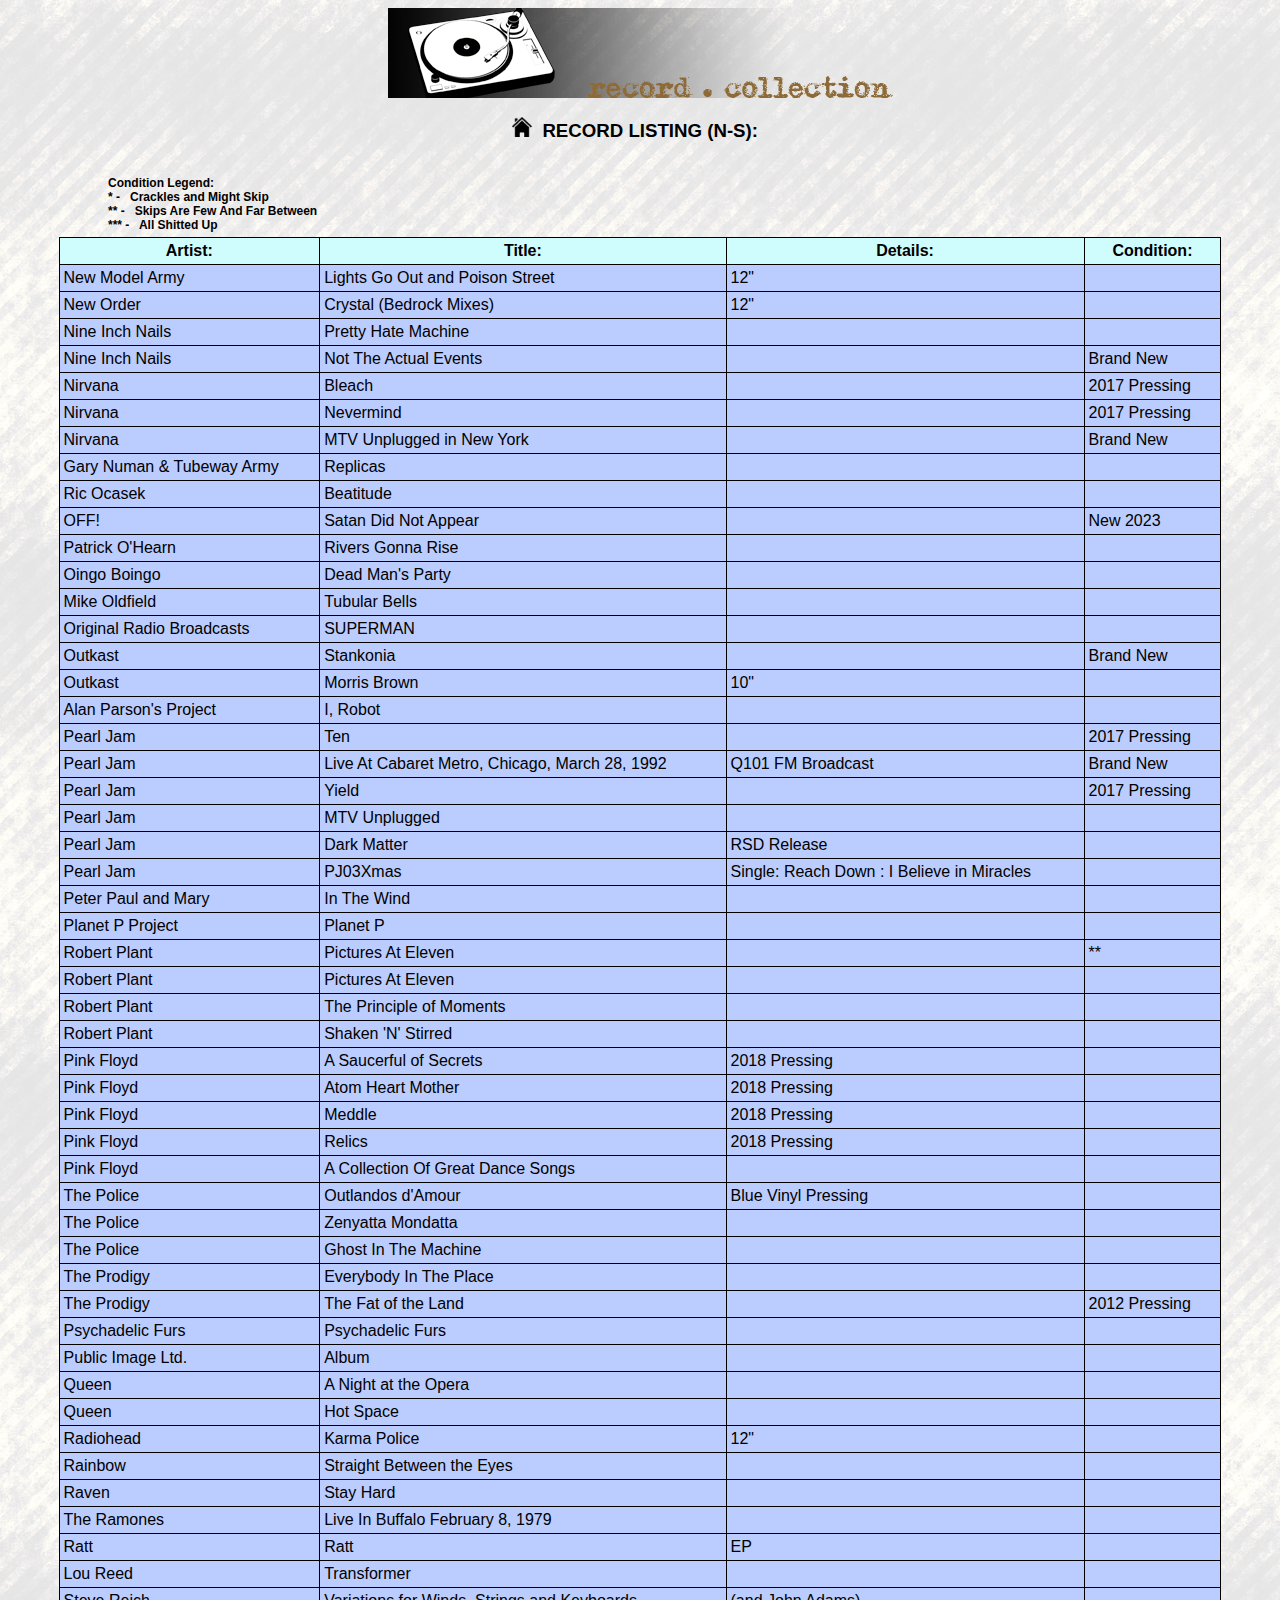
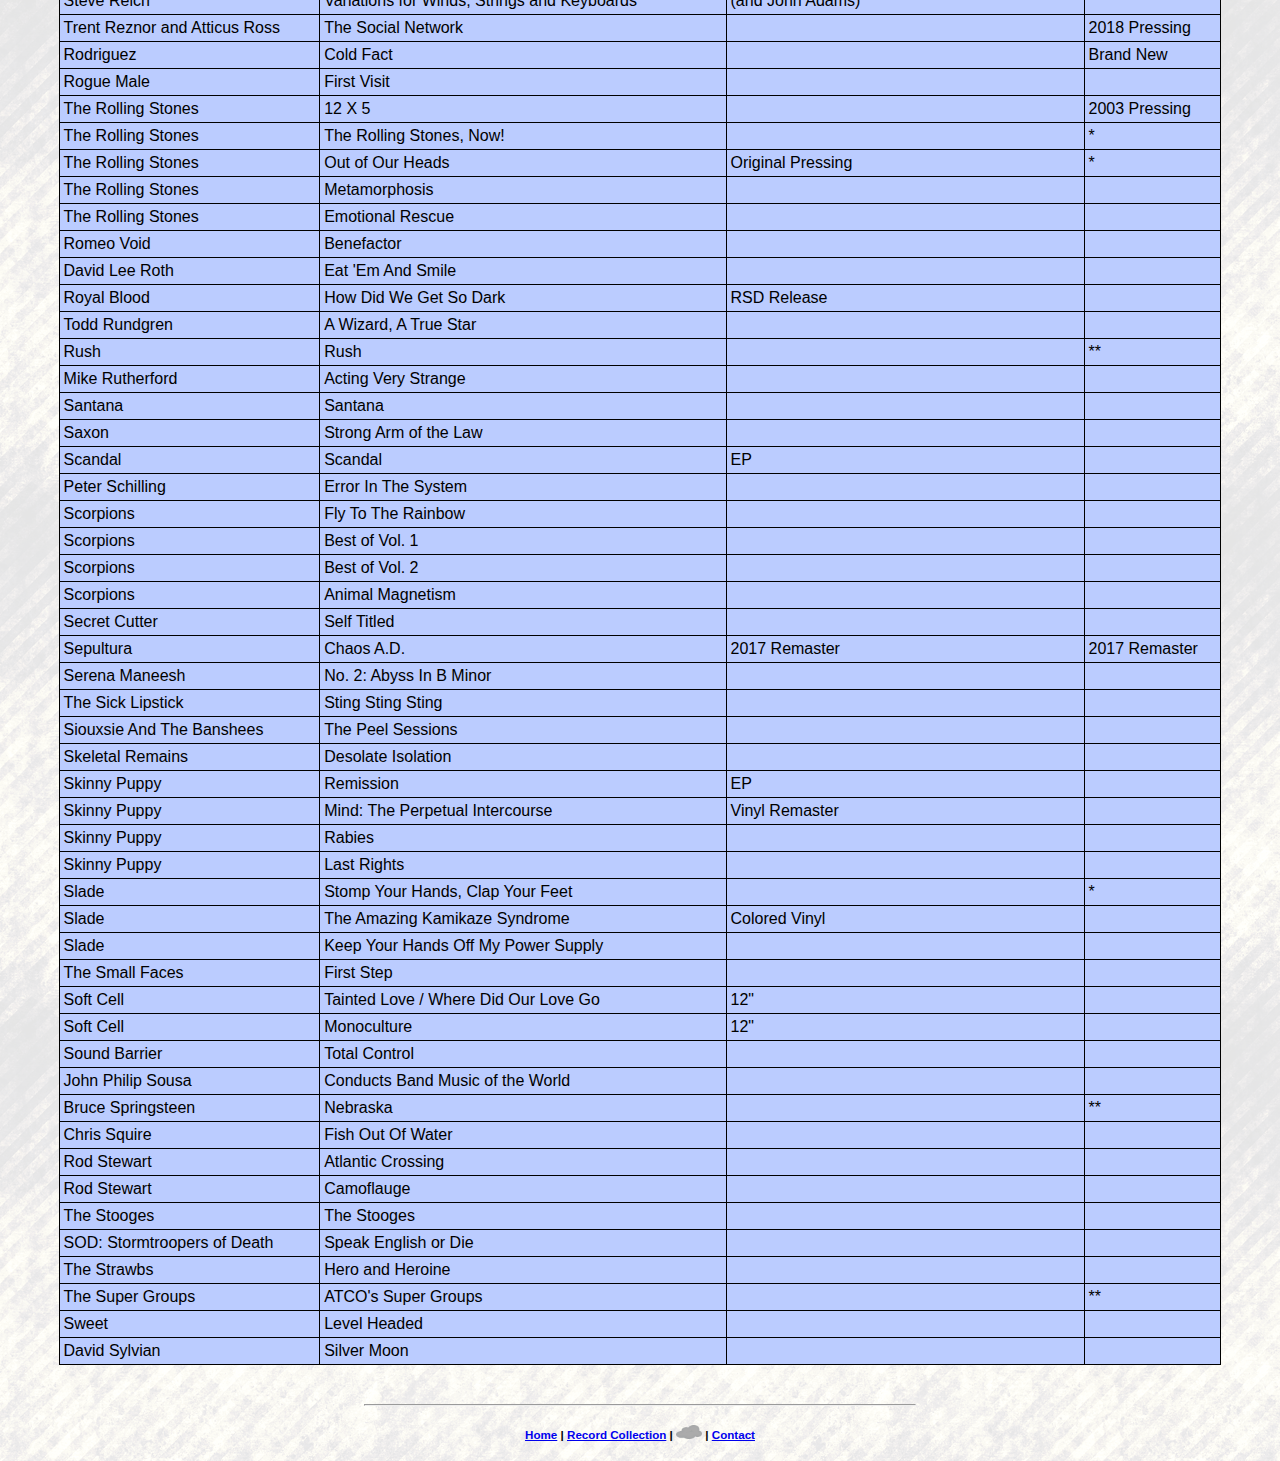
<file: record_ns.html>
<html>

<head>

<title>Record Collection</title>
<LINK REL=stylesheet TYPE="text/css" HREF="styles.css"/>
</head>

<body>
<div align="center"><img src="rcpagebanner.png" border="0" alt="banner" /></div>
<br />

<h3 align="center"><a href="index.html"><img src="house_clip.png" style="width:20px;height:20px;" /></a><strong>&nbsp
RECORD LISTING (N-S):
</h3>
<br />

<h1>
Condition Legend:
<br />* - &nbsp Crackles and Might Skip
<br /> ** - &nbsp Skips Are Few And Far Between
<br />*** - &nbsp All Shitted Up
</strong>
</h1>


<table align="center" width="92%" border="1" frame="box" cellpadding="4" cellspacing="2">

<tr>
<th bgcolor="#cffcfc">Artist:</th>
<th bgcolor="#cffcfc">Title:</th>
<th bgcolor="#cffcfc">Details:</th>
<th bgcolor="#cffcfc">Condition:</th>
</tr>


<tr>
<td align="left" bgcolor="#bbccff">New Model Army</td>
<td align="left" bgcolor="#bbccff">Lights Go Out and Poison Street</td>
<td align="left" bgcolor="#bbccff">12"</td>
<td align="left" bgcolor="#bbccff">&nbsp</td>
</tr>

<tr>
<td align="left" bgcolor="#bbccff">New Order</td>
<td align="left" bgcolor="#bbccff">Crystal (Bedrock Mixes)</td>
<td align="left" bgcolor="#bbccff">12"</td>
<td align="left" bgcolor="#bbccff">&nbsp</td>
</tr>

<tr>
<td align="left" bgcolor="#bbccff">Nine Inch Nails</td>
<td align="left" bgcolor="#bbccff">Pretty Hate Machine</td>
<td align="left" bgcolor="#bbccff">&nbsp</td>
<td align="left" bgcolor="#bbccff">&nbsp</td>
</tr>

<tr>
<td align="left" bgcolor="#bbccff">Nine Inch Nails</td>
<td align="left" bgcolor="#bbccff">Not The Actual Events</td>
<td align="left" bgcolor="#bbccff">&nbsp</td>
<td align="left" bgcolor="#bbccff">Brand New</td>
</tr>

<tr>
<td align="left" bgcolor="#bbccff">Nirvana</td>
<td align="left" bgcolor="#bbccff">Bleach</td>
<td align="left" bgcolor="#bbccff">&nbsp</td>
<td align="left" bgcolor="#bbccff">2017 Pressing</td>
</tr>

<tr>
<td align="left" bgcolor="#bbccff">Nirvana</td>
<td align="left" bgcolor="#bbccff">Nevermind</td>
<td align="left" bgcolor="#bbccff">&nbsp</td>
<td align="left" bgcolor="#bbccff">2017 Pressing</td>
</tr>

<tr>
<td align="left" bgcolor="#bbccff">Nirvana</td>
<td align="left" bgcolor="#bbccff">MTV Unplugged in New York</td>
<td align="left" bgcolor="#bbccff">&nbsp</td>
<td align="left" bgcolor="#bbccff">Brand New</td>
</tr>

<tr>
<td align="left" bgcolor="#bbccff">Gary Numan & Tubeway Army</td>
<td align="left" bgcolor="#bbccff">Replicas</td>
<td align="left" bgcolor="#bbccff">&nbsp</td>
<td align="left" bgcolor="#bbccff">&nbsp</td>
</tr>

<tr>
<td align="left" bgcolor="#bbccff">Ric Ocasek</td>
<td align="left" bgcolor="#bbccff">Beatitude</td>
<td align="left" bgcolor="#bbccff">&nbsp</td>
<td align="left" bgcolor="#bbccff">&nbsp</td>
</tr>

<tr>
<td align="left" bgcolor="#bbccff">OFF!</td>
<td align="left" bgcolor="#bbccff">Satan Did Not Appear</td>
<td align="left" bgcolor="#bbccff">&nbsp</td>
<td align="left" bgcolor="#bbccff">New 2023</td>
</tr>

<tr>
<td align="left" bgcolor="#bbccff">Patrick O'Hearn</td>
<td align="left" bgcolor="#bbccff">Rivers Gonna Rise</td>
<td align="left" bgcolor="#bbccff">&nbsp</td>
<td align="left" bgcolor="#bbccff">&nbsp</td>
</tr>

<tr>
<td align="left" bgcolor="#bbccff">Oingo Boingo</td>
<td align="left" bgcolor="#bbccff">Dead Man's Party</td>
<td align="left" bgcolor="#bbccff">&nbsp</td>
<td align="left" bgcolor="#bbccff">&nbsp</td>
</tr>

<tr>
<td align="left" bgcolor="#bbccff">Mike Oldfield</td>
<td align="left" bgcolor="#bbccff">Tubular Bells</td>
<td align="left" bgcolor="#bbccff">&nbsp</td>
<td align="left" bgcolor="#bbccff">&nbsp</td>
</tr>

<tr>
<td align="left" bgcolor="#bbccff">Original Radio Broadcasts</td>
<td align="left" bgcolor="#bbccff">SUPERMAN</td>
<td align="left" bgcolor="#bbccff">&nbsp</td>
<td align="left" bgcolor="#bbccff">&nbsp</td>
</tr>

<tr>
<td align="left" bgcolor="#bbccff">Outkast</td>
<td align="left" bgcolor="#bbccff">Stankonia</td>
<td align="left" bgcolor="#bbccff">&nbsp</td>
<td align="left" bgcolor="#bbccff">Brand New</td>
</tr>

<tr>
<td align="left" bgcolor="#bbccff">Outkast</td>
<td align="left" bgcolor="#bbccff">Morris Brown</td>
<td align="left" bgcolor="#bbccff">10"</td>
<td align="left" bgcolor="#bbccff">&nbsp</td>
</tr>

<tr>
<td align="left" bgcolor="#bbccff">Alan Parson's Project</td>
<td align="left" bgcolor="#bbccff">I, Robot</td>
<td align="left" bgcolor="#bbccff">&nbsp</td>
<td align="left" bgcolor="#bbccff">&nbsp</td>
</tr>

<tr>
<td align="left" bgcolor="#bbccff">Pearl Jam</td>
<td align="left" bgcolor="#bbccff">Ten</td>
<td align="left" bgcolor="#bbccff">&nbsp</td>
<td align="left" bgcolor="#bbccff">2017 Pressing</td>
</tr>

<tr>
<td align="left" bgcolor="#bbccff">Pearl Jam</td>
<td align="left" bgcolor="#bbccff">Live At Cabaret Metro, Chicago, March 28, 1992</td>
<td align="left" bgcolor="#bbccff">Q101 FM Broadcast</td>
<td align="left" bgcolor="#bbccff">Brand New</td>
</tr>

<tr>
<td align="left" bgcolor="#bbccff">Pearl Jam</td>
<td align="left" bgcolor="#bbccff">Yield</td>
<td align="left" bgcolor="#bbccff">&nbsp</td>
<td align="left" bgcolor="#bbccff">2017 Pressing</td>
</tr>

<tr>
<td align="left" bgcolor="#bbccff">Pearl Jam</td>
<td align="left" bgcolor="#bbccff">MTV Unplugged</td>
<td align="left" bgcolor="#bbccff">&nbsp</td>
<td align="left" bgcolor="#bbccff">&nbsp</td>
</tr>

<tr>
<td align="left" bgcolor="#bbccff">Pearl Jam</td>
<td align="left" bgcolor="#bbccff">Dark Matter</td>
<td align="left" bgcolor="#bbccff">RSD Release</td>
<td align="left" bgcolor="#bbccff">&nbsp</td>
</tr>

<tr>
<td align="left" bgcolor="#bbccff">Pearl Jam</td>
<td align="left" bgcolor="#bbccff">PJ03Xmas</td>
<td align="left" bgcolor="#bbccff">Single: Reach Down : I Believe in Miracles</td>
<td align="left" bgcolor="#bbccff">&nbsp</td>
</tr>

<tr>
<td align="left" bgcolor="#bbccff">Peter Paul and Mary</td>
<td align="left" bgcolor="#bbccff">In The Wind</td>
<td align="left" bgcolor="#bbccff">&nbsp</td>
<td align="left" bgcolor="#bbccff">&nbsp</td>
</tr>

<tr>
<td align="left" bgcolor="#bbccff">Planet P Project</td>
<td align="left" bgcolor="#bbccff">Planet P</td>
<td align="left" bgcolor="#bbccff">&nbsp</td>
<td align="left" bgcolor="#bbccff">&nbsp</td>
</tr>

<tr>
<td align="left" bgcolor="#bbccff">Robert Plant</td>
<td align="left" bgcolor="#bbccff">Pictures At Eleven</td>
<td align="left" bgcolor="#bbccff">&nbsp</td>
<td align="left" bgcolor="#bbccff">**</td>
</tr>

<tr>
<td align="left" bgcolor="#bbccff">Robert Plant</td>
<td align="left" bgcolor="#bbccff">Pictures At Eleven</td>
<td align="left" bgcolor="#bbccff">&nbsp</td>
<td align="left" bgcolor="#bbccff">&nbsp</td>
</tr>

<tr>
<td align="left" bgcolor="#bbccff">Robert Plant</td>
<td align="left" bgcolor="#bbccff">The Principle of Moments</td>
<td align="left" bgcolor="#bbccff">&nbsp</td>
<td align="left" bgcolor="#bbccff">&nbsp</td>
</tr>

<tr>
<td align="left" bgcolor="#bbccff">Robert Plant</td>
<td align="left" bgcolor="#bbccff">Shaken 'N' Stirred</td>
<td align="left" bgcolor="#bbccff">&nbsp</td>
<td align="left" bgcolor="#bbccff">&nbsp</td>
</tr>

<tr>
<td align="left" bgcolor="#bbccff">Pink Floyd</td>
<td align="left" bgcolor="#bbccff">A Saucerful of Secrets</td>
<td align="left" bgcolor="#bbccff">2018 Pressing</td>
<td align="left" bgcolor="#bbccff">&nbsp</td>
</tr>

<tr>
<td align="left" bgcolor="#bbccff">Pink Floyd</td>
<td align="left" bgcolor="#bbccff">Atom Heart Mother</td>
<td align="left" bgcolor="#bbccff">2018 Pressing</td>
<td align="left" bgcolor="#bbccff">&nbsp</td>
</tr>

<tr>
<td align="left" bgcolor="#bbccff">Pink Floyd</td>
<td align="left" bgcolor="#bbccff">Meddle</td>
<td align="left" bgcolor="#bbccff">2018 Pressing</td>
<td align="left" bgcolor="#bbccff">&nbsp</td>
</tr>

<tr>
<td align="left" bgcolor="#bbccff">Pink Floyd</td>
<td align="left" bgcolor="#bbccff">Relics</td>
<td align="left" bgcolor="#bbccff">2018 Pressing</td>
<td align="left" bgcolor="#bbccff">&nbsp</td>
</tr>

<tr>
<td align="left" bgcolor="#bbccff">Pink Floyd</td>
<td align="left" bgcolor="#bbccff">A Collection Of Great Dance Songs</td>
<td align="left" bgcolor="#bbccff">&nbsp</td>
<td align="left" bgcolor="#bbccff">&nbsp</td>
</tr>

<tr>
<td align="left" bgcolor="#bbccff">The Police</td>
<td align="left" bgcolor="#bbccff">Outlandos d'Amour</td>
<td align="left" bgcolor="#bbccff">Blue Vinyl Pressing</td>
<td align="left" bgcolor="#bbccff">&nbsp</td>
</tr>

<tr>
<td align="left" bgcolor="#bbccff">The Police</td>
<td align="left" bgcolor="#bbccff">Zenyatta Mondatta</td>
<td align="left" bgcolor="#bbccff">&nbsp</td>
<td align="left" bgcolor="#bbccff">&nbsp</td>
</tr>

<tr>
<td align="left" bgcolor="#bbccff">The Police</td>
<td align="left" bgcolor="#bbccff">Ghost In The Machine</td>
<td align="left" bgcolor="#bbccff">&nbsp</td>
<td align="left" bgcolor="#bbccff">&nbsp</td>
</tr>

<tr>
<td align="left" bgcolor="#bbccff">The Prodigy</td>
<td align="left" bgcolor="#bbccff">Everybody In The Place</td>
<td align="left" bgcolor="#bbccff">&nbsp</td>
<td align="left" bgcolor="#bbccff">&nbsp</td>
</tr>

<tr>
<td align="left" bgcolor="#bbccff">The Prodigy</td>
<td align="left" bgcolor="#bbccff">The Fat of the Land</td>
<td align="left" bgcolor="#bbccff">&nbsp</td>
<td align="left" bgcolor="#bbccff">2012 Pressing</td>
</tr>

<tr>
<td align="left" bgcolor="#bbccff">Psychadelic Furs</td>
<td align="left" bgcolor="#bbccff">Psychadelic Furs</td>
<td align="left" bgcolor="#bbccff">&nbsp</td>
<td align="left" bgcolor="#bbccff">&nbsp</td>
</tr>

<tr>
<td align="left" bgcolor="#bbccff">Public Image Ltd.</td>
<td align="left" bgcolor="#bbccff">Album</td>
<td align="left" bgcolor="#bbccff">&nbsp</td>
<td align="left" bgcolor="#bbccff">&nbsp</td>
</tr>

<tr>
<td align="left" bgcolor="#bbccff">Queen</td>
<td align="left" bgcolor="#bbccff">A Night at the Opera</td>
<td align="left" bgcolor="#bbccff">&nbsp</td>
<td align="left" bgcolor="#bbccff">&nbsp</td>
</tr>

<tr>
<td align="left" bgcolor="#bbccff">Queen</td>
<td align="left" bgcolor="#bbccff">Hot Space</td>
<td align="left" bgcolor="#bbccff">&nbsp</td>
<td align="left" bgcolor="#bbccff">&nbsp</td>
</tr>

<tr>
<td align="left" bgcolor="#bbccff">Radiohead</td>
<td align="left" bgcolor="#bbccff">Karma Police</td>
<td align="left" bgcolor="#bbccff">12"</td>
<td align="left" bgcolor="#bbccff">&nbsp</td>
</tr>

<tr>
<td align="left" bgcolor="#bbccff">Rainbow</td>
<td align="left" bgcolor="#bbccff">Straight Between the Eyes</td>
<td align="left" bgcolor="#bbccff">&nbsp</td>
<td align="left" bgcolor="#bbccff">&nbsp</td>
</tr>

<tr>
<td align="left" bgcolor="#bbccff">Raven</td>
<td align="left" bgcolor="#bbccff">Stay Hard</td>
<td align="left" bgcolor="#bbccff">&nbsp</td>
<td align="left" bgcolor="#bbccff">&nbsp</td>
</tr>

<tr>
<td align="left" bgcolor="#bbccff">The Ramones</td>
<td align="left" bgcolor="#bbccff">Live In Buffalo February 8, 1979</td>
<td align="left" bgcolor="#bbccff">&nbsp</td>
<td align="left" bgcolor="#bbccff">&nbsp</td>
</tr>

<tr>
<td align="left" bgcolor="#bbccff">Ratt</td>
<td align="left" bgcolor="#bbccff">Ratt</td>
<td align="left" bgcolor="#bbccff">EP</td>
<td align="left" bgcolor="#bbccff">&nbsp</td>
</tr>

<tr>
<td align="left" bgcolor="#bbccff">Lou Reed</td>
<td align="left" bgcolor="#bbccff">Transformer</td>
<td align="left" bgcolor="#bbccff">&nbsp</td>
<td align="left" bgcolor="#bbccff">&nbsp</td>
</tr>

<tr>
<td align="left" bgcolor="#bbccff">Steve Reich</td>
<td align="left" bgcolor="#bbccff">Variations for Winds, Strings and Keyboards</td>
<td align="left" bgcolor="#bbccff">(and John Adams)</td>
<td align="left" bgcolor="#bbccff">&nbsp</td>
</tr>

<tr>
<td align="left" bgcolor="#bbccff">Trent Reznor and Atticus Ross</td>
<td align="left" bgcolor="#bbccff">The Social Network</td>
<td align="left" bgcolor="#bbccff">&nbsp</td>
<td align="left" bgcolor="#bbccff">2018 Pressing</td>
</tr>

<tr>
<td align="left" bgcolor="#bbccff">Rodriguez</td>
<td align="left" bgcolor="#bbccff">Cold Fact</td>
<td align="left" bgcolor="#bbccff">&nbsp</td>
<td align="left" bgcolor="#bbccff">Brand New</td>
</tr>

<tr>
<td align="left" bgcolor="#bbccff">Rogue Male</td>
<td align="left" bgcolor="#bbccff">First Visit</td>
<td align="left" bgcolor="#bbccff">&nbsp</td>
<td align="left" bgcolor="#bbccff">&nbsp</td>
</tr>

<tr>
<td align="left" bgcolor="#bbccff">The Rolling Stones</td>
<td align="left" bgcolor="#bbccff">12 X 5</td>
<td align="left" bgcolor="#bbccff">&nbsp</td>
<td align="left" bgcolor="#bbccff">2003 Pressing</td>
</tr>

<tr>
<td align="left" bgcolor="#bbccff">The Rolling Stones</td>
<td align="left" bgcolor="#bbccff">The Rolling Stones, Now!</td>
<td align="left" bgcolor="#bbccff">&nbsp</td>
<td align="left" bgcolor="#bbccff">*</td>
</tr>

<tr>
<td align="left" bgcolor="#bbccff">The Rolling Stones</td>
<td align="left" bgcolor="#bbccff">Out of Our Heads</td>
<td align="left" bgcolor="#bbccff">Original Pressing</td>
<td align="left" bgcolor="#bbccff">*</td>
</tr>

<tr>
<td align="left" bgcolor="#bbccff">The Rolling Stones</td>
<td align="left" bgcolor="#bbccff">Metamorphosis</td>
<td align="left" bgcolor="#bbccff">&nbsp</td>
<td align="left" bgcolor="#bbccff">&nbsp</td>
</tr>

<tr>
<td align="left" bgcolor="#bbccff">The Rolling Stones</td>
<td align="left" bgcolor="#bbccff">Emotional Rescue</td>
<td align="left" bgcolor="#bbccff">&nbsp</td>
<td align="left" bgcolor="#bbccff">&nbsp</td>
</tr>

<tr>
<td align="left" bgcolor="#bbccff">Romeo Void</td>
<td align="left" bgcolor="#bbccff">Benefactor</td>
<td align="left" bgcolor="#bbccff">&nbsp</td>
<td align="left" bgcolor="#bbccff">&nbsp</td>
</tr>

<tr>
<td align="left" bgcolor="#bbccff">David Lee Roth</td>
<td align="left" bgcolor="#bbccff">Eat 'Em And Smile</td>
<td align="left" bgcolor="#bbccff">&nbsp</td>
<td align="left" bgcolor="#bbccff">&nbsp</td>
</tr>

<tr>
<td align="left" bgcolor="#bbccff">Royal Blood</td>
<td align="left" bgcolor="#bbccff">How Did We Get So Dark</td>
<td align="left" bgcolor="#bbccff">RSD Release</td>
<td align="left" bgcolor="#bbccff">&nbsp</td>
</tr>

<tr>
<td align="left" bgcolor="#bbccff">Todd Rundgren</td>
<td align="left" bgcolor="#bbccff">A Wizard, A True Star</td>
<td align="left" bgcolor="#bbccff">&nbsp</td>
<td align="left" bgcolor="#bbccff">&nbsp</td>
</tr>

<tr>
<td align="left" bgcolor="#bbccff">Rush</td>
<td align="left" bgcolor="#bbccff">Rush</td>
<td align="left" bgcolor="#bbccff">&nbsp</td>
<td align="left" bgcolor="#bbccff">**</td>
</tr>

<tr>
<td align="left" bgcolor="#bbccff">Mike Rutherford</td>
<td align="left" bgcolor="#bbccff">Acting Very Strange</td>
<td align="left" bgcolor="#bbccff">&nbsp</td>
<td align="left" bgcolor="#bbccff">&nbsp</td>
</tr>

<tr>
<td align="left" bgcolor="#bbccff">Santana</td>
<td align="left" bgcolor="#bbccff">Santana</td>
<td align="left" bgcolor="#bbccff">&nbsp</td>
<td align="left" bgcolor="#bbccff">&nbsp</td>
</tr>

<tr>
<td align="left" bgcolor="#bbccff">Saxon</td>
<td align="left" bgcolor="#bbccff">Strong Arm of the Law</td>
<td align="left" bgcolor="#bbccff">&nbsp</td>
<td align="left" bgcolor="#bbccff">&nbsp</td>
</tr>

<tr>
<td align="left" bgcolor="#bbccff">Scandal</td>
<td align="left" bgcolor="#bbccff">Scandal</td>
<td align="left" bgcolor="#bbccff">EP</td>
<td align="left" bgcolor="#bbccff">&nbsp</td>
</tr>

<tr>
<td align="left" bgcolor="#bbccff">Peter Schilling</td>
<td align="left" bgcolor="#bbccff">Error In The System</td>
<td align="left" bgcolor="#bbccff">&nbsp</td>
<td align="left" bgcolor="#bbccff">&nbsp</td>
</tr>

<tr>
<td align="left" bgcolor="#bbccff">Scorpions</td>
<td align="left" bgcolor="#bbccff">Fly To The Rainbow</td>
<td align="left" bgcolor="#bbccff">&nbsp</td>
<td align="left" bgcolor="#bbccff">&nbsp</td>
</tr>

<tr>
<td align="left" bgcolor="#bbccff">Scorpions</td>
<td align="left" bgcolor="#bbccff">Best of Vol. 1</td>
<td align="left" bgcolor="#bbccff">&nbsp</td>
<td align="left" bgcolor="#bbccff">&nbsp</td>
</tr>

<tr>
<td align="left" bgcolor="#bbccff">Scorpions</td>
<td align="left" bgcolor="#bbccff">Best of Vol. 2</td>
<td align="left" bgcolor="#bbccff">&nbsp</td>
<td align="left" bgcolor="#bbccff">&nbsp</td>
</tr>

<tr>
<td align="left" bgcolor="#bbccff">Scorpions</td>
<td align="left" bgcolor="#bbccff">Animal Magnetism</td>
<td align="left" bgcolor="#bbccff">&nbsp</td>
<td align="left" bgcolor="#bbccff">&nbsp</td>
</tr>

<tr>
<td align="left" bgcolor="#bbccff">Secret Cutter</td>
<td align="left" bgcolor="#bbccff">Self Titled</td>
<td align="left" bgcolor="#bbccff">&nbsp</td>
<td align="left" bgcolor="#bbccff">&nbsp</td>
</tr>

<tr>
<td align="left" bgcolor="#bbccff">Sepultura</td>
<td align="left" bgcolor="#bbccff">Chaos A.D.</td>
<td align="left" bgcolor="#bbccff">2017 Remaster</td>
<td align="left" bgcolor="#bbccff">2017 Remaster</td>
</tr>

<tr>
<td align="left" bgcolor="#bbccff">Serena Maneesh</td>
<td align="left" bgcolor="#bbccff">No. 2: Abyss In B Minor</td>
<td align="left" bgcolor="#bbccff">&nbsp</td>
<td align="left" bgcolor="#bbccff">&nbsp</td>
</tr>

<tr>
<td align="left" bgcolor="#bbccff">The Sick Lipstick</td>
<td align="left" bgcolor="#bbccff">Sting Sting Sting</td>
<td align="left" bgcolor="#bbccff">&nbsp</td>
<td align="left" bgcolor="#bbccff">&nbsp</td>
</tr>

<tr>
<td align="left" bgcolor="#bbccff">Siouxsie And The Banshees</td>
<td align="left" bgcolor="#bbccff">The Peel Sessions</td>
<td align="left" bgcolor="#bbccff">&nbsp</td>
<td align="left" bgcolor="#bbccff">&nbsp</td>
</tr>

<tr>
<td align="left" bgcolor="#bbccff">Skeletal Remains</td>
<td align="left" bgcolor="#bbccff">Desolate Isolation</td>
<td align="left" bgcolor="#bbccff">&nbsp</td>
<td align="left" bgcolor="#bbccff">&nbsp</td>
</tr>

<tr>
<td align="left" bgcolor="#bbccff">Skinny Puppy</td>
<td align="left" bgcolor="#bbccff">Remission</td>
<td align="left" bgcolor="#bbccff">EP</td>
<td align="left" bgcolor="#bbccff">&nbsp</td>
</tr>

<tr>
<td align="left" bgcolor="#bbccff">Skinny Puppy</td>
<td align="left" bgcolor="#bbccff">Mind: The Perpetual Intercourse</td>
<td align="left" bgcolor="#bbccff">Vinyl Remaster</td>
<td align="left" bgcolor="#bbccff">&nbsp</td>
</tr>

<tr>
<td align="left" bgcolor="#bbccff">Skinny Puppy</td>
<td align="left" bgcolor="#bbccff">Rabies</td>
<td align="left" bgcolor="#bbccff">&nbsp</td>
<td align="left" bgcolor="#bbccff">&nbsp</td>
</tr>

<tr>
<td align="left" bgcolor="#bbccff">Skinny Puppy</td>
<td align="left" bgcolor="#bbccff">Last Rights</td>
<td align="left" bgcolor="#bbccff">&nbsp</td>
<td align="left" bgcolor="#bbccff">&nbsp</td>
</tr>

<tr>
<td align="left" bgcolor="#bbccff">Slade</td>
<td align="left" bgcolor="#bbccff">Stomp Your Hands, Clap Your Feet</td>
<td align="left" bgcolor="#bbccff">&nbsp</td>
<td align="left" bgcolor="#bbccff">*</td>
</tr>

<tr>
<td align="left" bgcolor="#bbccff">Slade</td>
<td align="left" bgcolor="#bbccff">The Amazing Kamikaze Syndrome</td>
<td align="left" bgcolor="#bbccff">Colored Vinyl</td>
<td align="left" bgcolor="#bbccff">&nbsp</td>
</tr>

<tr>
<td align="left" bgcolor="#bbccff">Slade</td>
<td align="left" bgcolor="#bbccff">Keep Your Hands Off My Power Supply</td>
<td align="left" bgcolor="#bbccff">&nbsp</td>
<td align="left" bgcolor="#bbccff">&nbsp</td>
</tr>

<tr>
<td align="left" bgcolor="#bbccff">The Small Faces</td>
<td align="left" bgcolor="#bbccff">First Step</td>
<td align="left" bgcolor="#bbccff">&nbsp</td>
<td align="left" bgcolor="#bbccff">&nbsp</td>
</tr>

<tr>
<td align="left" bgcolor="#bbccff">Soft Cell</td>
<td align="left" bgcolor="#bbccff">Tainted Love / Where Did Our Love Go</td>
<td align="left" bgcolor="#bbccff">12"</td>
<td align="left" bgcolor="#bbccff">&nbsp</td>
</tr>

<tr>
<td align="left" bgcolor="#bbccff">Soft Cell</td>
<td align="left" bgcolor="#bbccff">Monoculture</td>
<td align="left" bgcolor="#bbccff">12"</td>
<td align="left" bgcolor="#bbccff">&nbsp</td>
</tr>

<tr>
<td align="left" bgcolor="#bbccff">Sound Barrier</td>
<td align="left" bgcolor="#bbccff">Total Control</td>
<td align="left" bgcolor="#bbccff">&nbsp</td>
<td align="left" bgcolor="#bbccff">&nbsp</td>
</tr>

<tr>
<td align="left" bgcolor="#bbccff">John Philip Sousa</td>
<td align="left" bgcolor="#bbccff">Conducts Band Music of the World</td>
<td align="left" bgcolor="#bbccff">&nbsp</td>
<td align="left" bgcolor="#bbccff">&nbsp</td>
</tr>

<tr>
<td align="left" bgcolor="#bbccff">Bruce Springsteen</td>
<td align="left" bgcolor="#bbccff">Nebraska</td>
<td align="left" bgcolor="#bbccff">&nbsp</td>
<td align="left" bgcolor="#bbccff">**</td>
</tr>

<tr>
<td align="left" bgcolor="#bbccff">Chris Squire</td>
<td align="left" bgcolor="#bbccff">Fish Out Of Water</td>
<td align="left" bgcolor="#bbccff">&nbsp</td>
<td align="left" bgcolor="#bbccff">&nbsp</td>
</tr>

<tr>
<td align="left" bgcolor="#bbccff">Rod Stewart</td>
<td align="left" bgcolor="#bbccff">Atlantic Crossing</td>
<td align="left" bgcolor="#bbccff">&nbsp</td>
<td align="left" bgcolor="#bbccff">&nbsp</td>
</tr>

<tr>
<td align="left" bgcolor="#bbccff">Rod Stewart</td>
<td align="left" bgcolor="#bbccff">Camoflauge</td>
<td align="left" bgcolor="#bbccff">&nbsp</td>
<td align="left" bgcolor="#bbccff">&nbsp</td>
</tr>

<tr>
<td align="left" bgcolor="#bbccff">The Stooges</td>
<td align="left" bgcolor="#bbccff">The Stooges</td>
<td align="left" bgcolor="#bbccff">&nbsp</td>
<td align="left" bgcolor="#bbccff">&nbsp</td>
</tr>

<tr>
<td align="left" bgcolor="#bbccff">SOD: Stormtroopers of Death</td>
<td align="left" bgcolor="#bbccff">Speak English or Die</td>
<td align="left" bgcolor="#bbccff">&nbsp</td>
<td align="left" bgcolor="#bbccff">&nbsp</td>
</tr>

<tr>
<td align="left" bgcolor="#bbccff">The Strawbs</td>
<td align="left" bgcolor="#bbccff">Hero and Heroine</td>
<td align="left" bgcolor="#bbccff">&nbsp</td>
<td align="left" bgcolor="#bbccff">&nbsp</td>
</tr>

<tr>
<td align="left" bgcolor="#bbccff">The Super Groups</td>
<td align="left" bgcolor="#bbccff">ATCO's Super Groups</td>
<td align="left" bgcolor="#bbccff">&nbsp</td>
<td align="left" bgcolor="#bbccff">**</td>
</tr>

<tr>
<td align="left" bgcolor="#bbccff">Sweet</td>
<td align="left" bgcolor="#bbccff">Level Headed</td>
<td align="left" bgcolor="#bbccff">&nbsp</td>
<td align="left" bgcolor="#bbccff">&nbsp</td>
</tr>

<tr>
<td align="left" bgcolor="#bbccff">David Sylvian</td>
<td align="left" bgcolor="#bbccff">Silver Moon</td>
<td align="left" bgcolor="#bbccff">&nbsp</td>
<td align="left" bgcolor="#bbccff">&nbsp</td>
</tr>

</table>

<br />

<br />

<center><hr width="550" /></center>

<h5 align="center"><a href="index.html">Home</a> | <a href="record.html">Record Collection</a> | <a href="https://bit.ly/2uSEGjL"><img src="cloud.png" alt="Cloud Icon" width="26" height="14"></a> | <a href="mailto:davidchat1971@hotmail.com">Contact</a></h5>

</body>
</html>
</file>
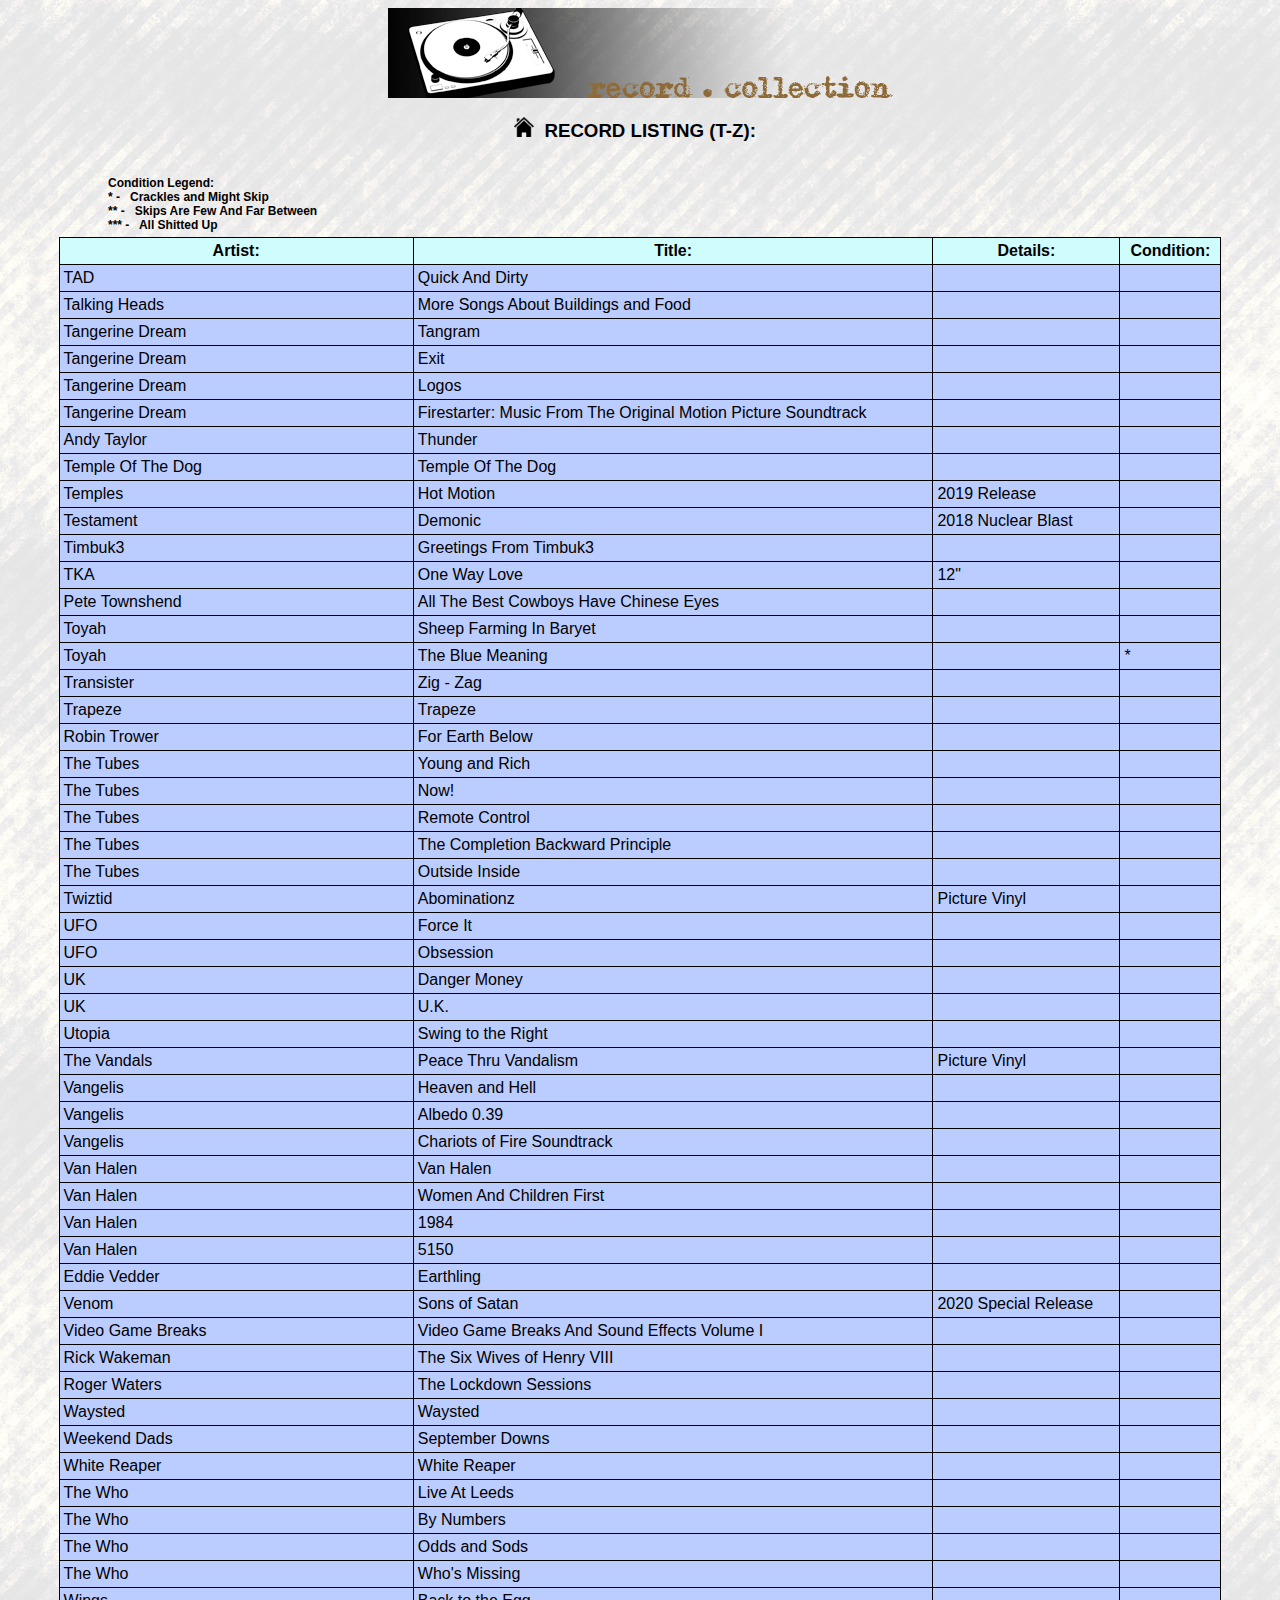
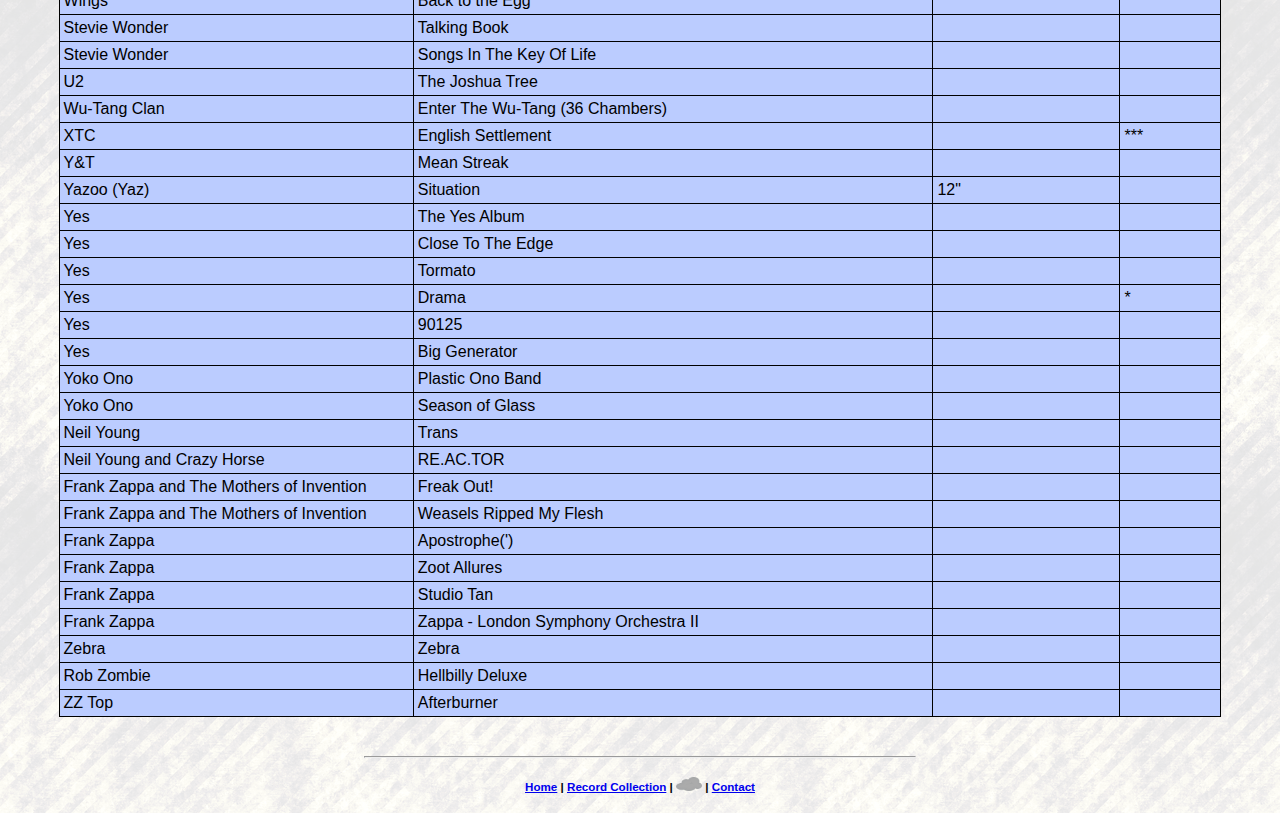
<file: record_tz.html>
<html>

<head>

<title>Record Collection</title>
<LINK REL=stylesheet TYPE="text/css" HREF="styles.css"/>
</head>

<body>
<div align="center"><img src="rcpagebanner.png" border="0" alt="banner" /></div>
<br />

<h3 align="center"><a href="index.html"><img src="house_clip.png" style="width:20px;height:20px;" /></a><strong>&nbsp
RECORD LISTING (T-Z):
</h3>
<br />

<h1>
Condition Legend:
<br />* - &nbsp Crackles and Might Skip
<br /> ** - &nbsp Skips Are Few And Far Between
<br />*** - &nbsp All Shitted Up
</strong>
</h1>


<table align="center" width="92%" border="1" frame="box" cellpadding="4" cellspacing="2">

<tr>
<th bgcolor="#cffcfc">Artist:</th>
<th bgcolor="#cffcfc">Title:</th>
<th bgcolor="#cffcfc">Details:</th>
<th bgcolor="#cffcfc">Condition:</th>
</tr>

<tr>
<td align="left" bgcolor="#bbccff">TAD</td>
<td align="left" bgcolor="#bbccff">Quick And Dirty</td>
<td align="left" bgcolor="#bbccff">&nbsp</td>
<td align="left" bgcolor="#bbccff">&nbsp</td>
</tr>

<tr>
<td align="left" bgcolor="#bbccff">Talking Heads</td>
<td align="left" bgcolor="#bbccff">More Songs About Buildings and Food</td>
<td align="left" bgcolor="#bbccff">&nbsp</td>
<td align="left" bgcolor="#bbccff">&nbsp</td>
</tr>

<tr>
<td align="left" bgcolor="#bbccff">Tangerine Dream</td>
<td align="left" bgcolor="#bbccff">Tangram</td>
<td align="left" bgcolor="#bbccff">&nbsp</td>
<td align="left" bgcolor="#bbccff">&nbsp</td>
</tr>

<tr>
<td align="left" bgcolor="#bbccff">Tangerine Dream</td>
<td align="left" bgcolor="#bbccff">Exit</td>
<td align="left" bgcolor="#bbccff">&nbsp</td>
<td align="left" bgcolor="#bbccff">&nbsp</td>
</tr>

<tr>
<td align="left" bgcolor="#bbccff">Tangerine Dream</td>
<td align="left" bgcolor="#bbccff">Logos</td>
<td align="left" bgcolor="#bbccff">&nbsp</td>
<td align="left" bgcolor="#bbccff">&nbsp</td>
</tr>

<tr>
<td align="left" bgcolor="#bbccff">Tangerine Dream</td>
<td align="left" bgcolor="#bbccff">Firestarter: Music From The Original Motion Picture Soundtrack</td>
<td align="left" bgcolor="#bbccff">&nbsp</td>
<td align="left" bgcolor="#bbccff">&nbsp</td>
</tr>

<tr>
<td align="left" bgcolor="#bbccff">Andy Taylor</td>
<td align="left" bgcolor="#bbccff">Thunder</td>
<td align="left" bgcolor="#bbccff">&nbsp</td>
<td align="left" bgcolor="#bbccff">&nbsp</td>
</tr>

<tr>
<td align="left" bgcolor="#bbccff">Temple Of The Dog</td>
<td align="left" bgcolor="#bbccff">Temple Of The Dog</td>
<td align="left" bgcolor="#bbccff">&nbsp</td>
<td align="left" bgcolor="#bbccff">&nbsp</td>
</tr>

<tr>
<td align="left" bgcolor="#bbccff">Temples</td>
<td align="left" bgcolor="#bbccff">Hot Motion</td>
<td align="left" bgcolor="#bbccff">2019 Release</td>
<td align="left" bgcolor="#bbccff">&nbsp</td>
</tr>

<tr>
<td align="left" bgcolor="#bbccff">Testament</td>
<td align="left" bgcolor="#bbccff">Demonic</td>
<td align="left" bgcolor="#bbccff">2018 Nuclear Blast</td>
<td align="left" bgcolor="#bbccff">&nbsp</td>
</tr>

<tr>
<td align="left" bgcolor="#bbccff">Timbuk3</td>
<td align="left" bgcolor="#bbccff">Greetings From Timbuk3</td>
<td align="left" bgcolor="#bbccff">&nbsp</td>
<td align="left" bgcolor="#bbccff">&nbsp</td>
</tr>

<tr>
<td align="left" bgcolor="#bbccff">TKA</td>
<td align="left" bgcolor="#bbccff">One Way Love</td>
<td align="left" bgcolor="#bbccff">12"</td>
<td align="left" bgcolor="#bbccff">&nbsp</td>
</tr>

<tr>
<td align="left" bgcolor="#bbccff">Pete Townshend</td>
<td align="left" bgcolor="#bbccff">All The Best Cowboys Have Chinese Eyes</td>
<td align="left" bgcolor="#bbccff">&nbsp</td>
<td align="left" bgcolor="#bbccff">&nbsp</td>
</tr>

<tr>
<td align="left" bgcolor="#bbccff">Toyah</td>
<td align="left" bgcolor="#bbccff">Sheep Farming In Baryet</td>
<td align="left" bgcolor="#bbccff">&nbsp</td>
<td align="left" bgcolor="#bbccff">&nbsp</td>
</tr>

<tr>
<td align="left" bgcolor="#bbccff">Toyah</td>
<td align="left" bgcolor="#bbccff">The Blue Meaning</td>
<td align="left" bgcolor="#bbccff">&nbsp</td>
<td align="left" bgcolor="#bbccff">*</td>
</tr>

<tr>
<td align="left" bgcolor="#bbccff">Transister</td>
<td align="left" bgcolor="#bbccff">Zig - Zag</td>
<td align="left" bgcolor="#bbccff">&nbsp</td>
<td align="left" bgcolor="#bbccff">&nbsp</td>
</tr>

<tr>
<td align="left" bgcolor="#bbccff">Trapeze</td>
<td align="left" bgcolor="#bbccff">Trapeze</td>
<td align="left" bgcolor="#bbccff">&nbsp</td>
<td align="left" bgcolor="#bbccff">&nbsp</td>
</tr>

<tr>
<td align="left" bgcolor="#bbccff">Robin Trower</td>
<td align="left" bgcolor="#bbccff">For Earth Below</td>
<td align="left" bgcolor="#bbccff">&nbsp</td>
<td align="left" bgcolor="#bbccff">&nbsp</td>
</tr>

<tr>
<td align="left" bgcolor="#bbccff">The Tubes</td>
<td align="left" bgcolor="#bbccff">Young and Rich</td>
<td align="left" bgcolor="#bbccff">&nbsp</td>
<td align="left" bgcolor="#bbccff">&nbsp</td>
</tr>

<tr>
<td align="left" bgcolor="#bbccff">The Tubes</td>
<td align="left" bgcolor="#bbccff">Now!</td>
<td align="left" bgcolor="#bbccff">&nbsp</td>
<td align="left" bgcolor="#bbccff">&nbsp</td>
</tr>

<tr>
<td align="left" bgcolor="#bbccff">The Tubes</td>
<td align="left" bgcolor="#bbccff">Remote Control</td>
<td align="left" bgcolor="#bbccff">&nbsp</td>
<td align="left" bgcolor="#bbccff">&nbsp</td>
</tr>

<tr>
<td align="left" bgcolor="#bbccff">The Tubes</td>
<td align="left" bgcolor="#bbccff">The Completion Backward Principle</td>
<td align="left" bgcolor="#bbccff">&nbsp</td>
<td align="left" bgcolor="#bbccff">&nbsp</td>
</tr>

<tr>
<td align="left" bgcolor="#bbccff">The Tubes</td>
<td align="left" bgcolor="#bbccff">Outside Inside</td>
<td align="left" bgcolor="#bbccff">&nbsp</td>
<td align="left" bgcolor="#bbccff">&nbsp</td>
</tr>

<tr>
<td align="left" bgcolor="#bbccff">Twiztid</td>
<td align="left" bgcolor="#bbccff">Abominationz</td>
<td align="left" bgcolor="#bbccff">Picture Vinyl</td>
<td align="left" bgcolor="#bbccff">&nbsp</td>
</tr>

<tr>
<td align="left" bgcolor="#bbccff">UFO</td>
<td align="left" bgcolor="#bbccff">Force It</td>
<td align="left" bgcolor="#bbccff">&nbsp</td>
<td align="left" bgcolor="#bbccff">&nbsp</td>
</tr>

<tr>
<td align="left" bgcolor="#bbccff">UFO</td>
<td align="left" bgcolor="#bbccff">Obsession</td>
<td align="left" bgcolor="#bbccff">&nbsp</td>
<td align="left" bgcolor="#bbccff">&nbsp</td>
</tr>

<tr>
<td align="left" bgcolor="#bbccff">UK</td>
<td align="left" bgcolor="#bbccff">Danger Money</td>
<td align="left" bgcolor="#bbccff">&nbsp</td>
<td align="left" bgcolor="#bbccff">&nbsp</td>
</tr>

<tr>
<td align="left" bgcolor="#bbccff">UK</td>
<td align="left" bgcolor="#bbccff">U.K.</td>
<td align="left" bgcolor="#bbccff">&nbsp</td>
<td align="left" bgcolor="#bbccff">&nbsp</td>
</tr>

<tr>
<td align="left" bgcolor="#bbccff">Utopia</td>
<td align="left" bgcolor="#bbccff">Swing to the Right</td>
<td align="left" bgcolor="#bbccff">&nbsp</td>
<td align="left" bgcolor="#bbccff">&nbsp</td>
</tr>

<tr>
<td align="left" bgcolor="#bbccff">The Vandals</td>
<td align="left" bgcolor="#bbccff">Peace Thru Vandalism</td>
<td align="left" bgcolor="#bbccff">Picture Vinyl</td>
<td align="left" bgcolor="#bbccff">&nbsp</td>
</tr>

<tr>
<td align="left" bgcolor="#bbccff">Vangelis</td>
<td align="left" bgcolor="#bbccff">Heaven and Hell</td>
<td align="left" bgcolor="#bbccff">&nbsp</td>
<td align="left" bgcolor="#bbccff">&nbsp</td>
</tr>

<tr>
<td align="left" bgcolor="#bbccff">Vangelis</td>
<td align="left" bgcolor="#bbccff">Albedo 0.39</td>
<td align="left" bgcolor="#bbccff">&nbsp</td>
<td align="left" bgcolor="#bbccff">&nbsp</td>
</tr>

<tr>
<td align="left" bgcolor="#bbccff">Vangelis</td>
<td align="left" bgcolor="#bbccff">Chariots of Fire Soundtrack</td>
<td align="left" bgcolor="#bbccff">&nbsp</td>
<td align="left" bgcolor="#bbccff">&nbsp</td>
</tr>

<tr>
<td align="left" bgcolor="#bbccff">Van Halen</td>
<td align="left" bgcolor="#bbccff">Van Halen</td>
<td align="left" bgcolor="#bbccff">&nbsp</td>
<td align="left" bgcolor="#bbccff">&nbsp</td>
</tr>

<tr>
<td align="left" bgcolor="#bbccff">Van Halen</td>
<td align="left" bgcolor="#bbccff">Women And Children First</td>
<td align="left" bgcolor="#bbccff">&nbsp</td>
<td align="left" bgcolor="#bbccff">&nbsp</td>
</tr>

<tr>
<td align="left" bgcolor="#bbccff">Van Halen</td>
<td align="left" bgcolor="#bbccff">1984</td>
<td align="left" bgcolor="#bbccff">&nbsp</td>
<td align="left" bgcolor="#bbccff">&nbsp</td>
</tr>

<tr>
<td align="left" bgcolor="#bbccff">Van Halen</td>
<td align="left" bgcolor="#bbccff">5150</td>
<td align="left" bgcolor="#bbccff">&nbsp</td>
<td align="left" bgcolor="#bbccff">&nbsp</td>
</tr>

<tr>
<td align="left" bgcolor="#bbccff">Eddie Vedder</td>
<td align="left" bgcolor="#bbccff">Earthling</td>
<td align="left" bgcolor="#bbccff">&nbsp</td>
<td align="left" bgcolor="#bbccff">&nbsp</td>
</tr>

<tr>
<td align="left" bgcolor="#bbccff">Venom</td>
<td align="left" bgcolor="#bbccff">Sons of Satan</td>
<td align="left" bgcolor="#bbccff">2020 Special Release</td>
<td align="left" bgcolor="#bbccff">&nbsp</td>
</tr>

<tr>
<td align="left" bgcolor="#bbccff">Video Game Breaks</td>
<td align="left" bgcolor="#bbccff">Video Game Breaks And Sound Effects Volume I</td>
<td align="left" bgcolor="#bbccff">&nbsp</td>
<td align="left" bgcolor="#bbccff">&nbsp</td>
</tr>

<tr>
<td align="left" bgcolor="#bbccff">Rick Wakeman</td>
<td align="left" bgcolor="#bbccff">The Six Wives of Henry VIII</td>
<td align="left" bgcolor="#bbccff">&nbsp</td>
<td align="left" bgcolor="#bbccff">&nbsp</td>
</tr>

<tr>
<td align="left" bgcolor="#bbccff">Roger Waters</td>
<td align="left" bgcolor="#bbccff">The Lockdown Sessions</td>
<td align="left" bgcolor="#bbccff">&nbsp</td>
<td align="left" bgcolor="#bbccff">&nbsp</td>
</tr>

<tr>
<td align="left" bgcolor="#bbccff">Waysted</td>
<td align="left" bgcolor="#bbccff">Waysted</td>
<td align="left" bgcolor="#bbccff">&nbsp</td>
<td align="left" bgcolor="#bbccff">&nbsp</td>
</tr>

<tr>
<td align="left" bgcolor="#bbccff">Weekend Dads</td>
<td align="left" bgcolor="#bbccff">September Downs</td>
<td align="left" bgcolor="#bbccff">&nbsp</td>
<td align="left" bgcolor="#bbccff">&nbsp</td>
</tr>

<tr>
<td align="left" bgcolor="#bbccff">White Reaper</td>
<td align="left" bgcolor="#bbccff">White Reaper</td>
<td align="left" bgcolor="#bbccff">&nbsp</td>
<td align="left" bgcolor="#bbccff">&nbsp</td>
</tr>
  
<tr>
<td align="left" bgcolor="#bbccff">The Who</td>
<td align="left" bgcolor="#bbccff">Live At Leeds</td>
<td align="left" bgcolor="#bbccff">&nbsp</td>
<td align="left" bgcolor="#bbccff">&nbsp</td>
</tr>
  
<tr>
<td align="left" bgcolor="#bbccff">The Who</td>
<td align="left" bgcolor="#bbccff">By Numbers</td>
<td align="left" bgcolor="#bbccff">&nbsp</td>
<td align="left" bgcolor="#bbccff">&nbsp</td>
</tr>

<tr>
<td align="left" bgcolor="#bbccff">The Who</td>
<td align="left" bgcolor="#bbccff">Odds and Sods</td>
<td align="left" bgcolor="#bbccff">&nbsp</td>
<td align="left" bgcolor="#bbccff">&nbsp</td>
</tr>

<tr>
<td align="left" bgcolor="#bbccff">The Who</td>
<td align="left" bgcolor="#bbccff">Who's Missing</td>
<td align="left" bgcolor="#bbccff">&nbsp</td>
<td align="left" bgcolor="#bbccff">&nbsp</td>
</tr>

<tr>
<td align="left" bgcolor="#bbccff">Wings</td>
<td align="left" bgcolor="#bbccff">Back to the Egg</td>
<td align="left" bgcolor="#bbccff">&nbsp</td>
<td align="left" bgcolor="#bbccff">&nbsp</td>
</tr>

<tr>
<td align="left" bgcolor="#bbccff">Stevie Wonder</td>
<td align="left" bgcolor="#bbccff">Talking Book</td>
<td align="left" bgcolor="#bbccff">&nbsp</td>
<td align="left" bgcolor="#bbccff">&nbsp</td>
</tr>

<tr>
<td align="left" bgcolor="#bbccff">Stevie Wonder</td>
<td align="left" bgcolor="#bbccff">Songs In The Key Of Life</td>
<td align="left" bgcolor="#bbccff">&nbsp</td>
<td align="left" bgcolor="#bbccff">&nbsp</td>
</tr>

<tr>
<td align="left" bgcolor="#bbccff">U2</td>
<td align="left" bgcolor="#bbccff">The Joshua Tree</td>
<td align="left" bgcolor="#bbccff">&nbsp</td>
<td align="left" bgcolor="#bbccff">&nbsp</td>
</tr>

<tr>
<td align="left" bgcolor="#bbccff">Wu-Tang Clan</td>
<td align="left" bgcolor="#bbccff">Enter The Wu-Tang (36 Chambers)</td>
<td align="left" bgcolor="#bbccff">&nbsp</td>
<td align="left" bgcolor="#bbccff">&nbsp</td>
</tr>

<tr>
<td align="left" bgcolor="#bbccff">XTC</td>
<td align="left" bgcolor="#bbccff">English Settlement</td>
<td align="left" bgcolor="#bbccff">&nbsp</td>
<td align="left" bgcolor="#bbccff">***</td>
</tr>

<tr>
<td align="left" bgcolor="#bbccff">Y&T</td>
<td align="left" bgcolor="#bbccff">Mean Streak</td>
<td align="left" bgcolor="#bbccff">&nbsp</td>
<td align="left" bgcolor="#bbccff">&nbsp</td>
</tr>

<tr>
<td align="left" bgcolor="#bbccff">Yazoo (Yaz)</td>
<td align="left" bgcolor="#bbccff">Situation</td>
<td align="left" bgcolor="#bbccff">12"</td>
<td align="left" bgcolor="#bbccff">&nbsp</td>
</tr>

<tr>
<td align="left" bgcolor="#bbccff">Yes</td>
<td align="left" bgcolor="#bbccff">The Yes Album</td>
<td align="left" bgcolor="#bbccff">&nbsp</td>
<td align="left" bgcolor="#bbccff">&nbsp</td>
</tr>

<tr>
<td align="left" bgcolor="#bbccff">Yes</td>
<td align="left" bgcolor="#bbccff">Close To The Edge</td>
<td align="left" bgcolor="#bbccff">&nbsp</td>
<td align="left" bgcolor="#bbccff">&nbsp</td>
</tr>

<tr>
<td align="left" bgcolor="#bbccff">Yes</td>
<td align="left" bgcolor="#bbccff">Tormato</td>
<td align="left" bgcolor="#bbccff">&nbsp</td>
<td align="left" bgcolor="#bbccff">&nbsp</td>
</tr>

<tr>
<td align="left" bgcolor="#bbccff">Yes</td>
<td align="left" bgcolor="#bbccff">Drama</td>
<td align="left" bgcolor="#bbccff">&nbsp</td>
<td align="left" bgcolor="#bbccff">*</td>
</tr>

<tr>
<td align="left" bgcolor="#bbccff">Yes</td>
<td align="left" bgcolor="#bbccff">90125</td>
<td align="left" bgcolor="#bbccff">&nbsp</td>
<td align="left" bgcolor="#bbccff">&nbsp</td>
</tr>

<tr>
<td align="left" bgcolor="#bbccff">Yes</td>
<td align="left" bgcolor="#bbccff">Big Generator</td>
<td align="left" bgcolor="#bbccff">&nbsp</td>
<td align="left" bgcolor="#bbccff">&nbsp</td>
</tr>

<tr>
<td align="left" bgcolor="#bbccff">Yoko Ono</td>
<td align="left" bgcolor="#bbccff">Plastic Ono Band</td>
<td align="left" bgcolor="#bbccff">&nbsp</td>
<td align="left" bgcolor="#bbccff">&nbsp</td>
</tr>

<tr>
<td align="left" bgcolor="#bbccff">Yoko Ono</td>
<td align="left" bgcolor="#bbccff">Season of Glass</td>
<td align="left" bgcolor="#bbccff">&nbsp</td>
<td align="left" bgcolor="#bbccff">&nbsp</td>
</tr>

<tr>
<td align="left" bgcolor="#bbccff">Neil Young</td>
<td align="left" bgcolor="#bbccff">Trans</td>
<td align="left" bgcolor="#bbccff">&nbsp</td>
<td align="left" bgcolor="#bbccff">&nbsp</td>
</tr>

<tr>
<td align="left" bgcolor="#bbccff">Neil Young and Crazy Horse</td>
<td align="left" bgcolor="#bbccff">RE.AC.TOR</td>
<td align="left" bgcolor="#bbccff">&nbsp</td>
<td align="left" bgcolor="#bbccff">&nbsp</td>
</tr>

<tr>
<td align="left" bgcolor="#bbccff">Frank Zappa and The Mothers of Invention</td>
<td align="left" bgcolor="#bbccff">Freak Out!</td>
<td align="left" bgcolor="#bbccff">&nbsp</td>
<td align="left" bgcolor="#bbccff">&nbsp</td>
</tr>

<tr>
<td align="left" bgcolor="#bbccff">Frank Zappa and The Mothers of Invention</td>
<td align="left" bgcolor="#bbccff">Weasels Ripped My Flesh</td>
<td align="left" bgcolor="#bbccff">&nbsp</td>
<td align="left" bgcolor="#bbccff">&nbsp</td>
</tr>

<tr>
<td align="left" bgcolor="#bbccff">Frank Zappa</td>
<td align="left" bgcolor="#bbccff">Apostrophe(')</td>
<td align="left" bgcolor="#bbccff">&nbsp</td>
<td align="left" bgcolor="#bbccff">&nbsp</td>
</tr>

<tr>
<td align="left" bgcolor="#bbccff">Frank Zappa</td>
<td align="left" bgcolor="#bbccff">Zoot Allures</td>
<td align="left" bgcolor="#bbccff">&nbsp</td>
<td align="left" bgcolor="#bbccff">&nbsp</td>
</tr>

<tr>
<td align="left" bgcolor="#bbccff">Frank Zappa</td>
<td align="left" bgcolor="#bbccff">Studio Tan</td>
<td align="left" bgcolor="#bbccff">&nbsp</td>
<td align="left" bgcolor="#bbccff">&nbsp</td>
</tr>

<tr>
<td align="left" bgcolor="#bbccff">Frank Zappa</td>
<td align="left" bgcolor="#bbccff">Zappa - London Symphony Orchestra II</td>
<td align="left" bgcolor="#bbccff">&nbsp</td>
<td align="left" bgcolor="#bbccff">&nbsp</td>
</tr>

<tr>
<td align="left" bgcolor="#bbccff">Zebra</td>
<td align="left" bgcolor="#bbccff">Zebra</td>
<td align="left" bgcolor="#bbccff">&nbsp</td>
<td align="left" bgcolor="#bbccff">&nbsp</td>
</tr>

<tr>
<td align="left" bgcolor="#bbccff">Rob Zombie</td>
<td align="left" bgcolor="#bbccff">Hellbilly Deluxe</td>
<td align="left" bgcolor="#bbccff">&nbsp</td>
<td align="left" bgcolor="#bbccff">&nbsp</td>
</tr>

<tr>
<td align="left" bgcolor="#bbccff">ZZ Top</td>
<td align="left" bgcolor="#bbccff">Afterburner</td>
<td align="left" bgcolor="#bbccff">&nbsp</td>
<td align="left" bgcolor="#bbccff">&nbsp</td>
</tr>

</table>

<br />

<br />

<center><hr width="550" /></center>

<h5 align="center"><a href="index.html">Home</a> | <a href="record.html">Record Collection</a> | <a href="https://bit.ly/2uSEGjL"><img src="cloud.png" alt="Cloud Icon" width="26" height="14"></a> | <a href="mailto:davidchat1971@hotmail.com">Contact</a></h5>

</body>
</html>
</file>
<file: style.css>
body {
  margin: 0px;
  background-image: url("mp1back.png");
  font-family: Arial, Verdana, Helvetica;
  color: black; }

.content {
    margin: 25px 0 0 0;
    padding-left: 16px; }

table, th, tr, td {
    text-align:  center;
    vertical-align: top;
    border: 0px solid black;
    border-collapse: collapse; }

 body .content h1 {
      font-weight: normal;
      padding: 45px 100px 0;
      margin: 0px;
      font-size: 110px; }
    
p { 
      font-size: 14px;
      border: 0px solid black;
}
</file>
<file: styles.css>
body {
    background-image: url("mp1back.png");
    text-align: justify; 
    font-family: Arial, Verdana, Sans-serif; 
    font-size: 14px; 
}

p {
    font-size: 12pt;
    text-align: center;
}

table, th, tr, td {
    border: 1px solid black;
    border-collapse: collapse; }

h1 {
    font-size: 9pt;
    text-align: left;
    margin: 3px 75 5 100;
}

blockquote {
    margin: 3px 75 25 75;
}

h2 {
    margin: 3px 25 5 75;
    font-size: 14pt;
    font-style: bold;
    color: #000533;
}

h3 {
    margin: 3px 25 15 15;
    font-size: 14pt;
}
</file>
